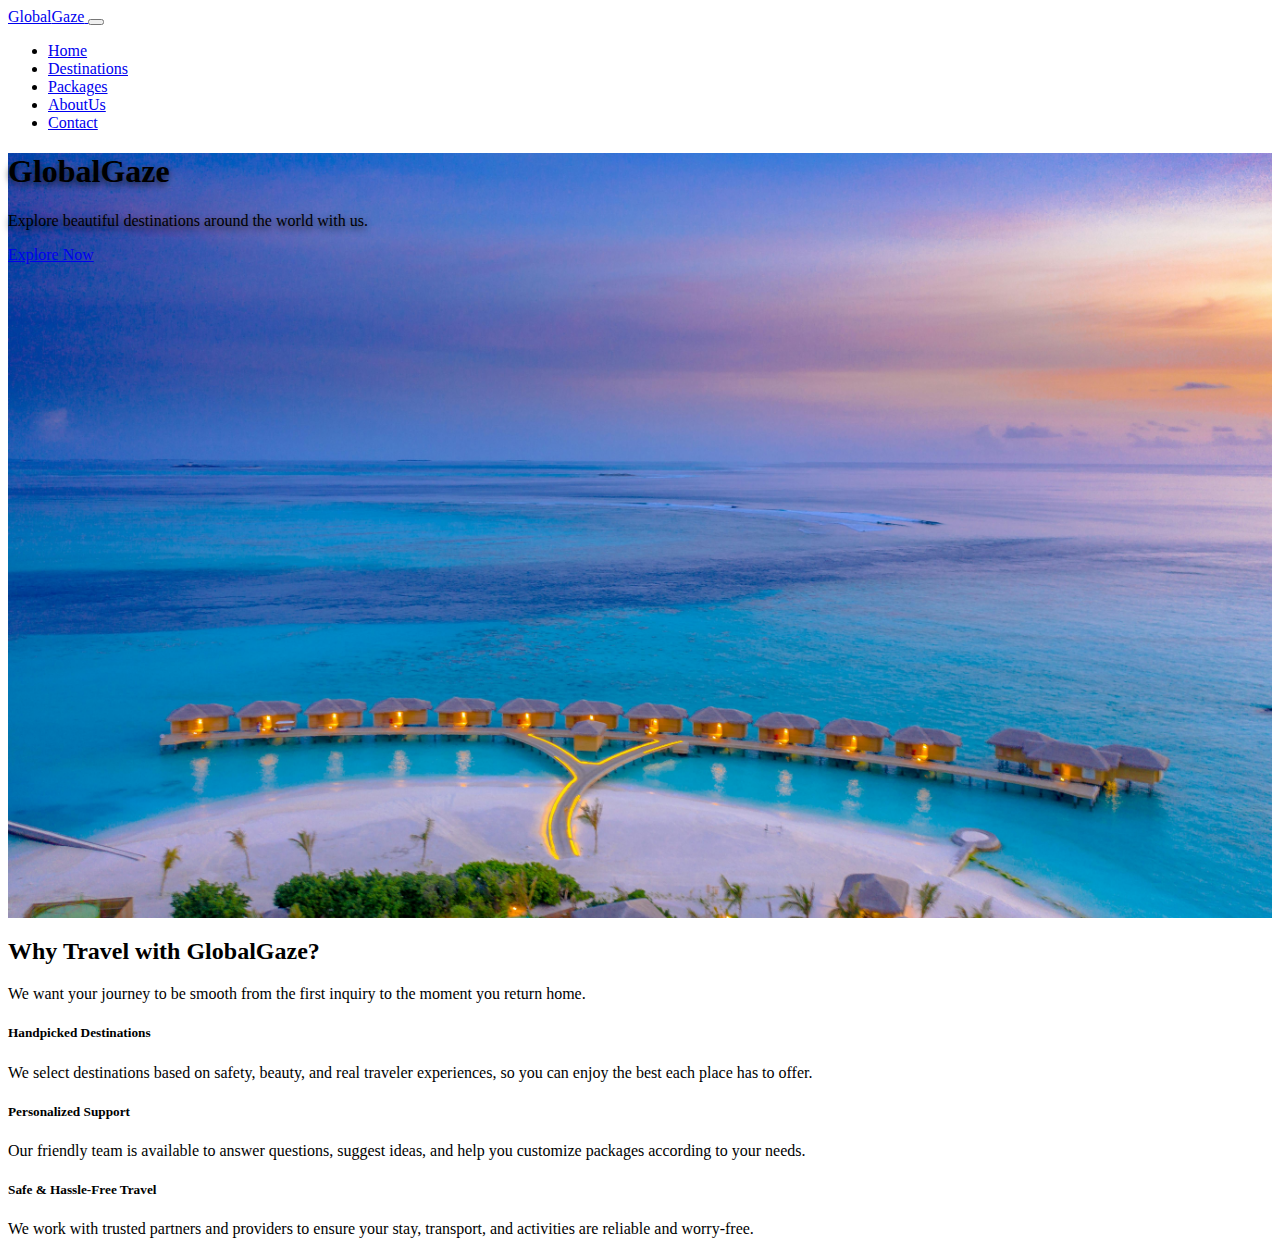
<file: index.html>
<!DOCTYPE html>
<html lang="en">
<head>
    <title>GlobalGaze - Home</title>
     <link rel="stylesheet" href="css/style.css">
    <link rel="stylesheet" href="https://cdn.jsdelivr.net/npm/bootstrap@4.1.3/dist/css/bootstrap.min.css" integrity="sha384-MCw98/SFnGE8fJT3GXwEOngsV7Zt27NXFoaoApmYm81iuXoPkFOJwJ8ERdknLPMO" crossorigin="anonymous">
</head>
<body>

    <nav class="navbar navbar-expand-lg navbar-light bg-light shadow-sm">
    <div class="container">
        <a class="navbar-brand fw-bold" href="index.html">
            Global<span class="text-primary">Gaze</span>
        </a>

        <button class="navbar-toggler" type="button" data-bs-toggle="collapse"
            data-bs-target="#navbarNav" aria-controls="navbarNav" aria-expanded="false"
            aria-label="Toggle navigation">
            <span class="navbar-toggler-icon"></span>
        </button>

        <div class="collapse navbar-collapse justify-content-end" id="navbarNav">
            <ul class="navbar-nav">
                <li class="nav-item"><a class="nav-link" href="index.html">Home</a></li>
                <li class="nav-item"><a class="nav-link" href="pages/destnation.html">Destinations</a></li>
                <li class="nav-item"><a class="nav-link" href="pages/package.html">Packages</a></li>
                <li class="nav-item"><a class="nav-link" href="pages/about.html">AboutUs</a></li>
                <li class="nav-item"><a class="nav-link" href="pages/contact.html">Contact</a></li>
            </ul>
        </div>
    </div>
</nav>


    <section class="title d-flex align-items-center text-center">
        <div class="container">
            <h1 class="text-white display-3 fw-bold text-shadow">GlobalGaze</h1>
            <p class="lead text-white text-shadow">Explore beautiful destinations around the world with us.</p>
             <a href="destnation.html" class="btn btn-outline-light btn-lg">
                Explore Now
            </a>
        </div>
    </section>

     <section class="py-5 bg-light">
        <div class="container">
            <h2 class="text-center mb-4">Why Travel with GlobalGaze?</h2>
            <p class="text-center mb-5">
                We want your journey to be smooth from the first inquiry to the moment you return home.
            </p>

            <div class="row g-4">
                <div class="col-md-4">
                    <div class="feature-box text-center p-4 h-100 rounded shadow-sm">
                        <div class="mb-3">
                            <i class="bi bi-geo-alt-fill fs-1 text-primary"></i>
                        </div>
                        <h5>Handpicked Destinations</h5>
                        <p class="small mt-2">
                            We select destinations based on safety, beauty, and real traveler experiences,
                            so you can enjoy the best each place has to offer.
                        </p>
                    </div>
                </div>

                <div class="col-md-4">
                    <div class="feature-box text-center p-4 h-100 rounded shadow-sm">
                        <div class="mb-3">
                            <i class="bi bi-people-fill fs-1 text-primary"></i>
                        </div>
                        <h5>Personalized Support</h5>
                        <p class="small mt-2">
                            Our friendly team is available to answer questions, suggest ideas, and help you
                            customize packages according to your needs.
                        </p>
                    </div>
                </div>
                <div class="col-md-4">
                    <div class="feature-box text-center p-4 h-100 rounded shadow-sm">
                            <div class="mb-3">
                                <i class="bi bi-shield-check fs-1 text-primary"></i>
                            </div>
                            <h5>Safe & Hassle-Free Travel</h5>
                            <p class="small mt-2">
                                We work with trusted partners and providers to ensure your stay, transport,
                                and activities are reliable and worry-free.
                            </p>
                    </div>
                </div>
            </div>
        </div>
    </section>

    <script src="https://code.jquery.com/jquery-3.3.1.slim.min.js" integrity="sha384-q8i/X+965DzO0rT7abK41JStQIAqVgRVzpbzo5smXKp4YfRvH+8abtTE1Pi6jizo" crossorigin="anonymous"></script>
<script src="https://cdn.jsdelivr.net/npm/popper.js@1.14.3/dist/umd/popper.min.js" integrity="sha384-ZMP7rVo3mIykV+2+9J3UJ46jBk0WLaUAdn689aCwoqbBJiSnjAK/l8WvCWPIPm49" crossorigin="anonymous"></script>
<script src="https://cdn.jsdelivr.net/npm/bootstrap@4.1.3/dist/js/bootstrap.min.js" integrity="sha384-ChfqqxuZUCnJSK3+MXmPNIyE6ZbWh2IMqE241rYiqJxyMiZ6OW/JmZQ5stwEULTy" crossorigin="anonymous"></script>
</body>
</html>
</file>
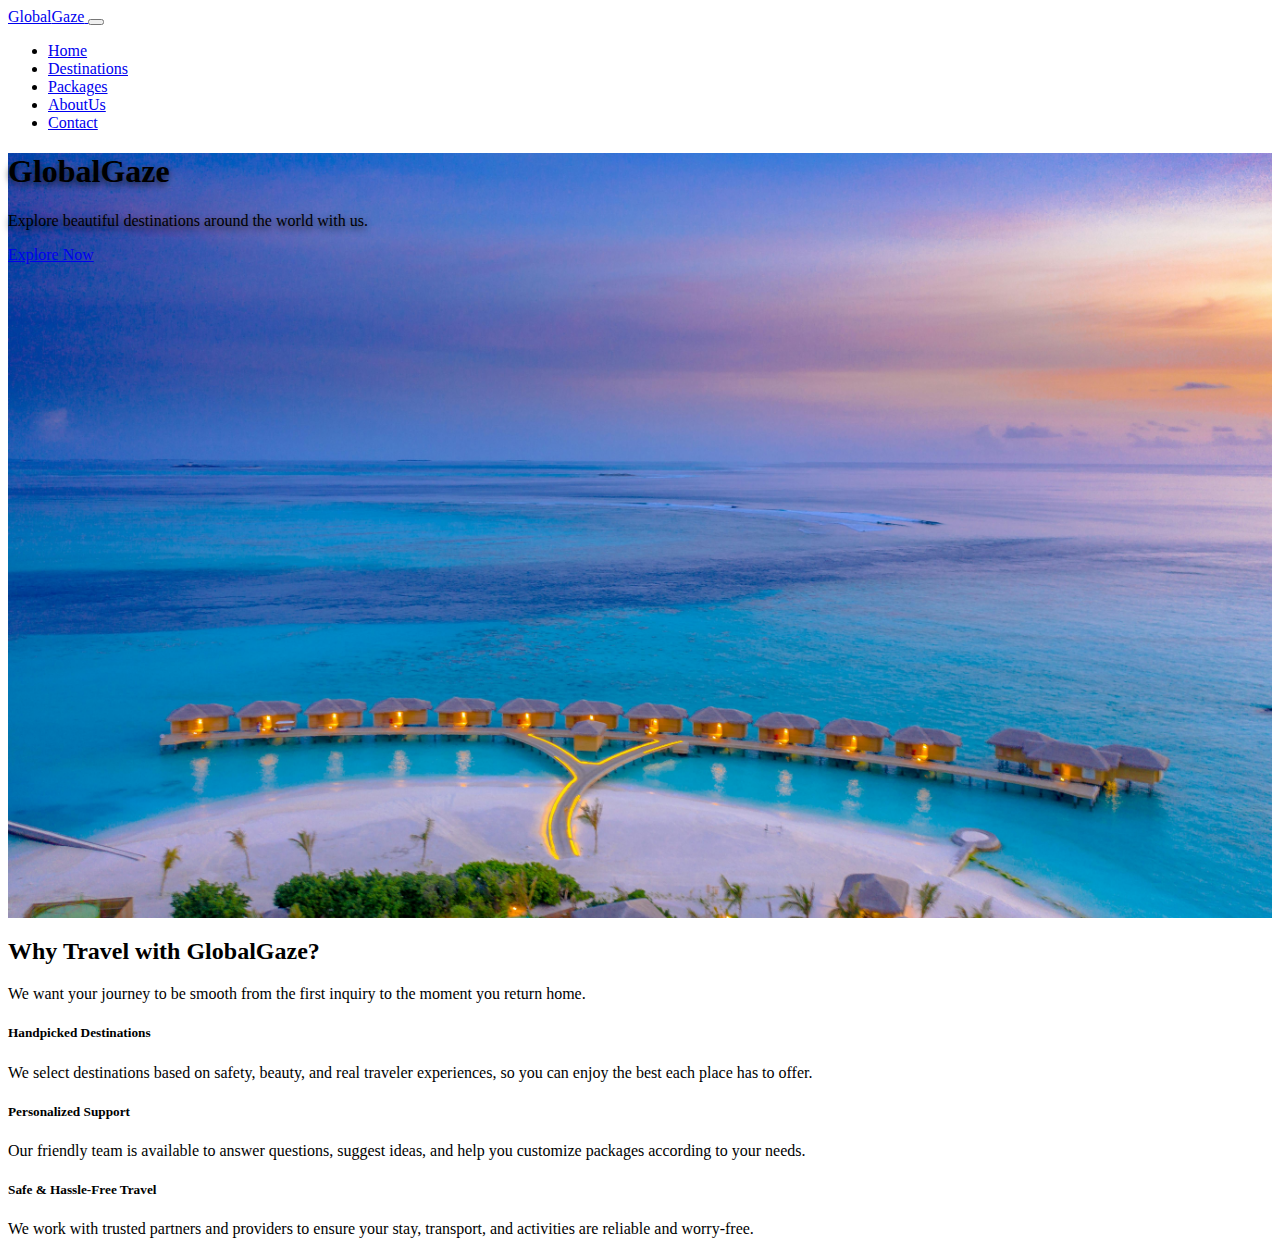
<file: pages/index.html>
<!DOCTYPE html>
<html lang="en">
<head>
    <title>GlobalGaze - Home</title>
     <link rel="stylesheet" href="../css/style.css">
    <link rel="stylesheet" href="https://cdn.jsdelivr.net/npm/bootstrap@4.1.3/dist/css/bootstrap.min.css" integrity="sha384-MCw98/SFnGE8fJT3GXwEOngsV7Zt27NXFoaoApmYm81iuXoPkFOJwJ8ERdknLPMO" crossorigin="anonymous">
</head>
<body>

    <nav class="navbar navbar-expand-lg navbar-light bg-light shadow-sm">
    <div class="container">
        <a class="navbar-brand fw-bold" href="index.html">
            Global<span class="text-primary">Gaze</span>
        </a>

        <button class="navbar-toggler" type="button" data-bs-toggle="collapse"
            data-bs-target="#navbarNav" aria-controls="navbarNav" aria-expanded="false"
            aria-label="Toggle navigation">
            <span class="navbar-toggler-icon"></span>
        </button>

        <div class="collapse navbar-collapse justify-content-end" id="navbarNav">
            <ul class="navbar-nav">
                <li class="nav-item"><a class="nav-link" href="index.html">Home</a></li>
                <li class="nav-item"><a class="nav-link" href="destnation.html">Destinations</a></li>
                <li class="nav-item"><a class="nav-link" href="package.html">Packages</a></li>
                <li class="nav-item"><a class="nav-link" href="about.html">AboutUs</a></li>
                <li class="nav-item"><a class="nav-link" href="contact.html">Contact</a></li>
            </ul>
        </div>
    </div>
</nav>


    <section class="title d-flex align-items-center text-center">
        <div class="container">
            <h1 class="text-white display-3 fw-bold text-shadow">GlobalGaze</h1>
            <p class="lead text-white text-shadow">Explore beautiful destinations around the world with us.</p>
             <a href="destnation.html" class="btn btn-outline-light btn-lg">
                Explore Now
            </a>
        </div>
    </section>

     <section class="py-5 bg-light">
        <div class="container">
            <h2 class="text-center mb-4">Why Travel with GlobalGaze?</h2>
            <p class="text-center mb-5">
                We want your journey to be smooth from the first inquiry to the moment you return home.
            </p>

            <div class="row g-4">
                <div class="col-md-4">
                    <div class="feature-box text-center p-4 h-100 rounded shadow-sm">
                        <div class="mb-3">
                            <i class="bi bi-geo-alt-fill fs-1 text-primary"></i>
                        </div>
                        <h5>Handpicked Destinations</h5>
                        <p class="small mt-2">
                            We select destinations based on safety, beauty, and real traveler experiences,
                            so you can enjoy the best each place has to offer.
                        </p>
                    </div>
                </div>

                <div class="col-md-4">
                    <div class="feature-box text-center p-4 h-100 rounded shadow-sm">
                        <div class="mb-3">
                            <i class="bi bi-people-fill fs-1 text-primary"></i>
                        </div>
                        <h5>Personalized Support</h5>
                        <p class="small mt-2">
                            Our friendly team is available to answer questions, suggest ideas, and help you
                            customize packages according to your needs.
                        </p>
                    </div>
                </div>

                <div class="col-md-4">
                    <div class="feature-box text-center p-4 h-100 rounded shadow-sm">
                            <div class="mb-3">
                                <i class="bi bi-shield-check fs-1 text-primary"></i>
                            </div>
                            <h5>Safe & Hassle-Free Travel</h5>
                            <p class="small mt-2">
                                We work with trusted partners and providers to ensure your stay, transport,
                                and activities are reliable and worry-free.
                            </p>
                    </div>
                </div>
            </div>
        </div>
    </section>

    <script src="https://code.jquery.com/jquery-3.3.1.slim.min.js" integrity="sha384-q8i/X+965DzO0rT7abK41JStQIAqVgRVzpbzo5smXKp4YfRvH+8abtTE1Pi6jizo" crossorigin="anonymous"></script>
<script src="https://cdn.jsdelivr.net/npm/popper.js@1.14.3/dist/umd/popper.min.js" integrity="sha384-ZMP7rVo3mIykV+2+9J3UJ46jBk0WLaUAdn689aCwoqbBJiSnjAK/l8WvCWPIPm49" crossorigin="anonymous"></script>
<script src="https://cdn.jsdelivr.net/npm/bootstrap@4.1.3/dist/js/bootstrap.min.js" integrity="sha384-ChfqqxuZUCnJSK3+MXmPNIyE6ZbWh2IMqE241rYiqJxyMiZ6OW/JmZQ5stwEULTy" crossorigin="anonymous"></script>
</body>
</html>
</file>
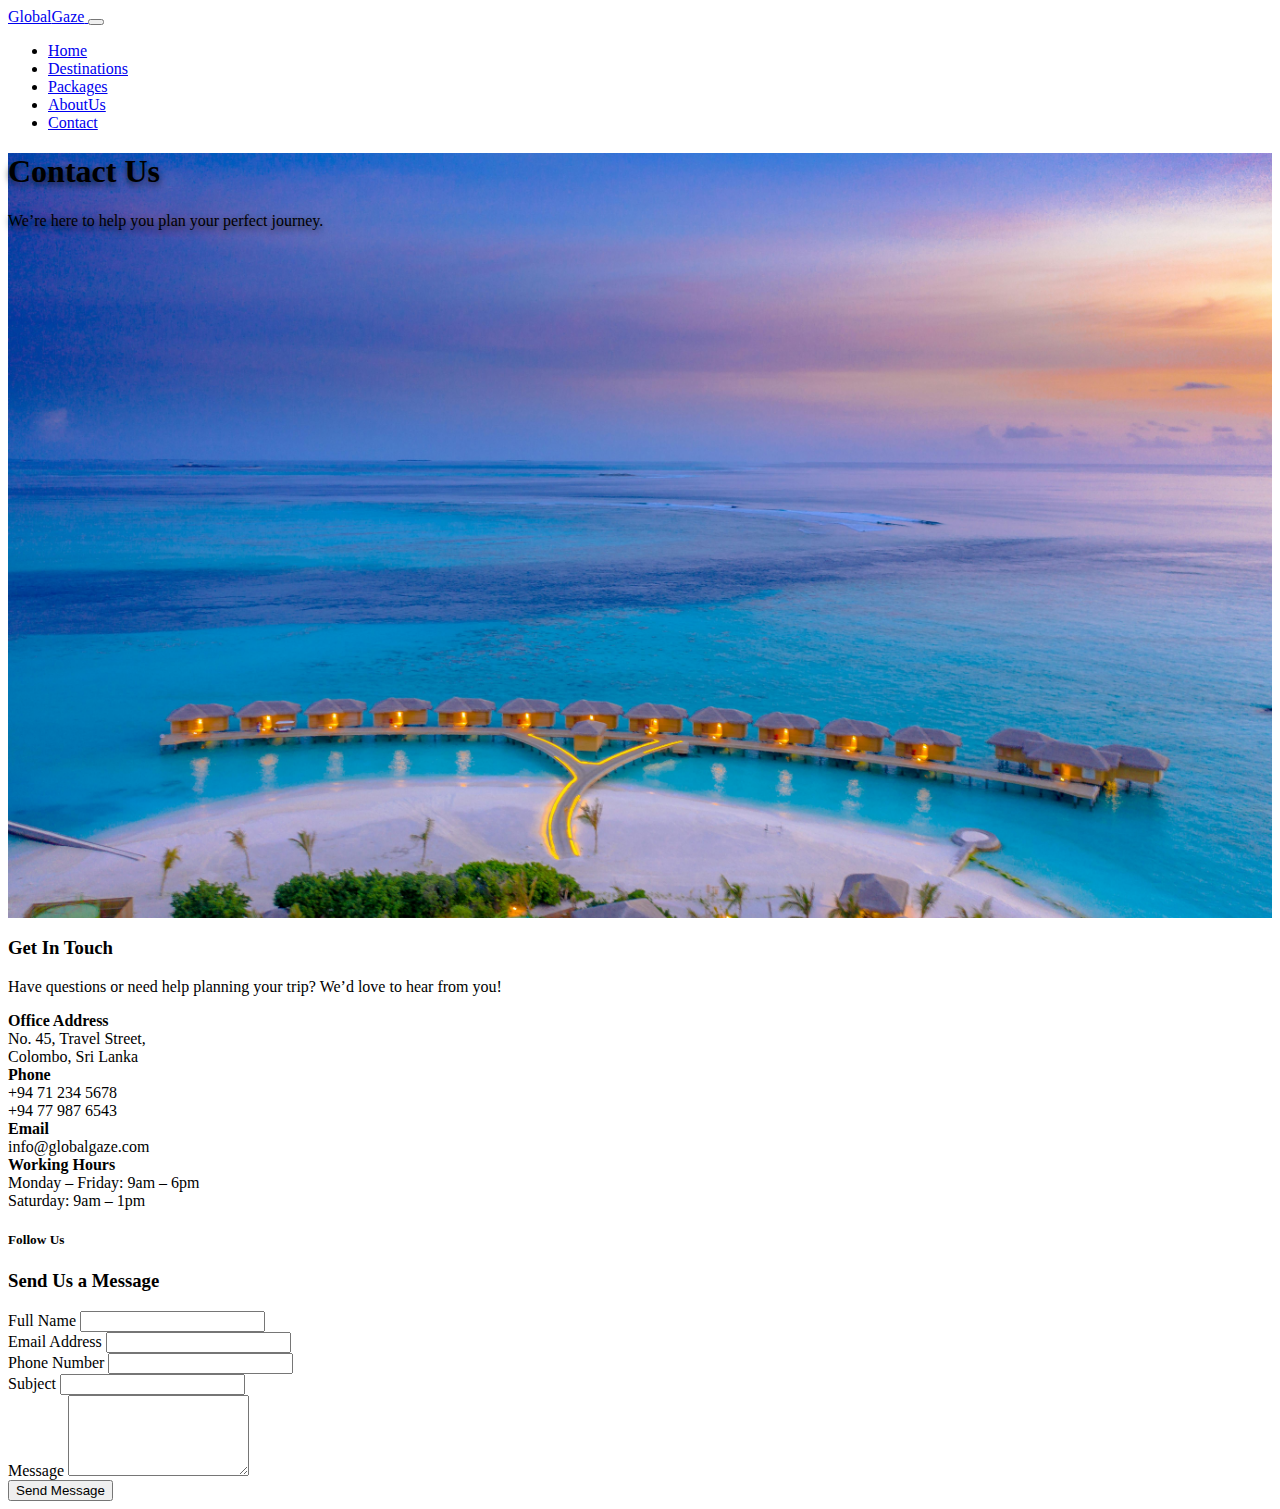
<file: pages/contact.html>
<!DOCTYPE html>
<html lang="en">
<head>
    <link rel="stylesheet" href="../css/style.css">
    <link rel="stylesheet" href="https://cdn.jsdelivr.net/npm/bootstrap@4.1.3/dist/css/bootstrap.min.css" integrity="sha384-MCw98/SFnGE8fJT3GXwEOngsV7Zt27NXFoaoApmYm81iuXoPkFOJwJ8ERdknLPMO" crossorigin="anonymous">
    <title>contact</title>
</head>
<body>
    
   <nav class="navbar navbar-expand-lg navbar-light bg-light shadow-sm">
    <div class="container">
        <a class="navbar-brand fw-bold" href="index.html">
            Global<span class="text-primary">Gaze</span>
        </a>

        <button class="navbar-toggler" type="button" data-bs-toggle="collapse"
            data-bs-target="#navbarNav" aria-controls="navbarNav" aria-expanded="false"
            aria-label="Toggle navigation">
            <span class="navbar-toggler-icon"></span>
        </button>

        <div class="collapse navbar-collapse justify-content-end" id="navbarNav">
            <ul class="navbar-nav">
                <li class="nav-item"><a class="nav-link" href="../index.html">Home</a></li>
                <li class="nav-item"><a class="nav-link" href="destnation.html">Destinations</a></li>
                <li class="nav-item"><a class="nav-link" href="package.html">Packages</a></li>
                <li class="nav-item"><a class="nav-link" href="about.html">AboutUs</a></li>
                <li class="nav-item"><a class="nav-link" href="contact.html">Contact</a></li>
            </ul>
        </div>
    </div>
</nav>
 <section class="title d-flex align-items-center text-center">
        <div class="container">
           <section class="contact-hero text-white d-flex align-items-center text-center">
        <div class="container">
            <h1 class="text-white display-3 fw-bold text-shadow">Contact Us</h1>
            <p class="lead text-shadow">We’re here to help you plan your perfect journey.</p>
        </div>
    </section>
        </div>
    </section>

       <section class="py-5">
        <div class="container">
            <div class="row g-5">

                <!-- CONTACT DETAILS -->
                <div class="col-md-5">
                    <h3 class="mb-3">Get In Touch</h3>
                    <p>Have questions or need help planning your trip? We’d love to hear from you!</p>

                    <div class="d-flex align-items-start mb-3">
                        <i class="bi bi-geo-alt-fill fs-3 text-primary me-3"></i>
                        <div>
                            <strong>Office Address</strong><br>
                            No. 45, Travel Street,<br>
                            Colombo, Sri Lanka
                        </div>
                    </div>

                    <div class="d-flex align-items-start mb-3">
                        <i class="bi bi-telephone-fill fs-3 text-primary me-3"></i>
                        <div>
                            <strong>Phone</strong><br>
                            +94 71 234 5678<br>
                            +94 77 987 6543
                        </div>
                    </div>

                    <div class="d-flex align-items-start mb-3">
                        <i class="bi bi-envelope-open-fill fs-3 text-primary me-3"></i>
                        <div>
                            <strong>Email</strong><br>
                            info@globalgaze.com
                        </div>
                    </div>

                    <div class="d-flex align-items-start mb-3">
                        <i class="bi bi-clock-fill fs-3 text-primary me-3"></i>
                        <div>
                            <strong>Working Hours</strong><br>
                            Monday – Friday: 9am – 6pm<br>
                            Saturday: 9am – 1pm
                        </div>
                    </div>

                    <!-- Social Icons -->
                    <h5 class="mt-4">Follow Us</h5>
                    <div class="social-links mt-3">
                        <a href="#" class="me-3 fs-3 text-primary"><i class="bi bi-facebook"></i></a>
                        <a href="#" class="me-3 fs-3 text-danger"><i class="bi bi-instagram"></i></a>
                        <a href="#" class="me-3 fs-3 text-info"><i class="bi bi-twitter"></i></a>
                        <a href="#" class="me-3 fs-3 text-dark"><i class="bi bi-youtube"></i></a>
                    </div>
                </div>

                <!-- CONTACT FORM -->
                <div class="col-md-7">
                    <h3 class="mb-3">Send Us a Message</h3>
                    <form>
                        <div class="row mb-3">
                            <div class="col-md-6">
                                <label class="form-label">Full Name</label>
                                <input type="text" class="form-control" required>
                            </div>

                            <div class="col-md-6">
                                <label class="form-label">Email Address</label>
                                <input type="email" class="form-control" required>
                            </div>
                        </div>

                        <div class="mb-3">
                            <label class="form-label">Phone Number</label>
                            <input type="tel" class="form-control" required>
                        </div>

                        <div class="mb-3">
                            <label class="form-label">Subject</label>
                            <input type="text" class="form-control" required>
                        </div>

                        <div class="mb-3">
                            <label class="form-label">Message</label>
                            <textarea class="form-control" rows="5" required></textarea>
                        </div>

                        <button class="btn btn-primary btn-lg">Send Message</button>
                    </form>
                </div>

            </div>
        </div>
    </section>

    <script src="https://code.jquery.com/jquery-3.3.1.slim.min.js" integrity="sha384-q8i/X+965DzO0rT7abK41JStQIAqVgRVzpbzo5smXKp4YfRvH+8abtTE1Pi6jizo" crossorigin="anonymous"></script>
    <script src="https://cdn.jsdelivr.net/npm/popper.js@1.14.3/dist/umd/popper.min.js" integrity="sha384-ZMP7rVo3mIykV+2+9J3UJ46jBk0WLaUAdn689aCwoqbBJiSnjAK/l8WvCWPIPm49" crossorigin="anonymous"></script>
    <script src="https://cdn.jsdelivr.net/npm/bootstrap@4.1.3/dist/js/bootstrap.min.js" integrity="sha384-ChfqqxuZUCnJSK3+MXmPNIyE6ZbWh2IMqE241rYiqJxyMiZ6OW/JmZQ5stwEULTy" crossorigin="anonymous"></script>
</body>
</html>
</file>
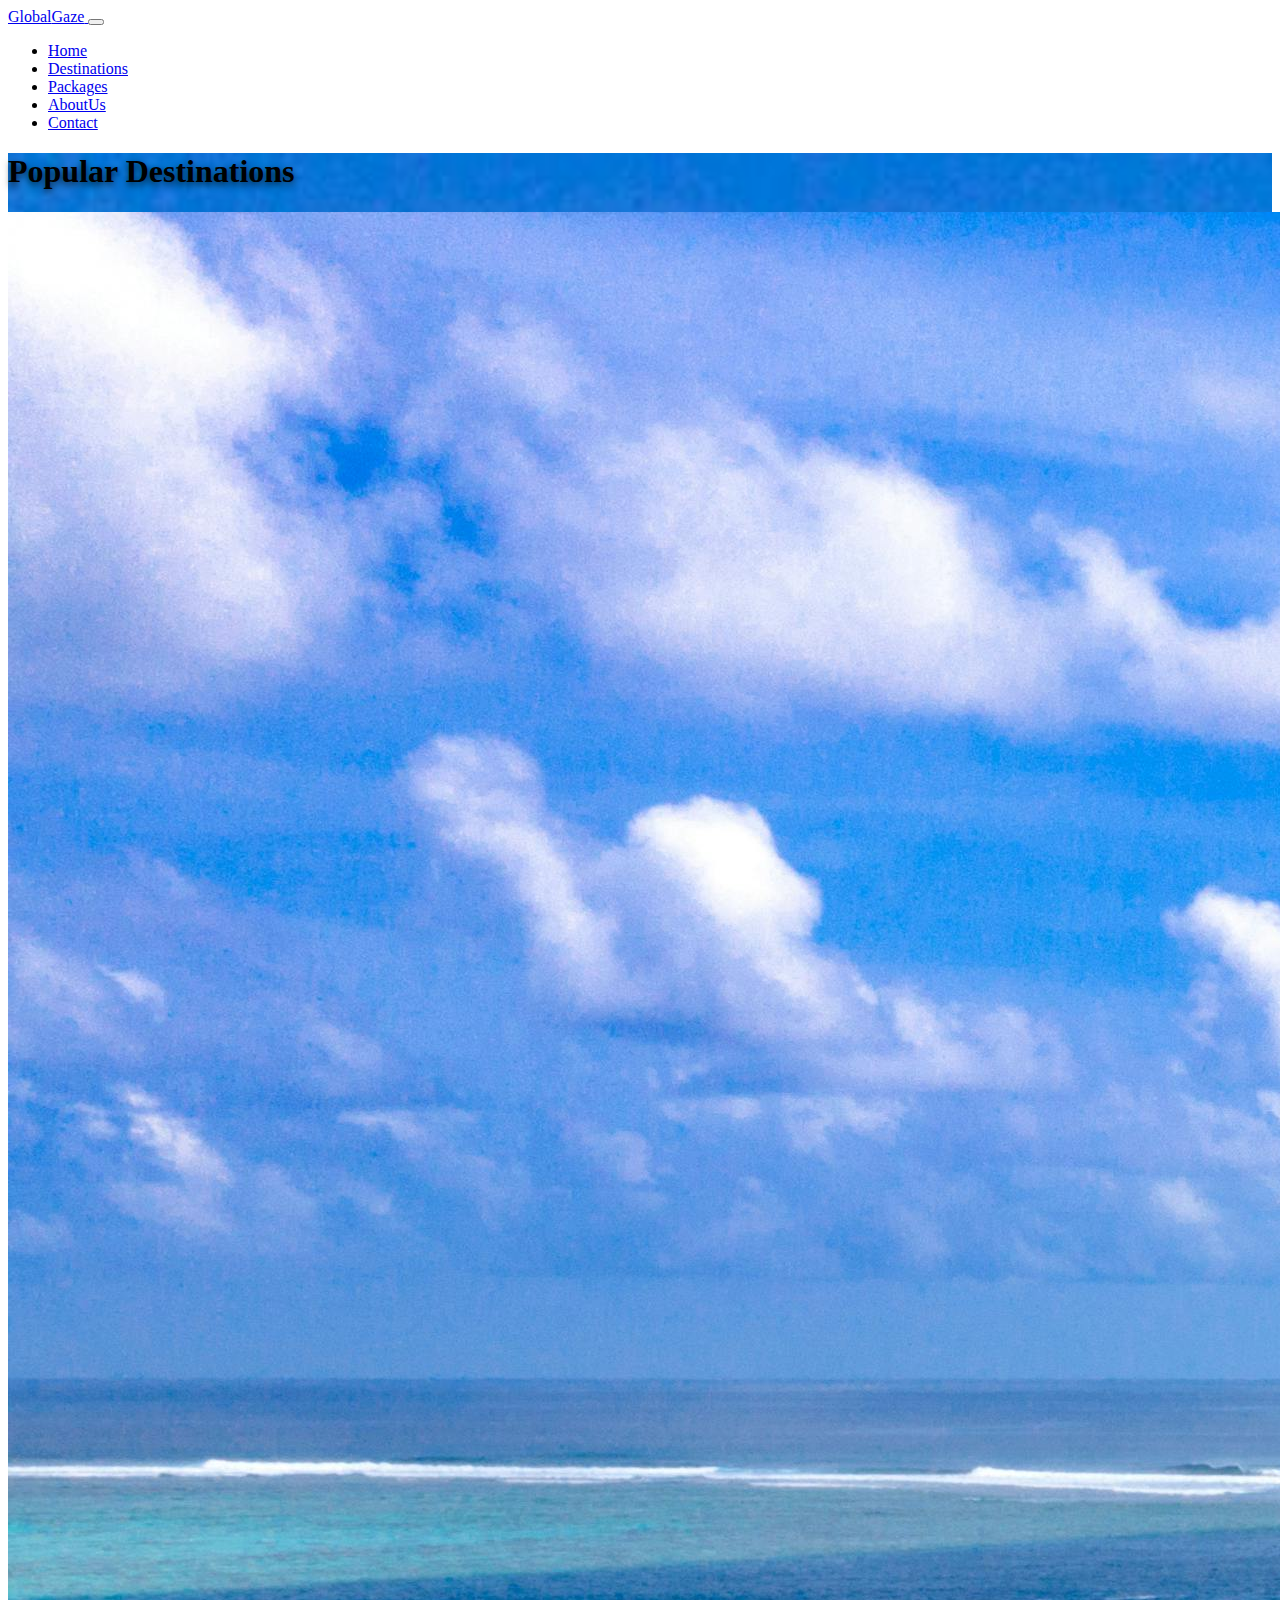
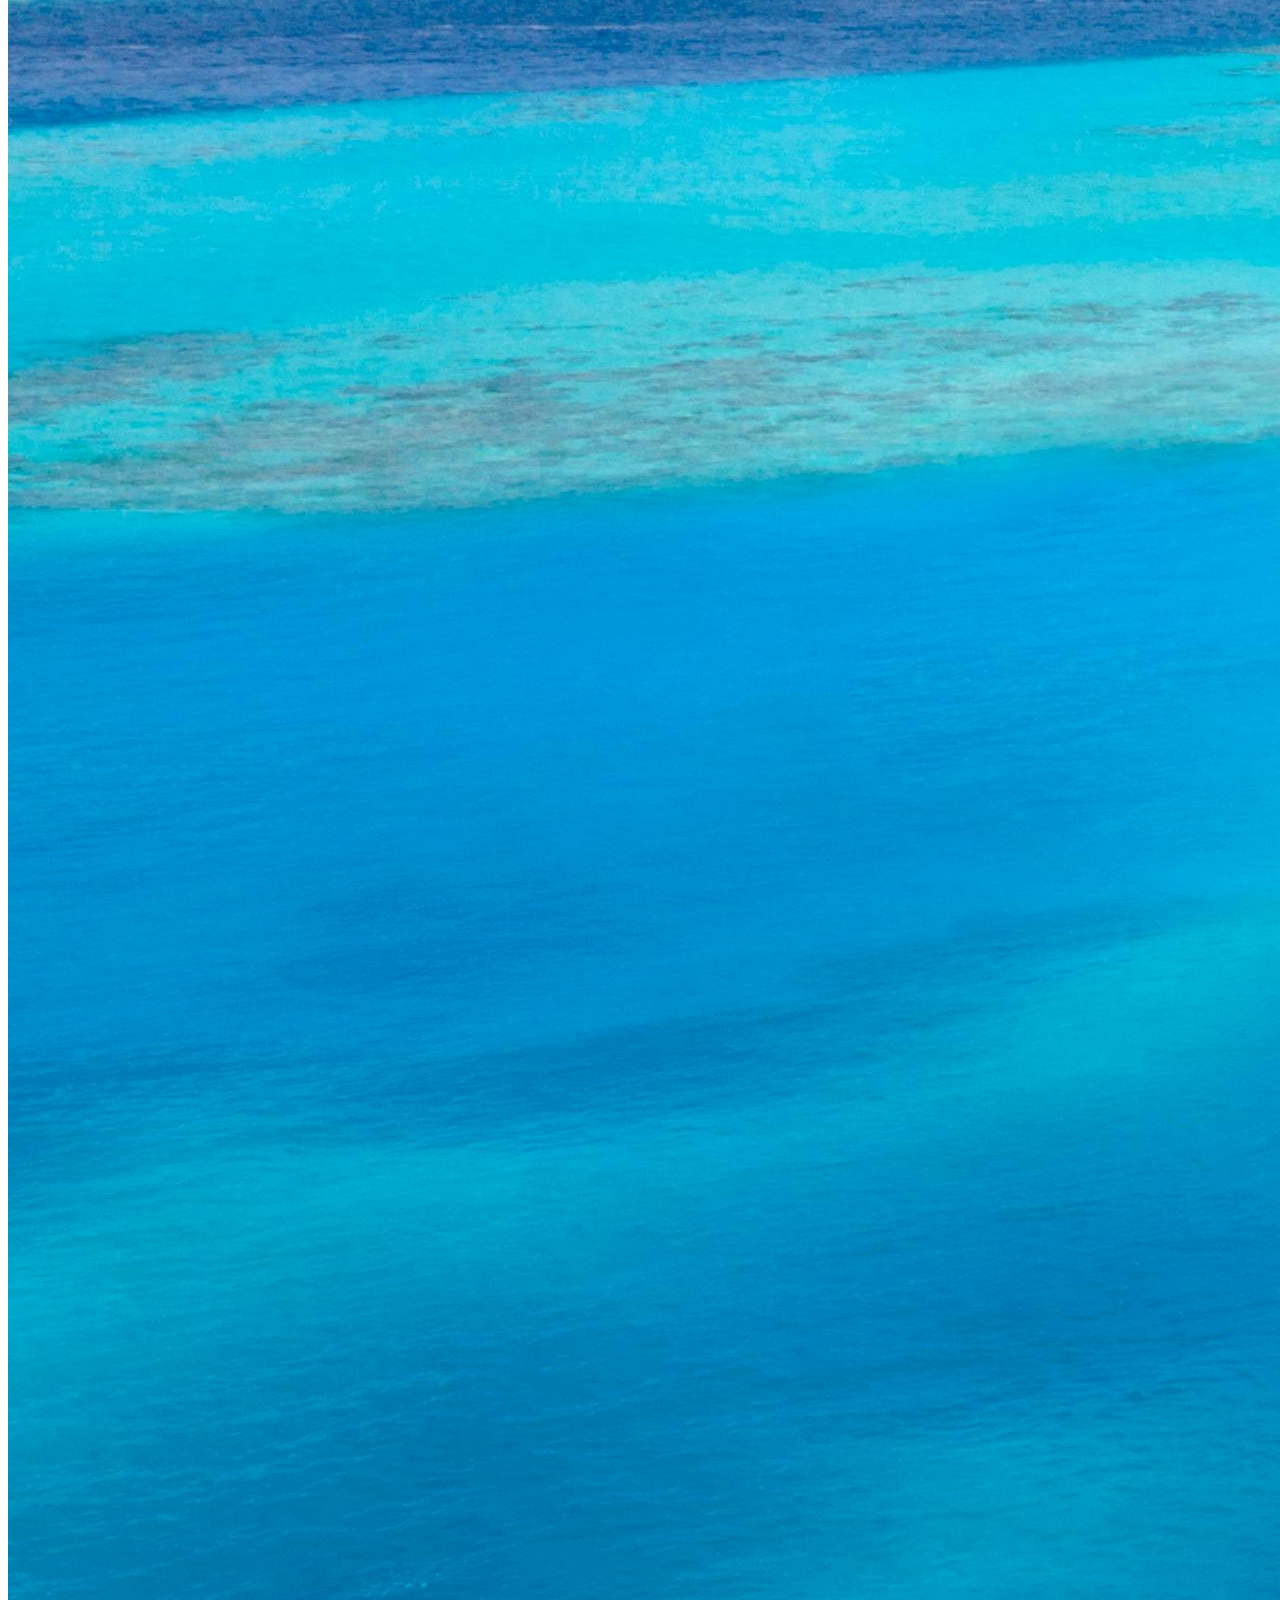
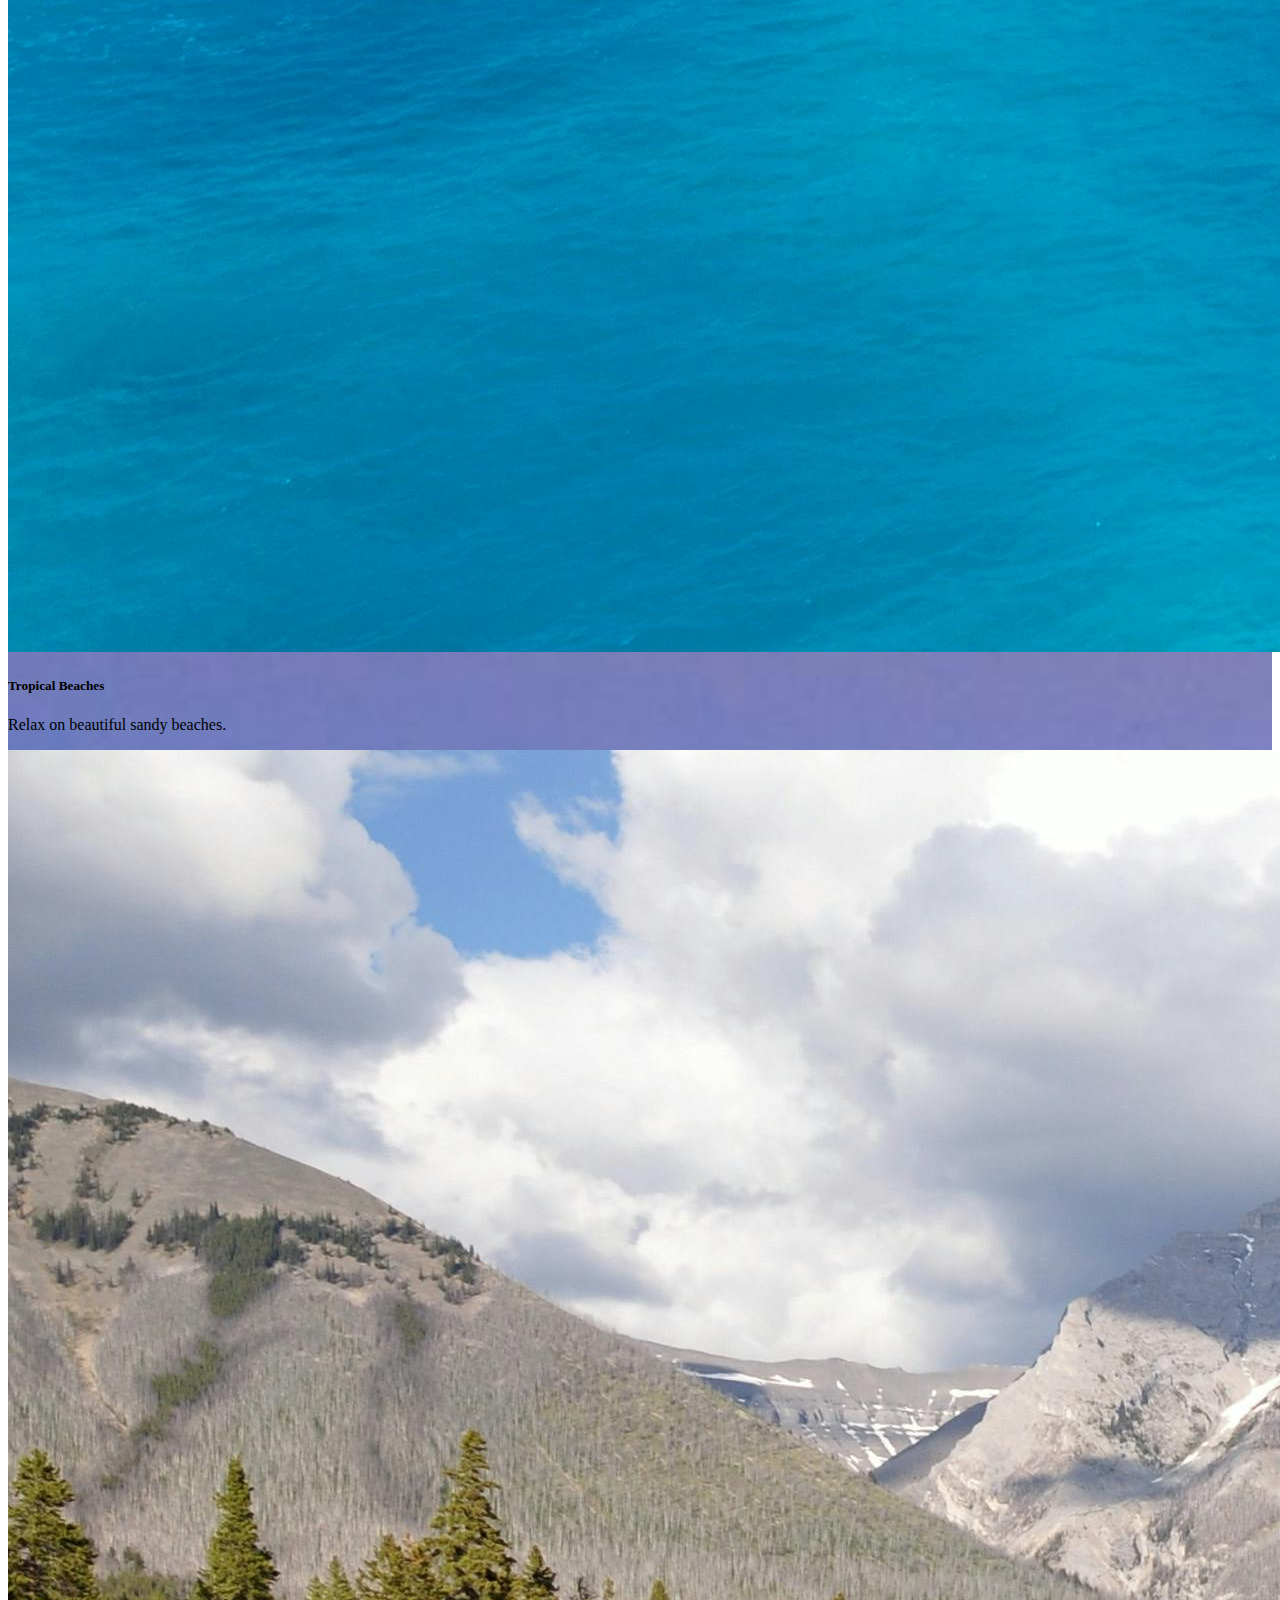
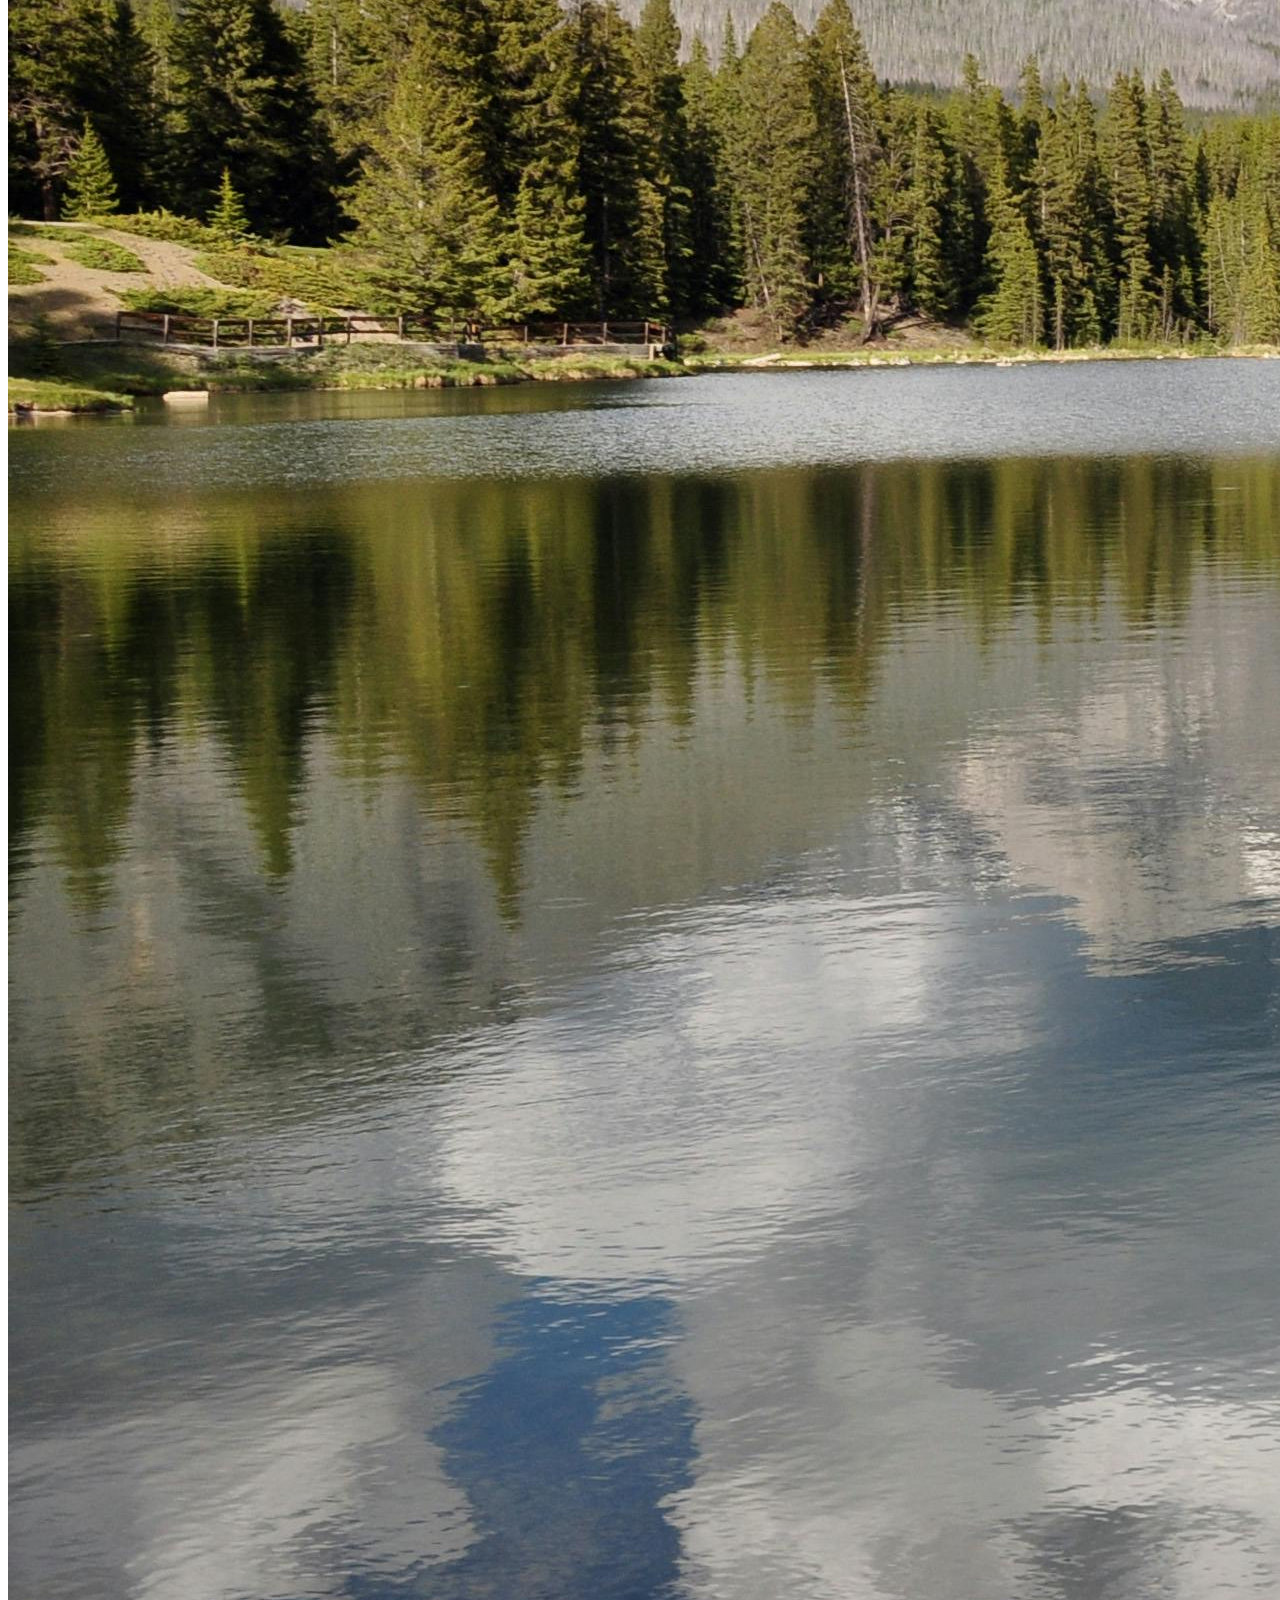
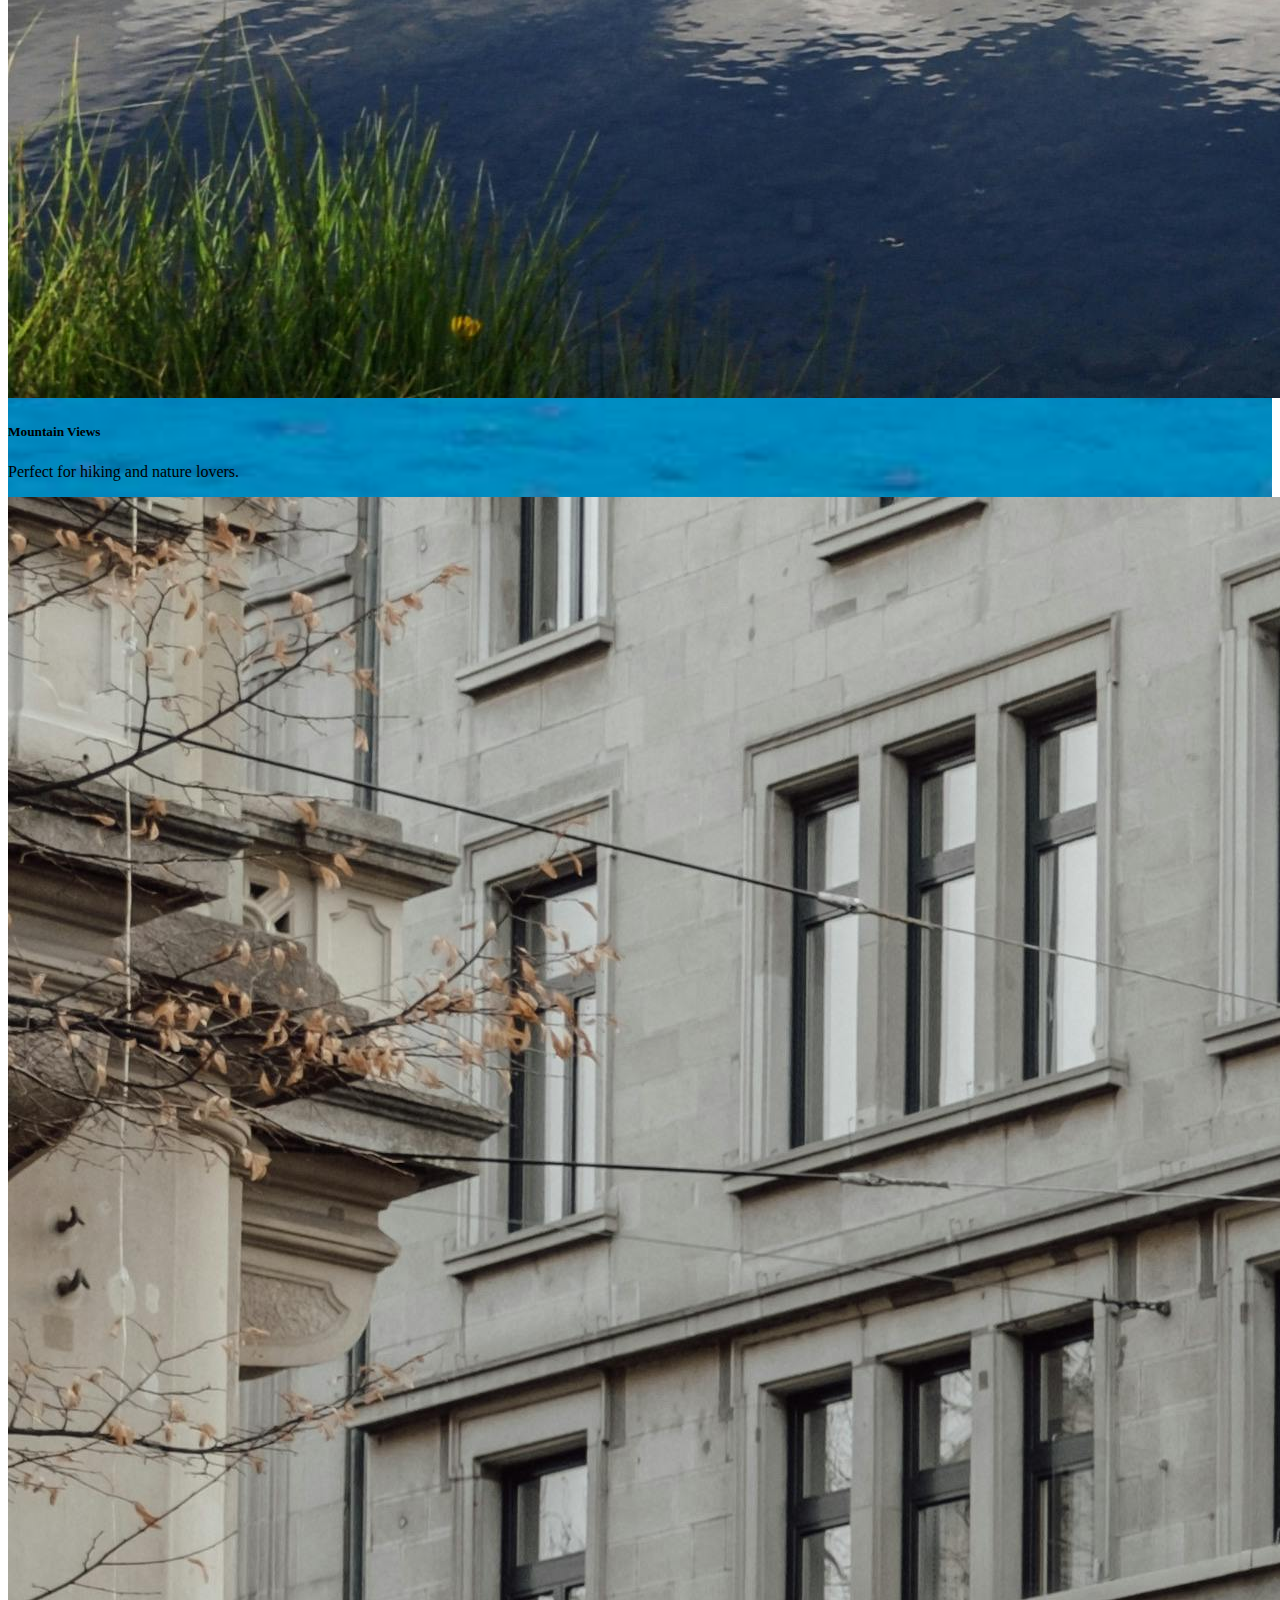
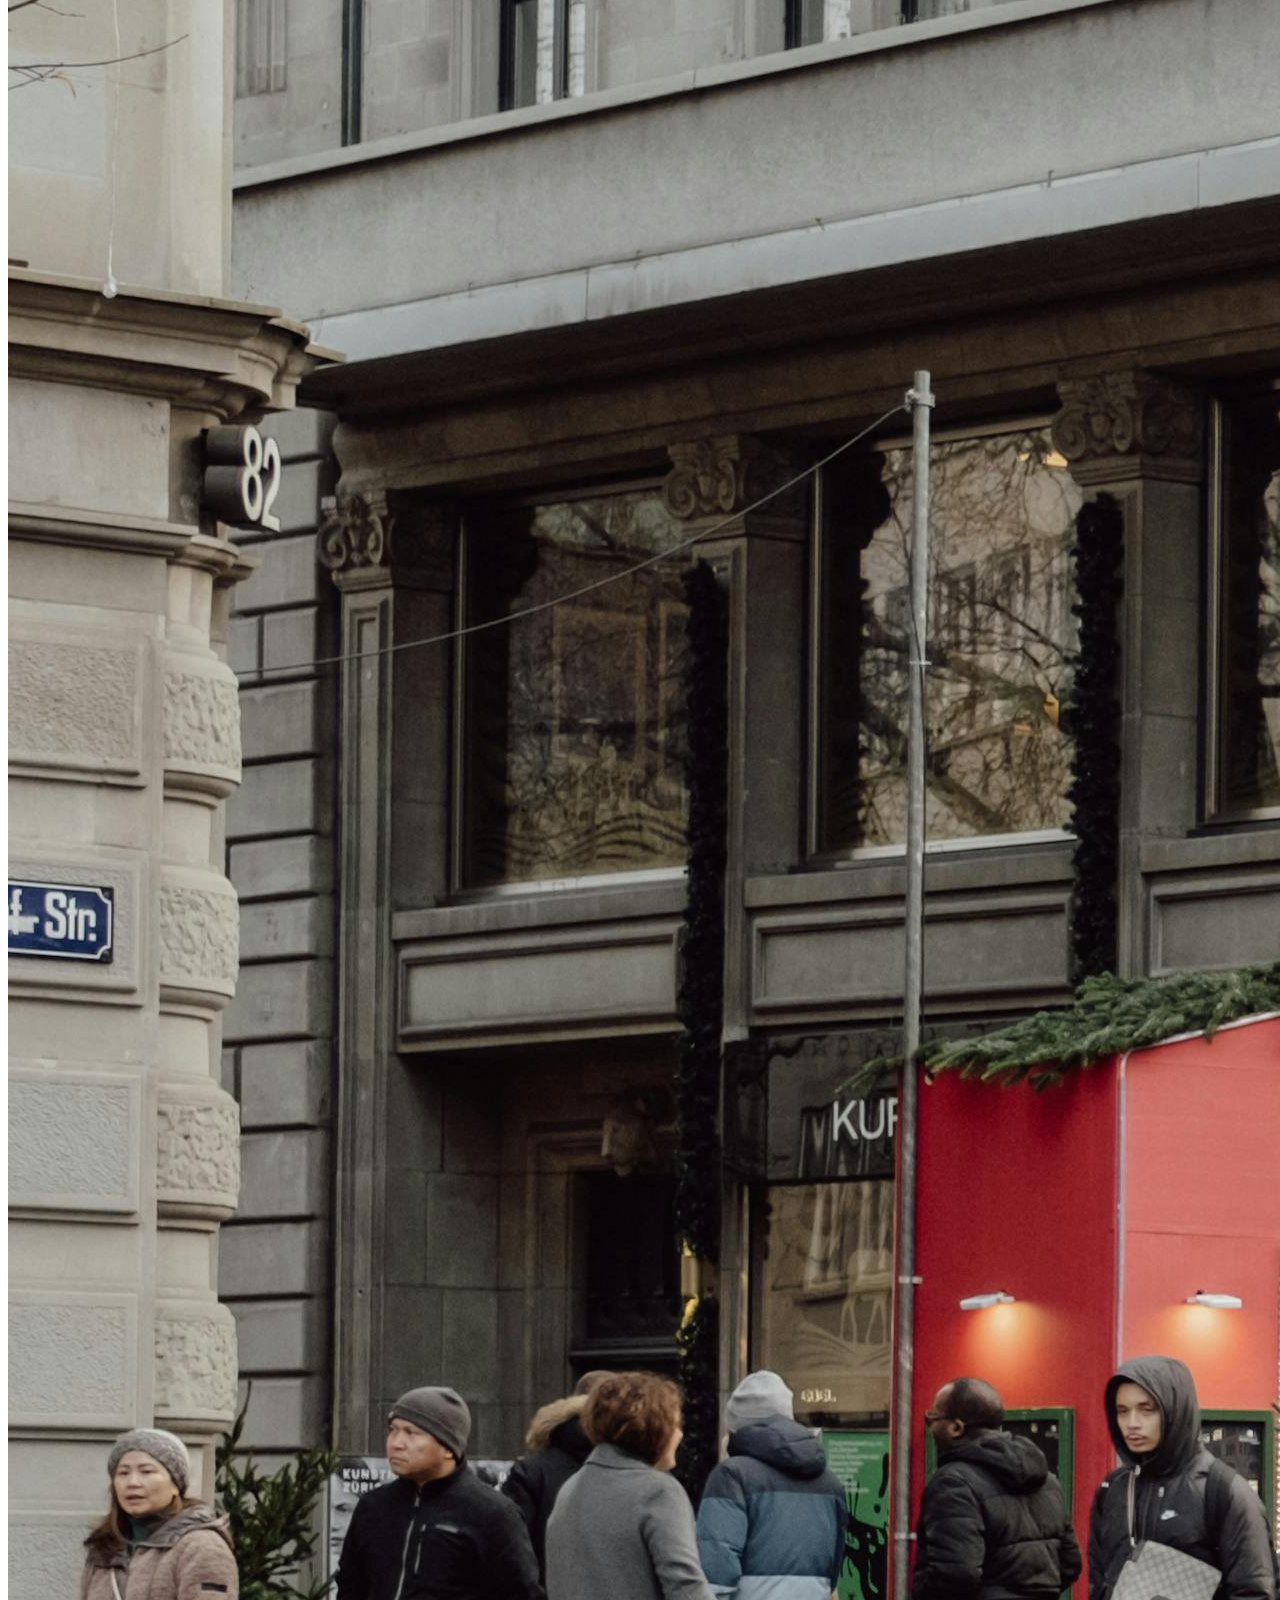
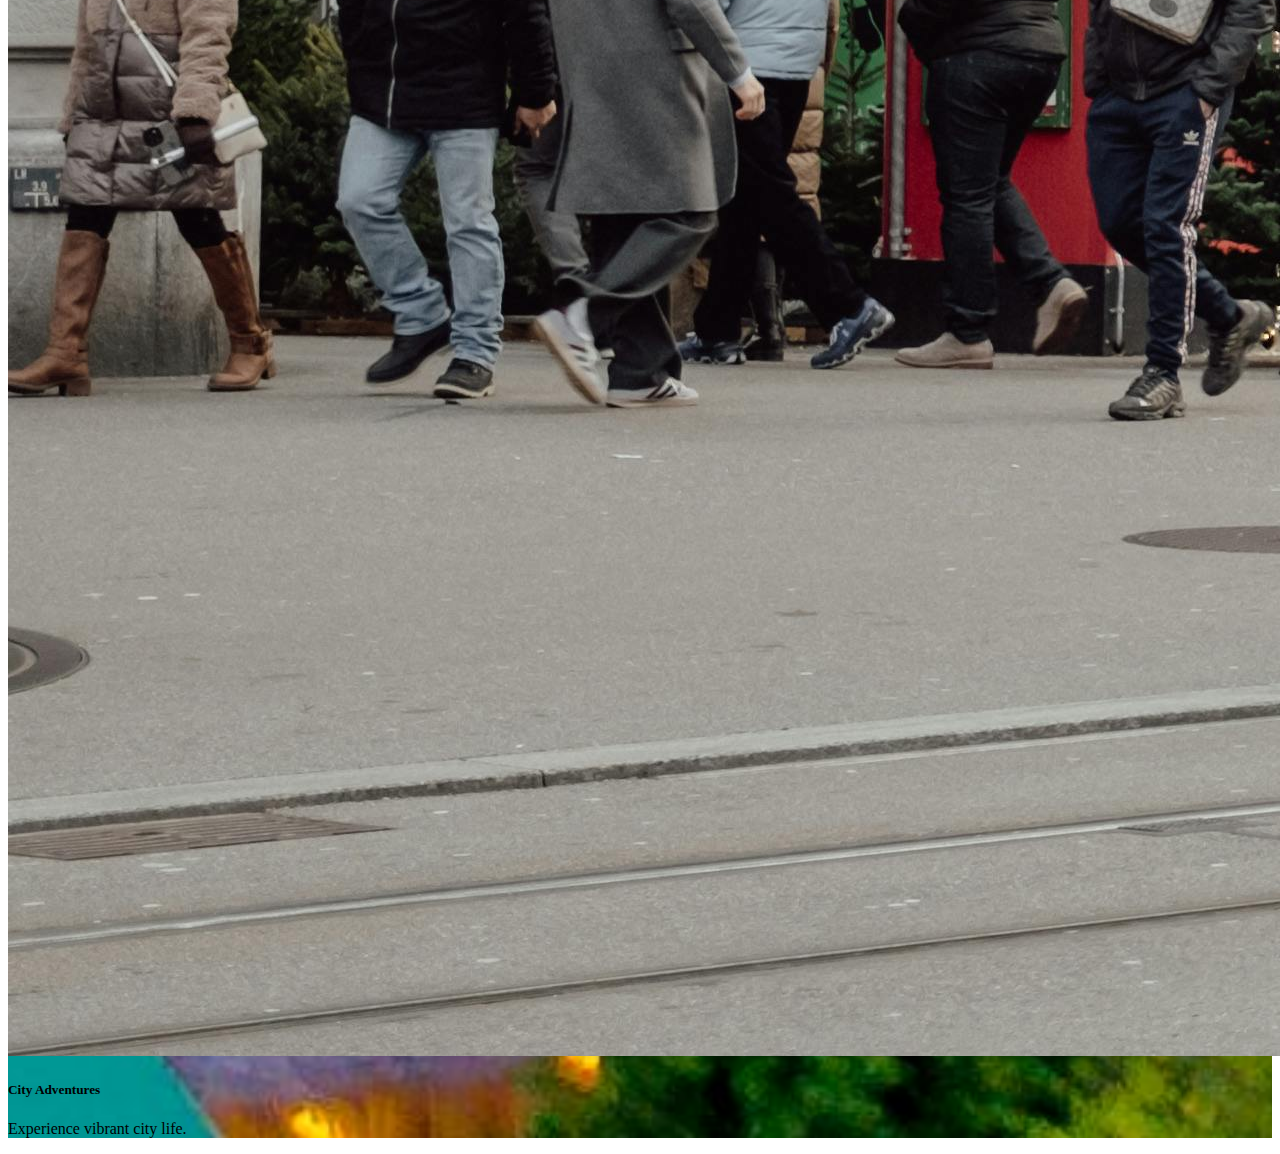
<file: pages/destnation.html>
<!DOCTYPE html>
<html lang="en">
<head>
    <link rel="stylesheet" href="../css/style.css">
    <link rel="stylesheet" href="https://cdn.jsdelivr.net/npm/bootstrap@4.1.3/dist/css/bootstrap.min.css" integrity="sha384-MCw98/SFnGE8fJT3GXwEOngsV7Zt27NXFoaoApmYm81iuXoPkFOJwJ8ERdknLPMO" crossorigin="anonymous">
    <title>Destinations - GlobalGaze</title>
</head>
<body>
     <nav class="navbar navbar-expand-lg navbar-light bg-light shadow-sm">
    <div class="container">
        <a class="navbar-brand fw-bold" href="index.html">
            Global<span class="text-primary">Gaze</span>
        </a>

        <button class="navbar-toggler" type="button" data-bs-toggle="collapse"
            data-bs-target="#navbarNav" aria-controls="navbarNav" aria-expanded="false"
            aria-label="Toggle navigation">
            <span class="navbar-toggler-icon"></span>
        </button>

        <div class="collapse navbar-collapse justify-content-end" id="navbarNav">
            <ul class="navbar-nav">
                <li class="nav-item"><a class="nav-link" href="../index.html">Home</a></li>
                <li class="nav-item"><a class="nav-link" href="destnation.html">Destinations</a></li>
                <li class="nav-item"><a class="nav-link" href="package.html">Packages</a></li>
                <li class="nav-item"><a class="nav-link" href="about.html">AboutUs</a></li>
                <li class="nav-item"><a class="nav-link" href="contact.html">Contact</a></li>
            </ul>
        </div>
    </div>
</nav>
     <section class="title d-flex align-items-center text-center">
        <div class="container">
            <div class="container py-5">
        <h1 class="text-white display-3 fw-bold text-shadow">Popular Destinations</h1>

        <div class="row g-4">
            <div class="col-md-4">
                <div class="card">
                    <img src="../assets/tropicalbeach.jpg" class="card-img-top">
                    <div class="card-body">
                        <h5 class="card-title">Tropical Beaches</h5>
                        <p>Relax on beautiful sandy beaches.</p>
                    </div>
                </div>
            </div>

            <div class="col-md-4">
                <div class="card">
                    <img src="../assets/mountainview.jpg" class="card-img-top">
                    <div class="card-body">
                        <h5 class="card-title">Mountain Views</h5>
                        <p>Perfect for hiking and nature lovers.</p>
                    </div>
                </div>
            </div>

            <div class="col-md-4">
                <div class="card">
                    <img src="../assets/cityadventures.jpg" class="card-img-top">
                    <div class="card-body">
                        <h5 class="card-title">City Adventures</h5>
                        <p>Experience vibrant city life.</p>
                    </div>
                </div>
            </div>

        </div>
    </div>
        </div>
    </section>
    
    
    <script src="https://code.jquery.com/jquery-3.3.1.slim.min.js" integrity="sha384-q8i/X+965DzO0rT7abK41JStQIAqVgRVzpbzo5smXKp4YfRvH+8abtTE1Pi6jizo" crossorigin="anonymous"></script>
    <script src="https://cdn.jsdelivr.net/npm/popper.js@1.14.3/dist/umd/popper.min.js" integrity="sha384-ZMP7rVo3mIykV+2+9J3UJ46jBk0WLaUAdn689aCwoqbBJiSnjAK/l8WvCWPIPm49" crossorigin="anonymous"></script>
    <script src="https://cdn.jsdelivr.net/npm/bootstrap@4.1.3/dist/js/bootstrap.min.js" integrity="sha384-ChfqqxuZUCnJSK3+MXmPNIyE6ZbWh2IMqE241rYiqJxyMiZ6OW/JmZQ5stwEULTy" crossorigin="anonymous"></script>
</body>
</html>
</file>
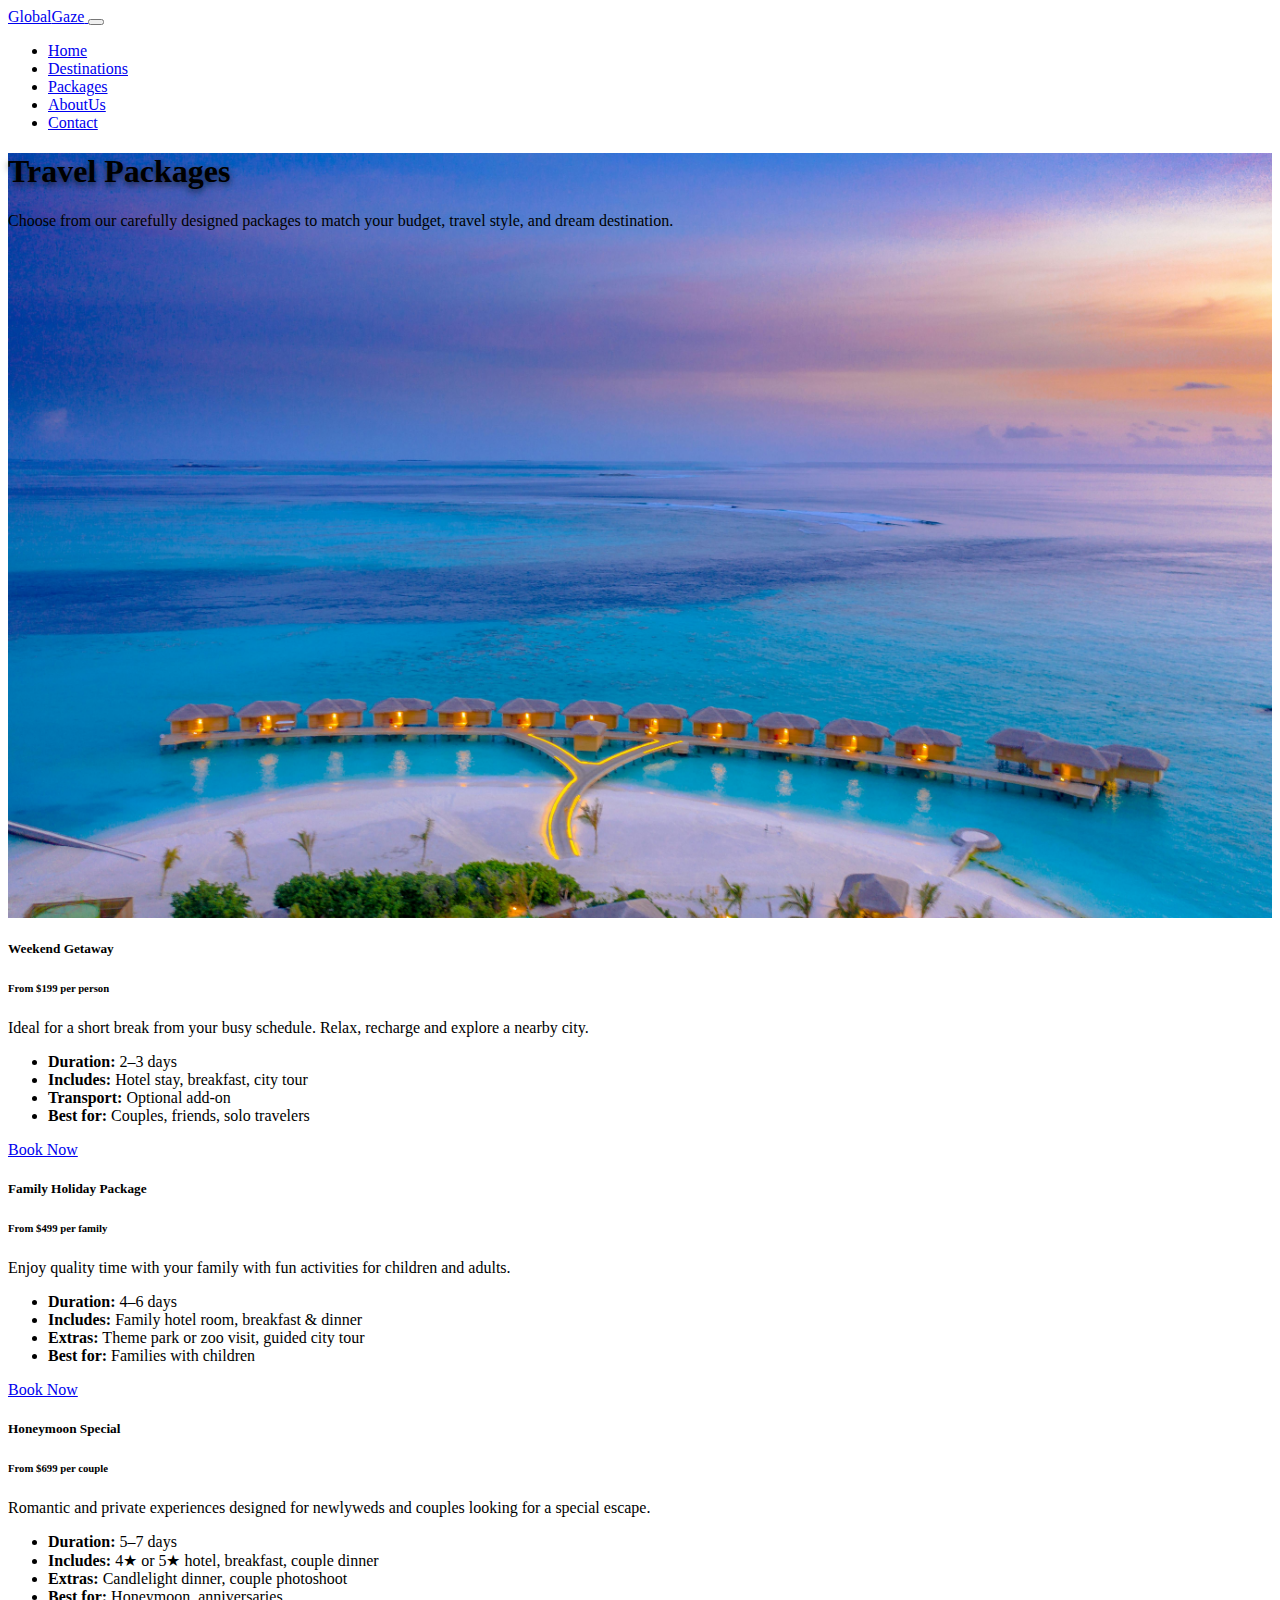
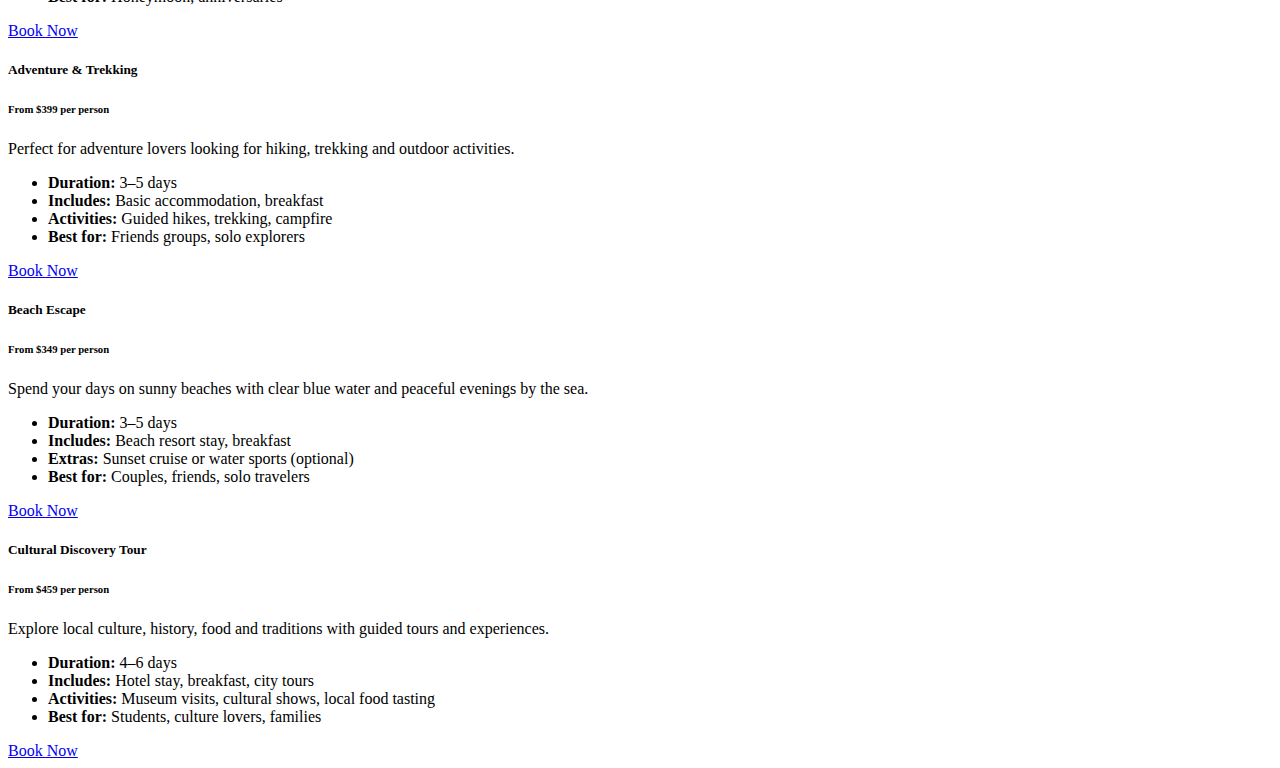
<file: pages/package.html>
<!DOCTYPE html>
<html lang="en">
<head>
    <link rel="stylesheet" href="../css/style.css">
    <link rel="stylesheet" href="https://cdn.jsdelivr.net/npm/bootstrap@4.1.3/dist/css/bootstrap.min.css" integrity="sha384-MCw98/SFnGE8fJT3GXwEOngsV7Zt27NXFoaoApmYm81iuXoPkFOJwJ8ERdknLPMO" crossorigin="anonymous">
    <title>Packages - GlobalGaze</title>
</head>
<body>

    
    <nav class="navbar navbar-expand-lg navbar-light bg-light shadow-sm">
    <div class="container">
        <a class="navbar-brand fw-bold" href="index.html">
            Global<span class="text-primary">Gaze</span>
        </a>

        <button class="navbar-toggler" type="button" data-bs-toggle="collapse"
            data-bs-target="#navbarNav" aria-controls="navbarNav" aria-expanded="false"
            aria-label="Toggle navigation">
            <span class="navbar-toggler-icon"></span>
        </button>

        <div class="collapse navbar-collapse justify-content-end" id="navbarNav">
            <ul class="navbar-nav">
                <li class="nav-item"><a class="nav-link" href="../index.html">Home</a></li>
                <li class="nav-item"><a class="nav-link" href="destnation.html">Destinations</a></li>
                <li class="nav-item"><a class="nav-link" href="package.html">Packages</a></li>
                <li class="nav-item"><a class="nav-link" href="about.html">AboutUs</a></li>
                <li class="nav-item"><a class="nav-link" href="contact.html">Contact</a></li>
            </ul>
        </div>
    </div>
</nav>
<section class="title d-flex align-items-center text-center">
        <div class="container">
             <h1 class="text-white display-3 fw-bold text-shadow">Travel Packages</h1>
        <p class="text-center mb-5">
            Choose from our carefully designed packages to match your budget, travel style, and dream destination.
        </p>
        </div>
    </section>

  <!-- PACKAGES SECTION -->
    <div class="container py-5">
       

        <div class="row g-4">

            <!-- Package 1 -->
            <div class="col-md-4">
                <div class="card h-100 border-primary shadow-sm">
                    <div class="card-body">
                        <h5 class="card-title">Weekend Getaway</h5>
                        <h6 class="card-subtitle mb-2 text-muted">From $199 per person</h6>
                        <p class="card-text">
                            Ideal for a short break from your busy schedule. Relax, recharge and explore a nearby city.
                        </p>
                        <ul class="small mb-3">
                            <li><strong>Duration:</strong> 2–3 days</li>
                            <li><strong>Includes:</strong> Hotel stay, breakfast, city tour</li>
                            <li><strong>Transport:</strong> Optional add-on</li>
                            <li><strong>Best for:</strong> Couples, friends, solo travelers</li>
                        </ul>
                        <a href="contact.html" class="btn btn-primary btn-sm">Book Now</a>
                    </div>
                </div>
            </div>

            <!-- Package 2 -->
            <div class="col-md-4">
                <div class="card h-100 border-success shadow-sm">
                    <div class="card-body">
                        <h5 class="card-title">Family Holiday Package</h5>
                        <h6 class="card-subtitle mb-2 text-muted">From $499 per family</h6>
                        <p class="card-text">
                            Enjoy quality time with your family with fun activities for children and adults.
                        </p>
                        <ul class="small mb-3">
                            <li><strong>Duration:</strong> 4–6 days</li>
                            <li><strong>Includes:</strong> Family hotel room, breakfast & dinner</li>
                            <li><strong>Extras:</strong> Theme park or zoo visit, guided city tour</li>
                            <li><strong>Best for:</strong> Families with children</li>
                        </ul>
                        <a href="contact.html" class="btn btn-success btn-sm">Book Now</a>
                    </div>
                </div>
            </div>

            <!-- Package 3 -->
            <div class="col-md-4">
                <div class="card h-100 border-warning shadow-sm">
                    <div class="card-body">
                        <h5 class="card-title">Honeymoon Special</h5>
                        <h6 class="card-subtitle mb-2 text-muted">From $699 per couple</h6>
                        <p class="card-text">
                            Romantic and private experiences designed for newlyweds and couples looking for a special escape.
                        </p>
                        <ul class="small mb-3">
                            <li><strong>Duration:</strong> 5–7 days</li>
                            <li><strong>Includes:</strong> 4★ or 5★ hotel, breakfast, couple dinner</li>
                            <li><strong>Extras:</strong> Candlelight dinner, couple photoshoot</li>
                            <li><strong>Best for:</strong> Honeymoon, anniversaries</li>
                        </ul>
                        <a href="contact.html" class="btn btn-warning btn-sm">Book Now</a>
                    </div>
                </div>
            </div>

            <!-- Package 4 -->
            <div class="col-md-4">
                <div class="card h-100 border-info shadow-sm">
                    <div class="card-body">
                        <h5 class="card-title">Adventure & Trekking</h5>
                        <h6 class="card-subtitle mb-2 text-muted">From $399 per person</h6>
                        <p class="card-text">
                            Perfect for adventure lovers looking for hiking, trekking and outdoor activities.
                        </p>
                        <ul class="small mb-3">
                            <li><strong>Duration:</strong> 3–5 days</li>
                            <li><strong>Includes:</strong> Basic accommodation, breakfast</li>
                            <li><strong>Activities:</strong> Guided hikes, trekking, campfire</li>
                            <li><strong>Best for:</strong> Friends groups, solo explorers</li>
                        </ul>
                        <a href="contact.html" class="btn btn-info btn-sm">Book Now</a>
                    </div>
                </div>
            </div>

            <!-- Package 5 -->
            <div class="col-md-4">
                <div class="card h-100 border-danger shadow-sm">
                    <div class="card-body">
                        <h5 class="card-title">Beach Escape</h5>
                        <h6 class="card-subtitle mb-2 text-muted">From $349 per person</h6>
                        <p class="card-text">
                            Spend your days on sunny beaches with clear blue water and peaceful evenings by the sea.
                        </p>
                        <ul class="small mb-3">
                            <li><strong>Duration:</strong> 3–5 days</li>
                            <li><strong>Includes:</strong> Beach resort stay, breakfast</li>
                            <li><strong>Extras:</strong> Sunset cruise or water sports (optional)</li>
                            <li><strong>Best for:</strong> Couples, friends, solo travelers</li>
                        </ul>
                        <a href="contact.html" class="btn btn-danger btn-sm">Book Now</a>
                    </div>
                </div>
            </div>

            <!-- Package 6 -->
            <div class="col-md-4">
                <div class="card h-100 border-dark shadow-sm">
                    <div class="card-body">
                        <h5 class="card-title">Cultural Discovery Tour</h5>
                        <h6 class="card-subtitle mb-2 text-muted">From $459 per person</h6>
                        <p class="card-text">
                            Explore local culture, history, food and traditions with guided tours and experiences.
                        </p>
                        <ul class="small mb-3">
                            <li><strong>Duration:</strong> 4–6 days</li>
                            <li><strong>Includes:</strong> Hotel stay, breakfast, city tours</li>
                            <li><strong>Activities:</strong> Museum visits, cultural shows, local food tasting</li>
                            <li><strong>Best for:</strong> Students, culture lovers, families</li>
                        </ul>
                        <a href="contact.html" class="btn btn-dark btn-sm">Book Now</a>
                    </div>
                </div>
            </div>

        </div>
    </div>

 
    
    <script src="https://code.jquery.com/jquery-3.3.1.slim.min.js" integrity="sha384-q8i/X+965DzO0rT7abK41JStQIAqVgRVzpbzo5smXKp4YfRvH+8abtTE1Pi6jizo" crossorigin="anonymous"></script>
    <script src="https://cdn.jsdelivr.net/npm/popper.js@1.14.3/dist/umd/popper.min.js" integrity="sha384-ZMP7rVo3mIykV+2+9J3UJ46jBk0WLaUAdn689aCwoqbBJiSnjAK/l8WvCWPIPm49" crossorigin="anonymous"></script>
    <script src="https://cdn.jsdelivr.net/npm/bootstrap@4.1.3/dist/js/bootstrap.min.js" integrity="sha384-ChfqqxuZUCnJSK3+MXmPNIyE6ZbWh2IMqE241rYiqJxyMiZ6OW/JmZQ5stwEULTy" crossorigin="anonymous"></script>
</body>
</html>
</file>
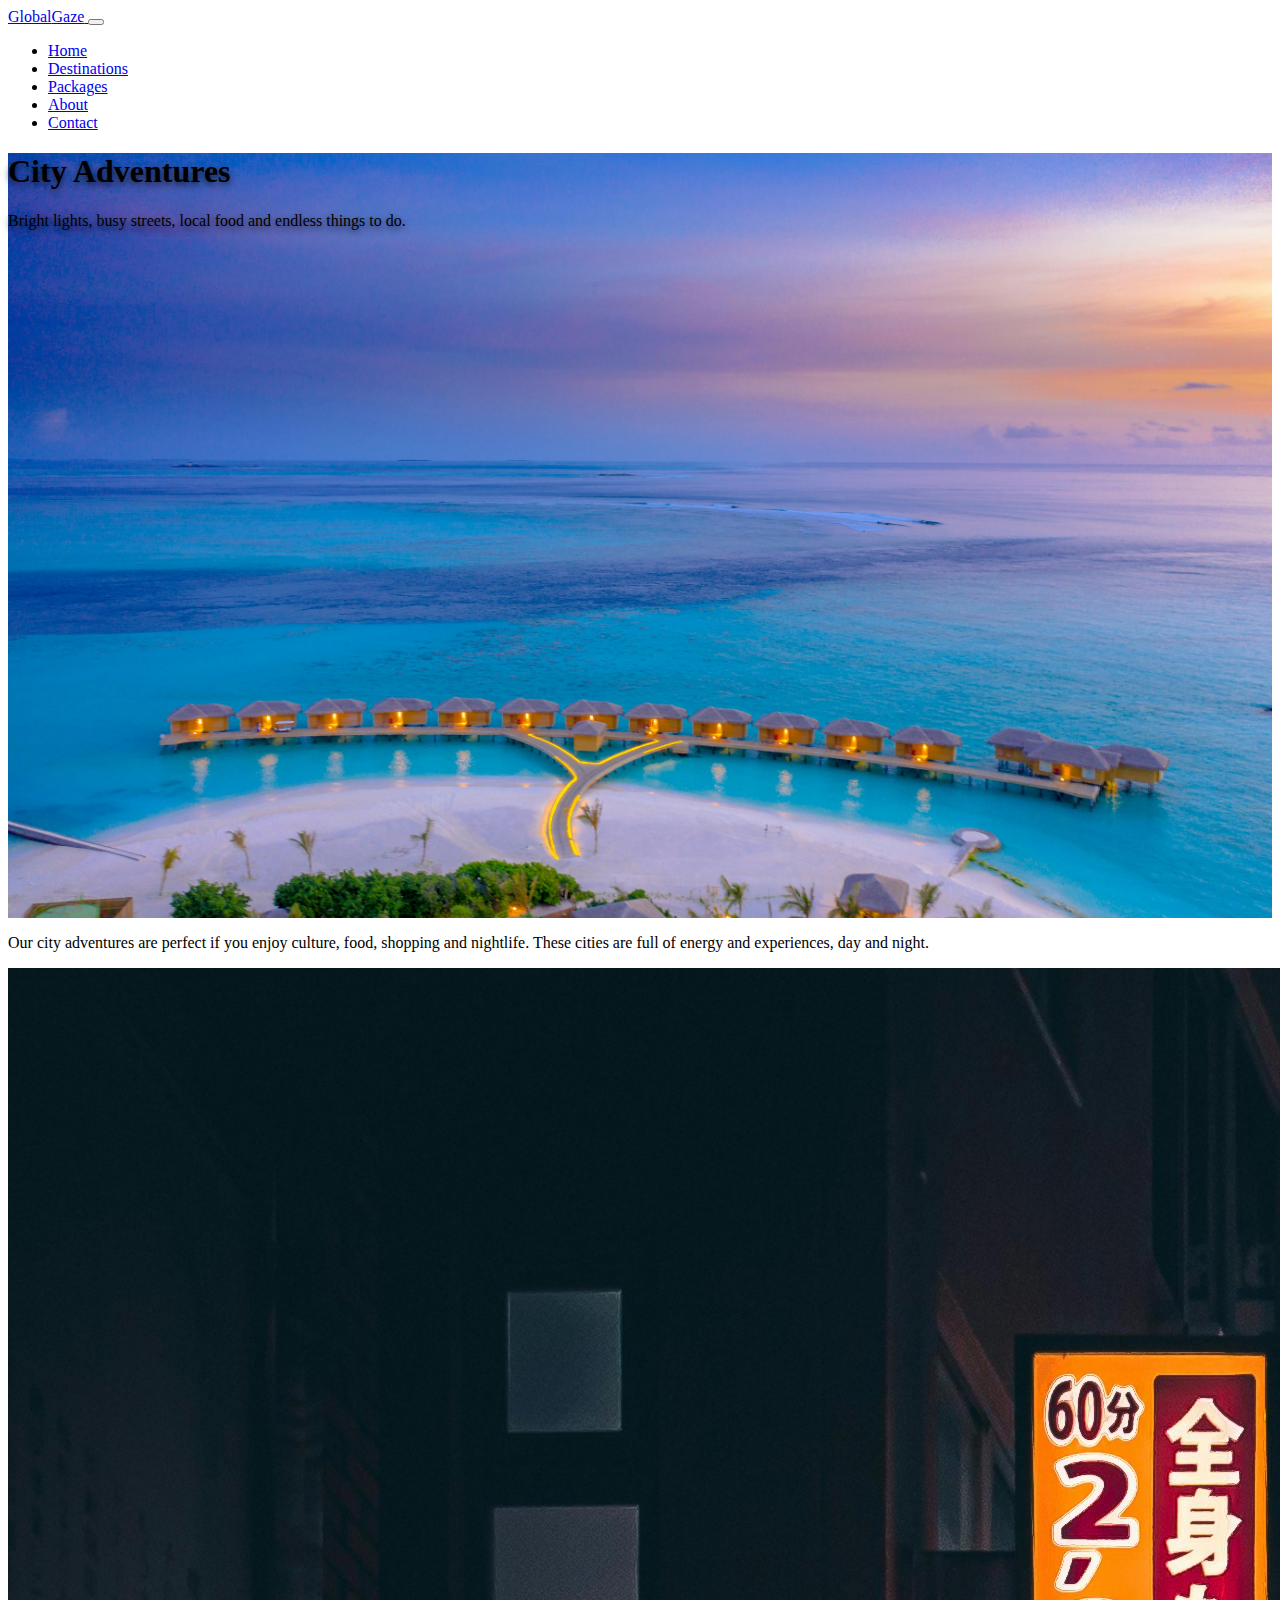
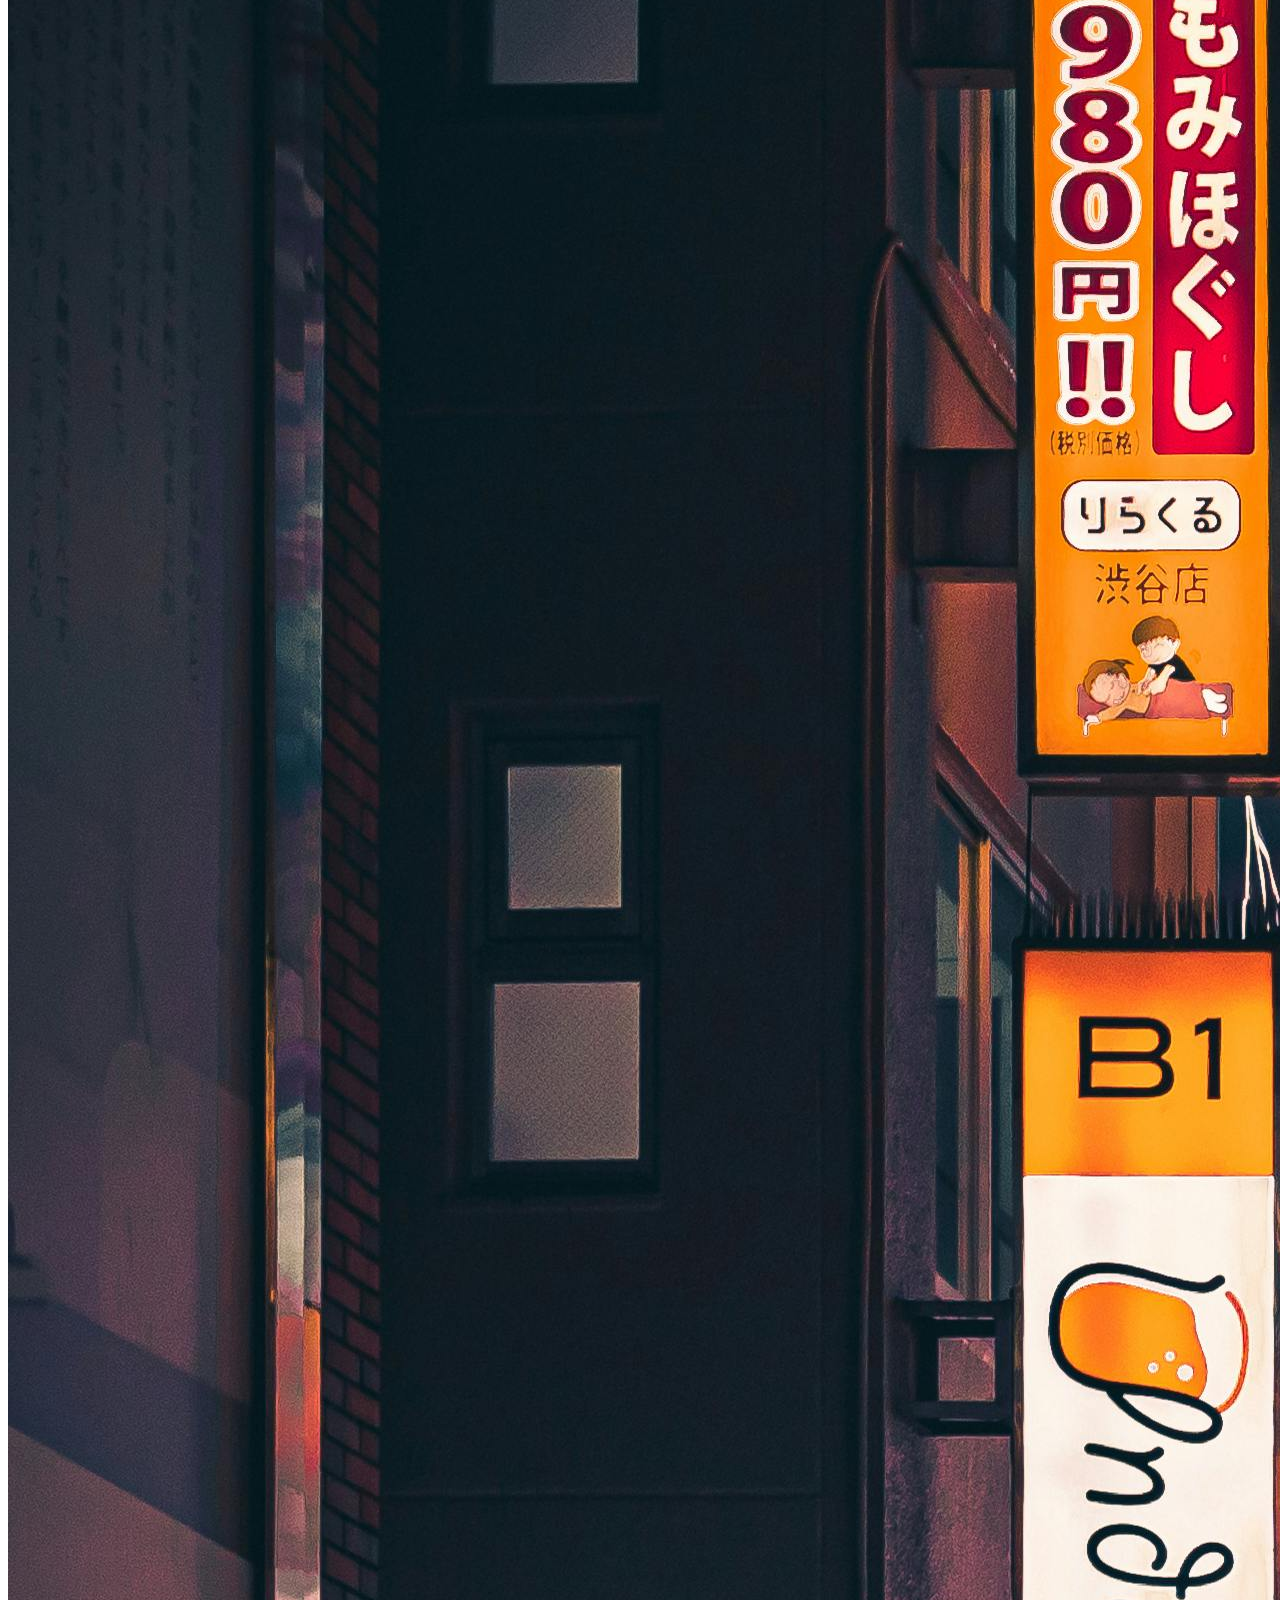
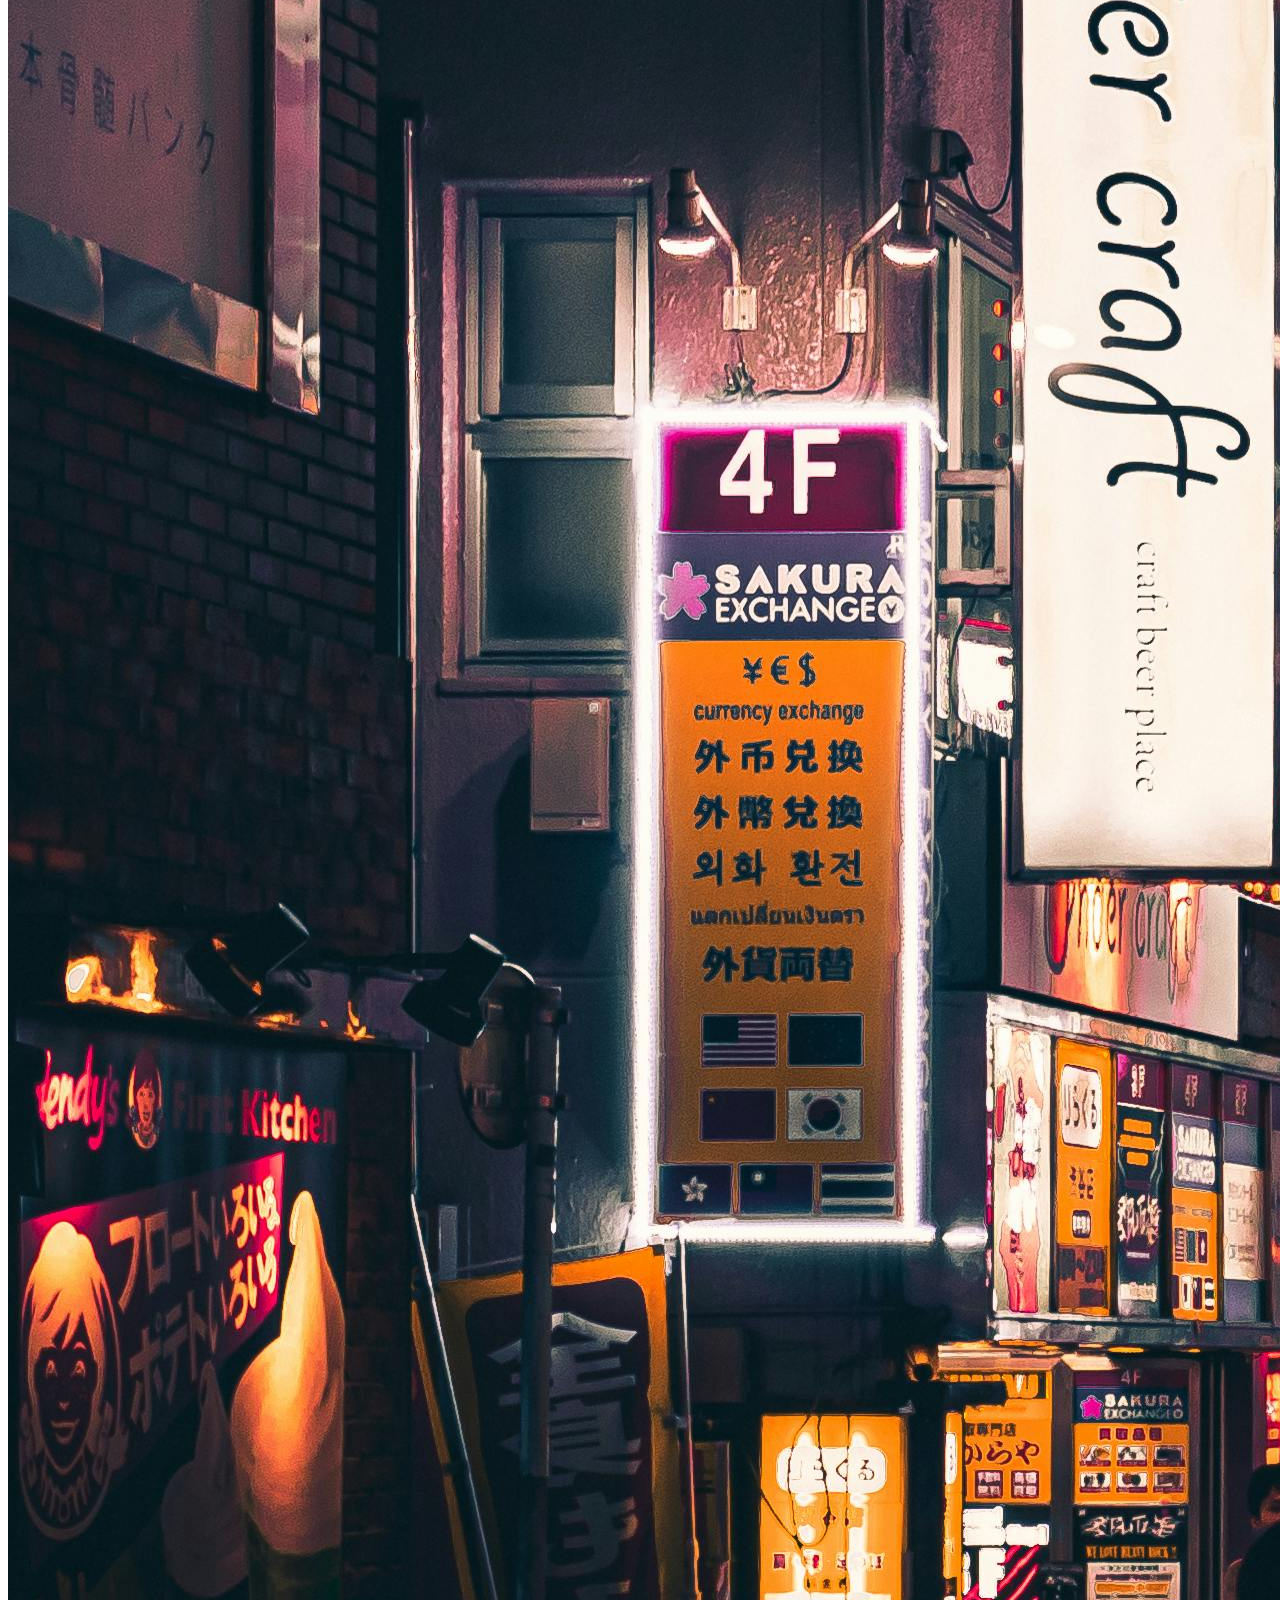
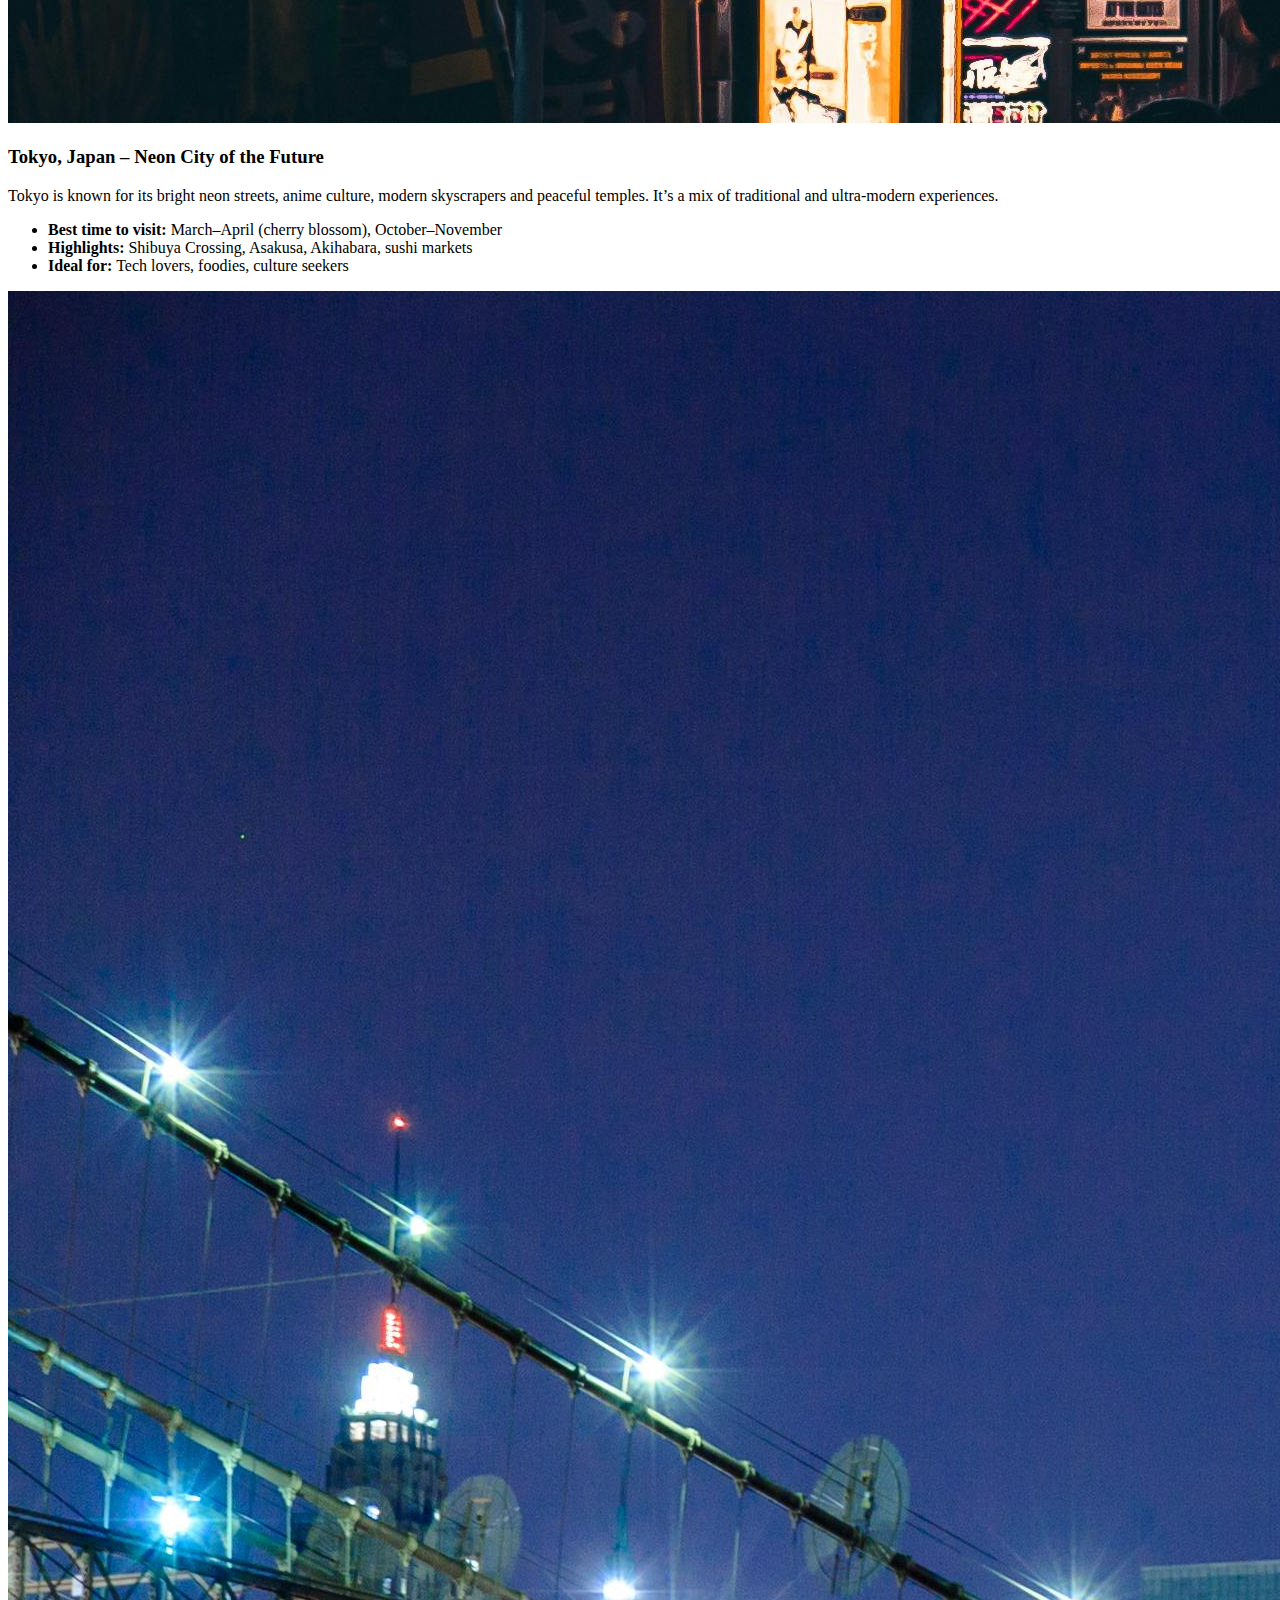
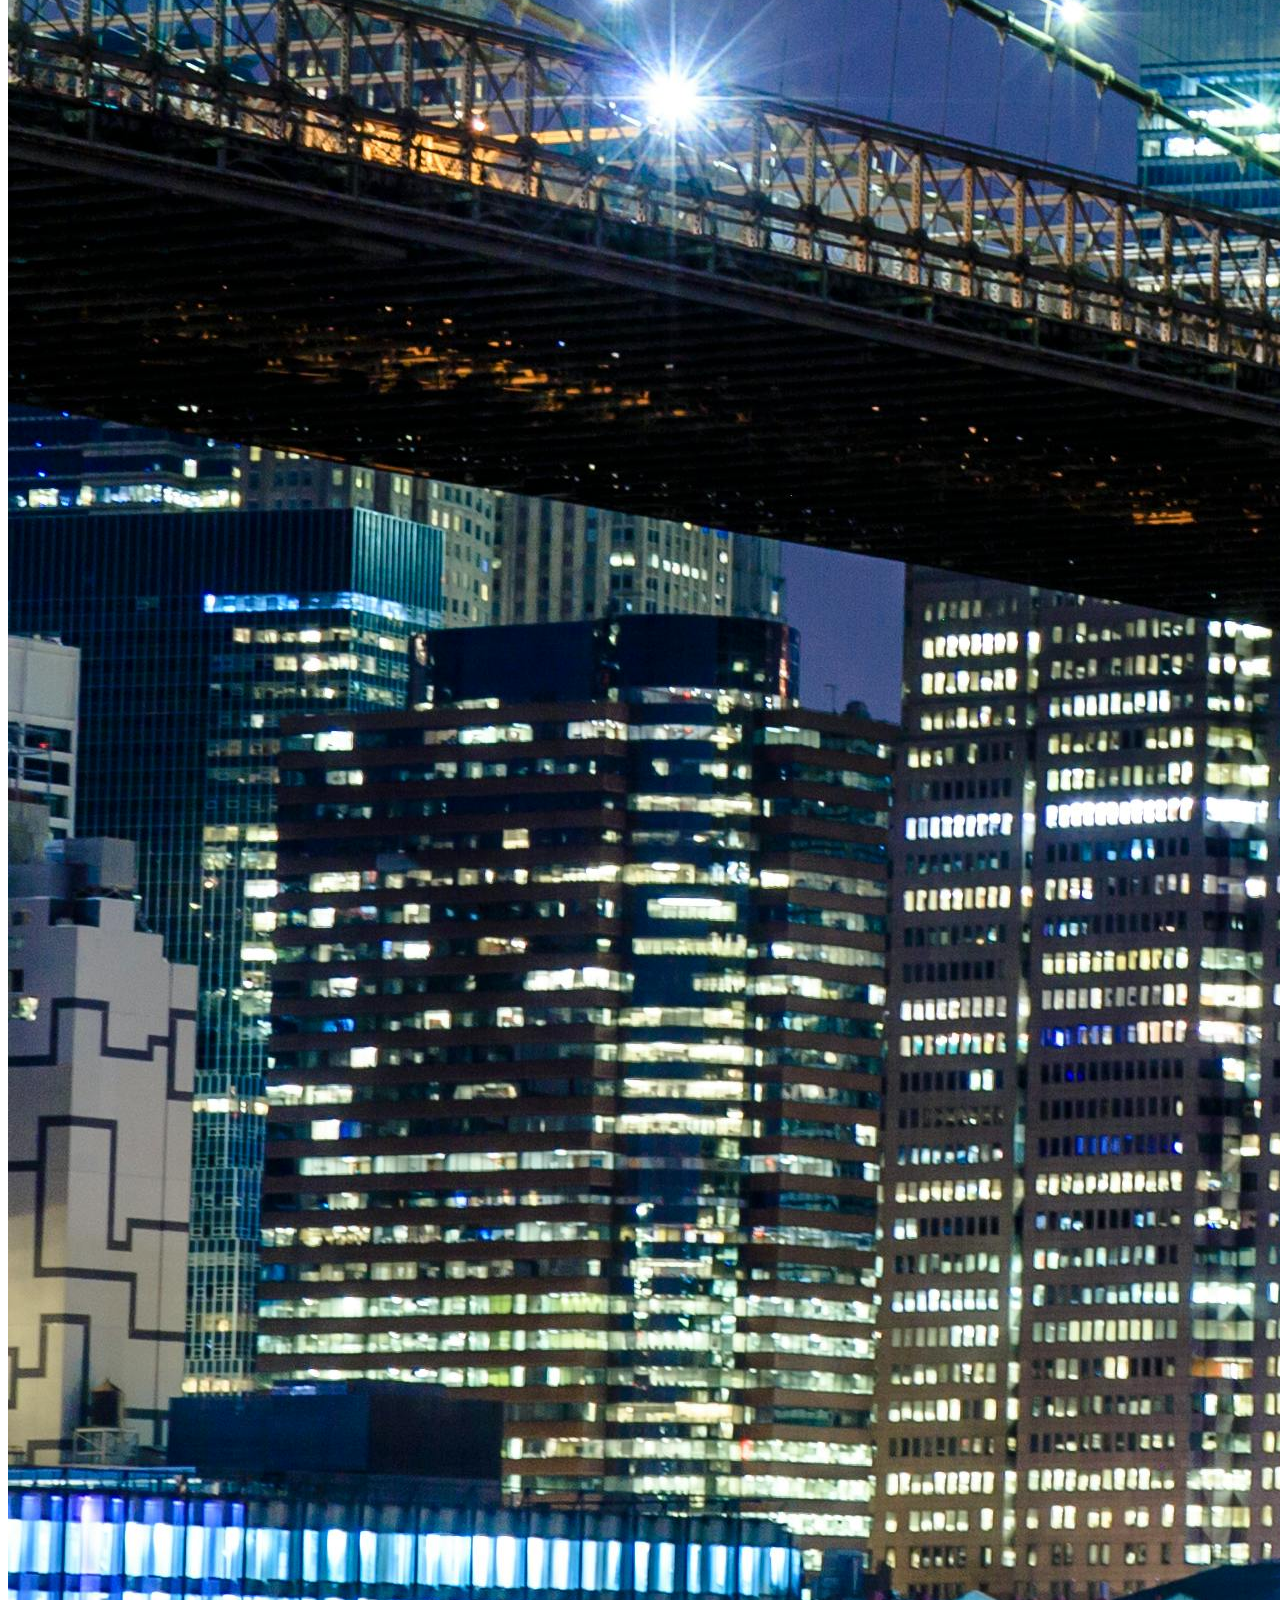
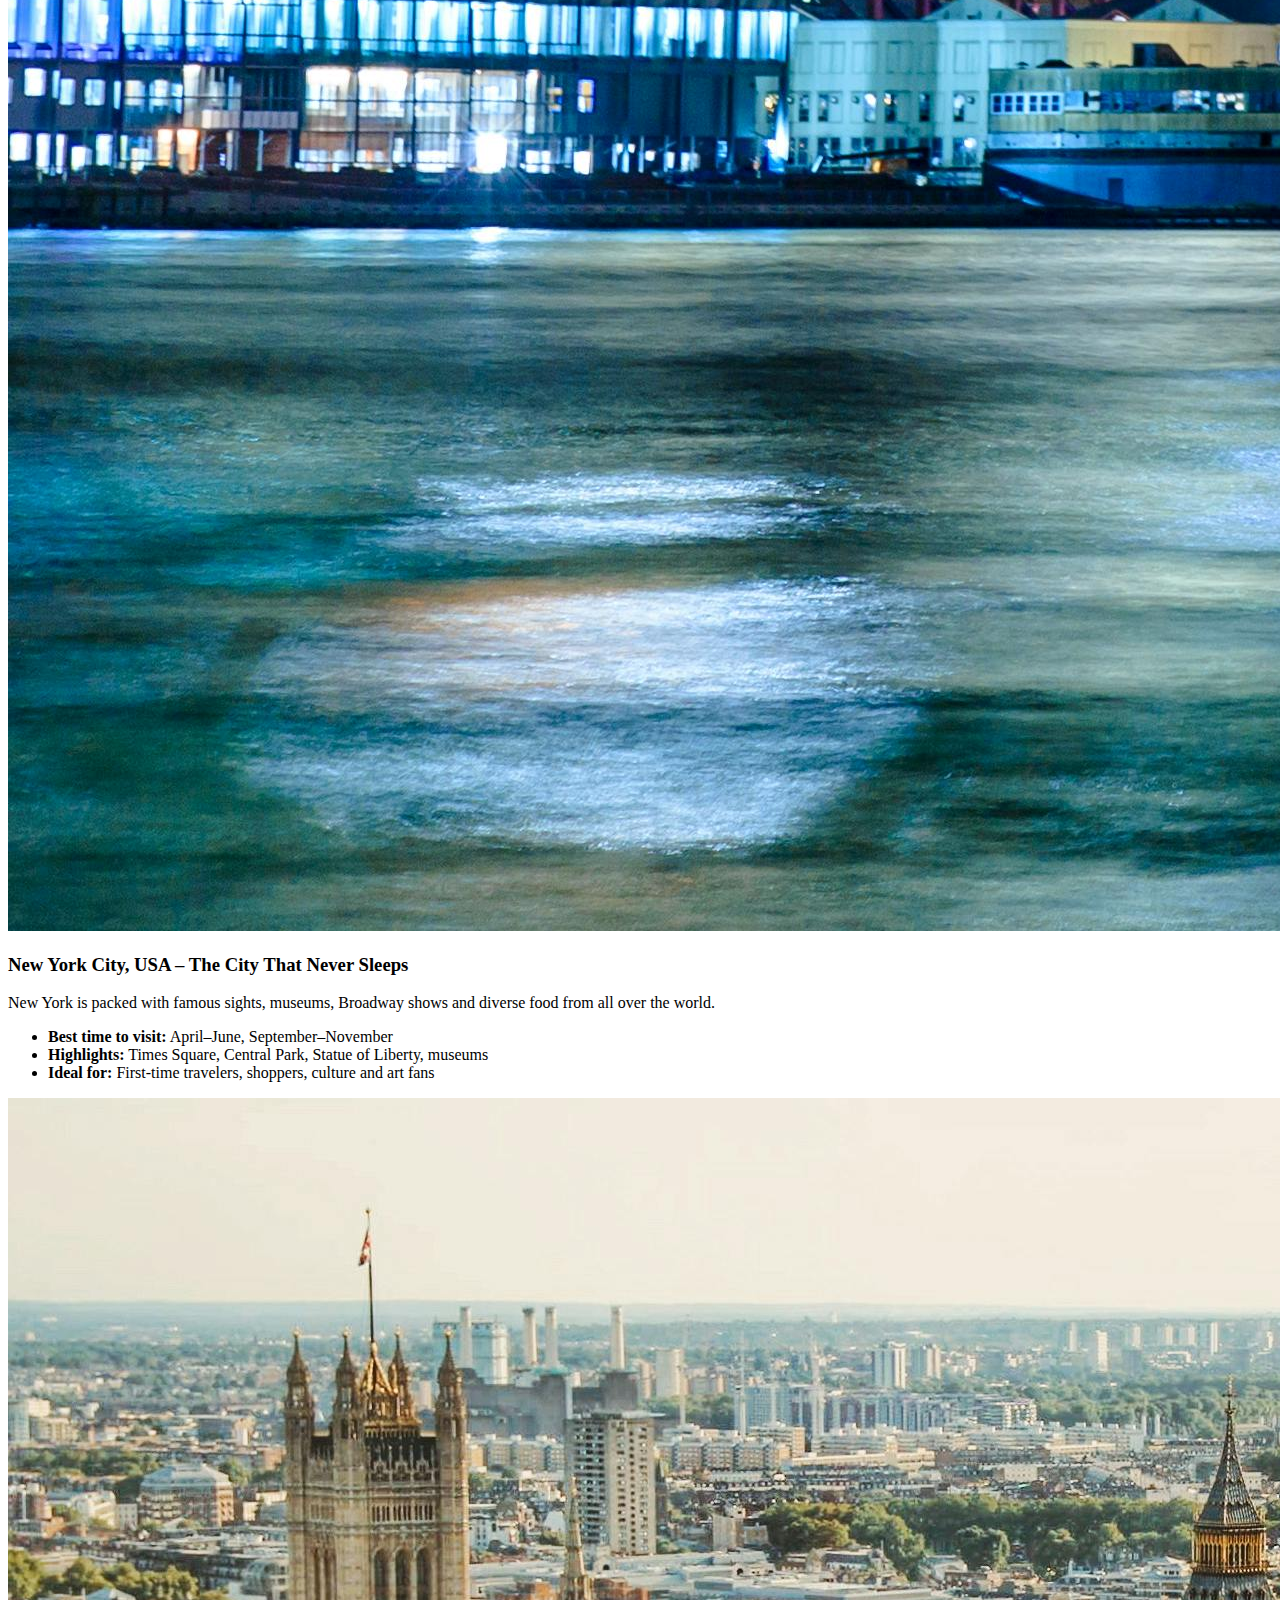
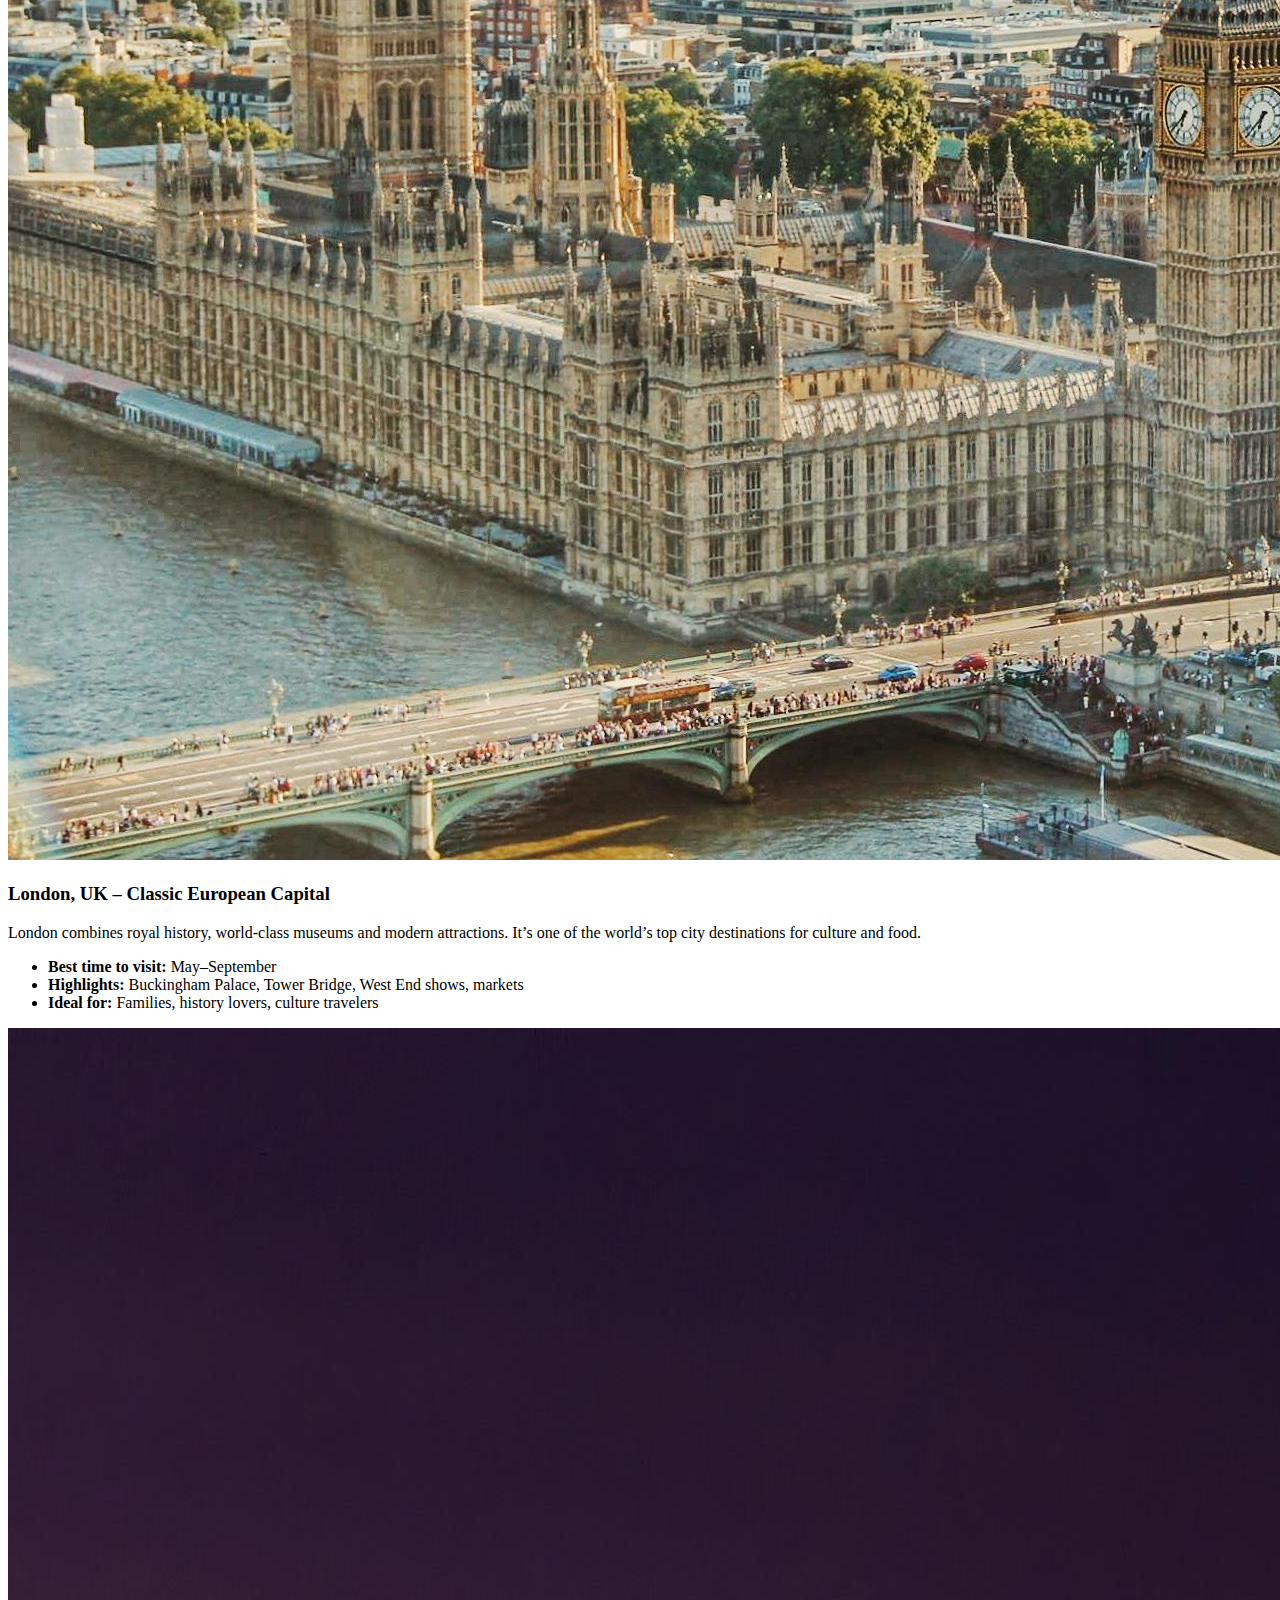
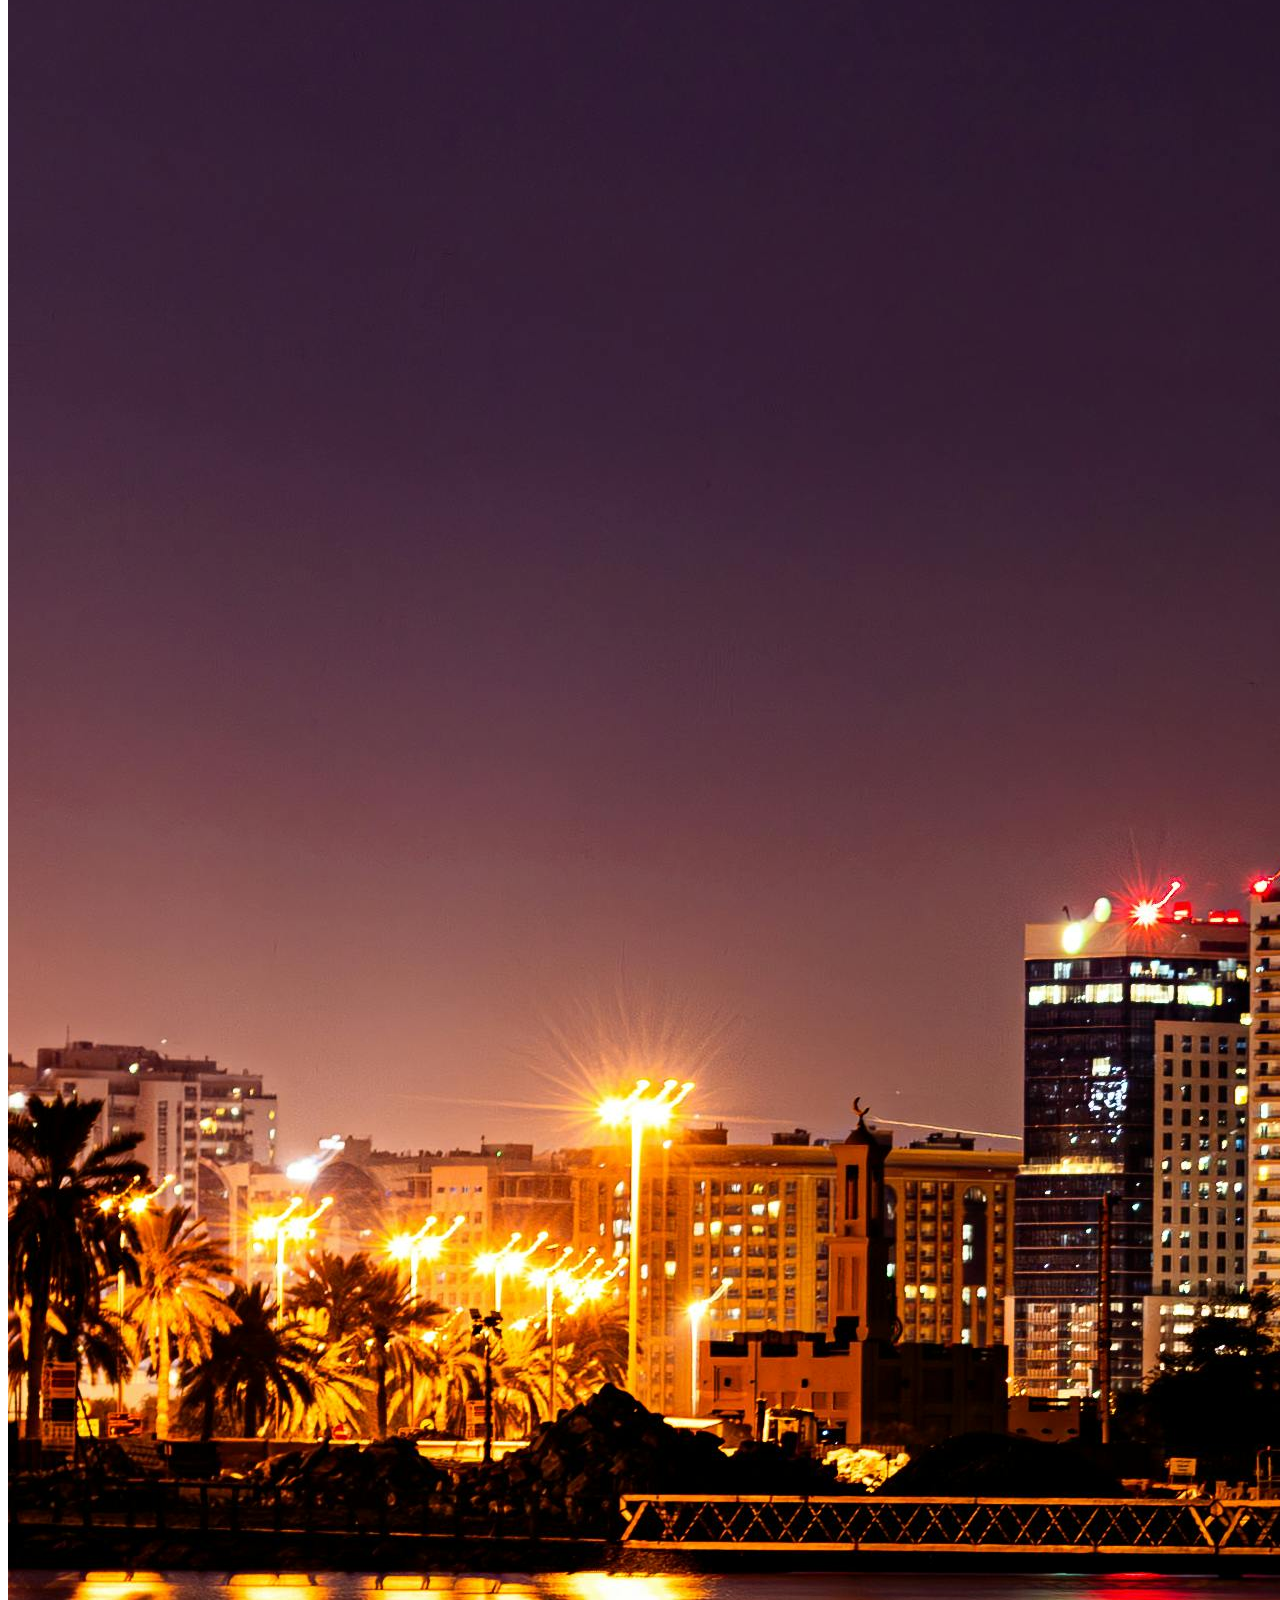
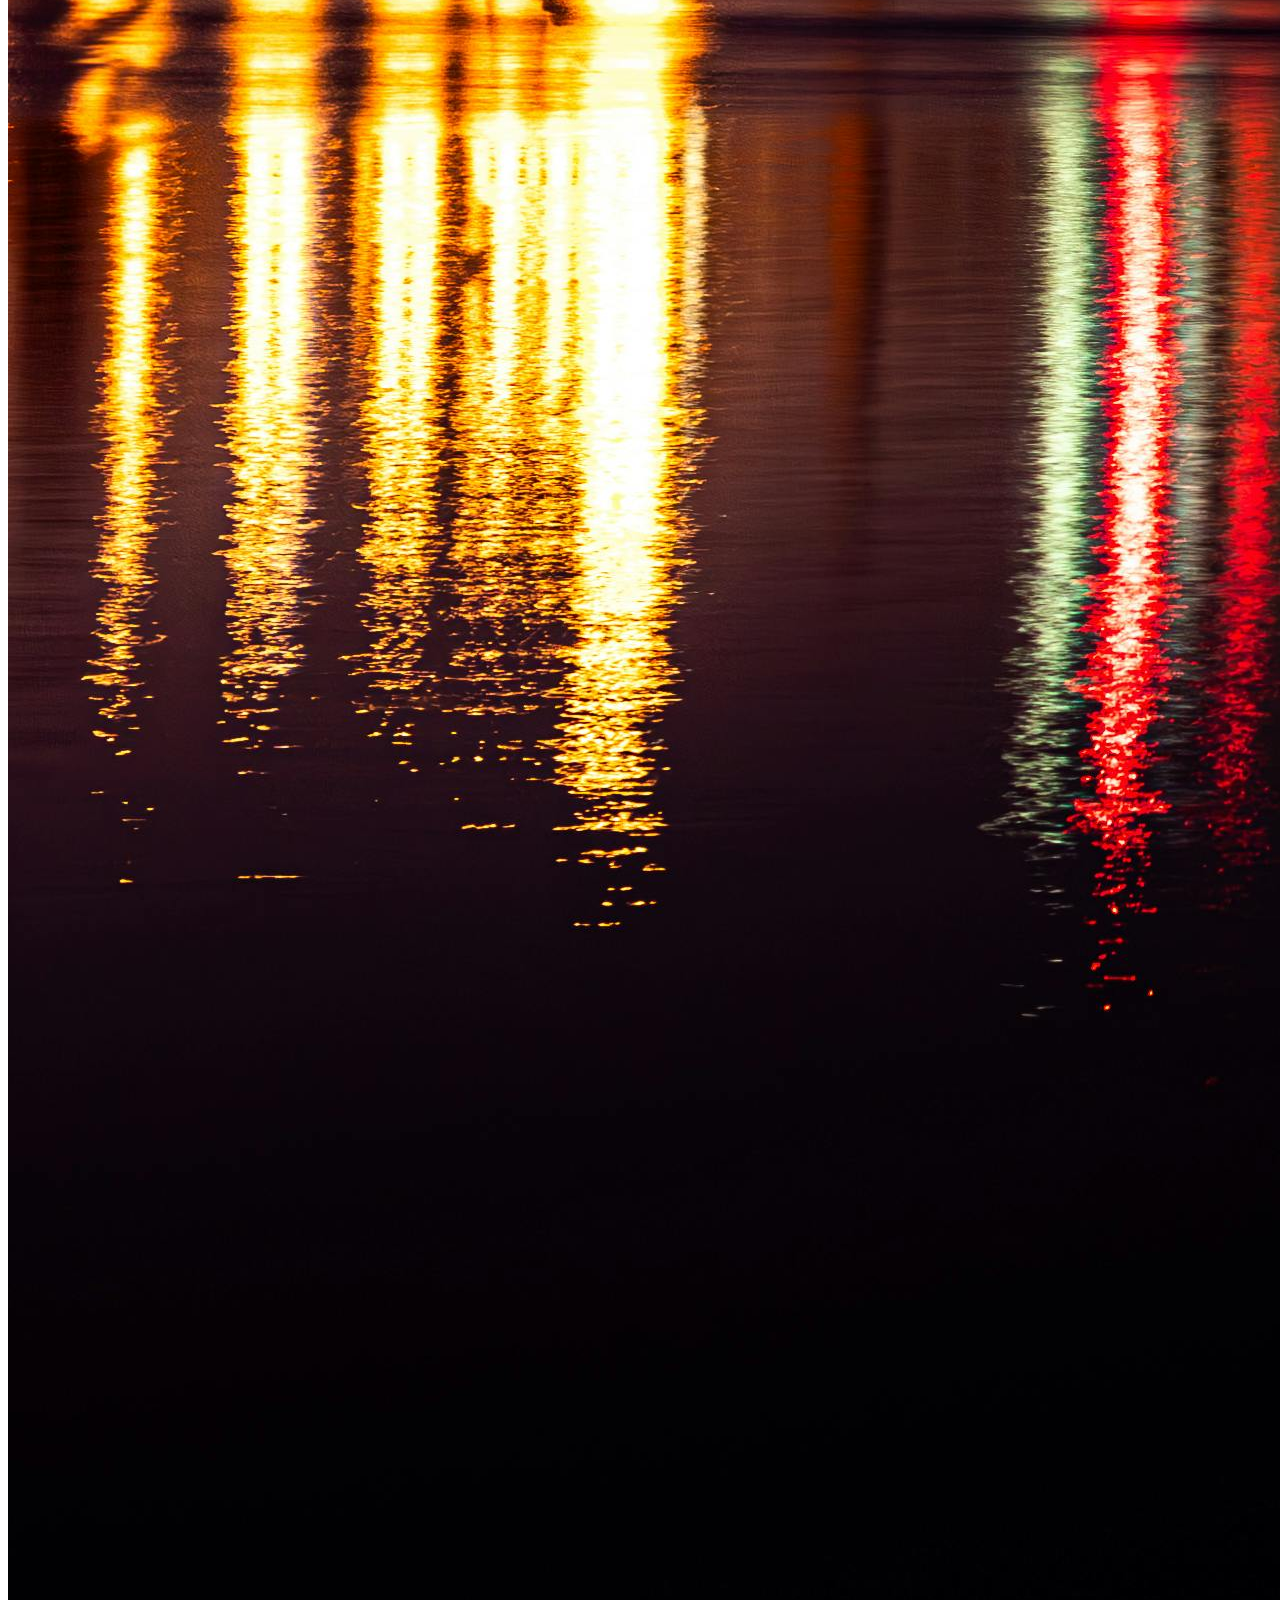
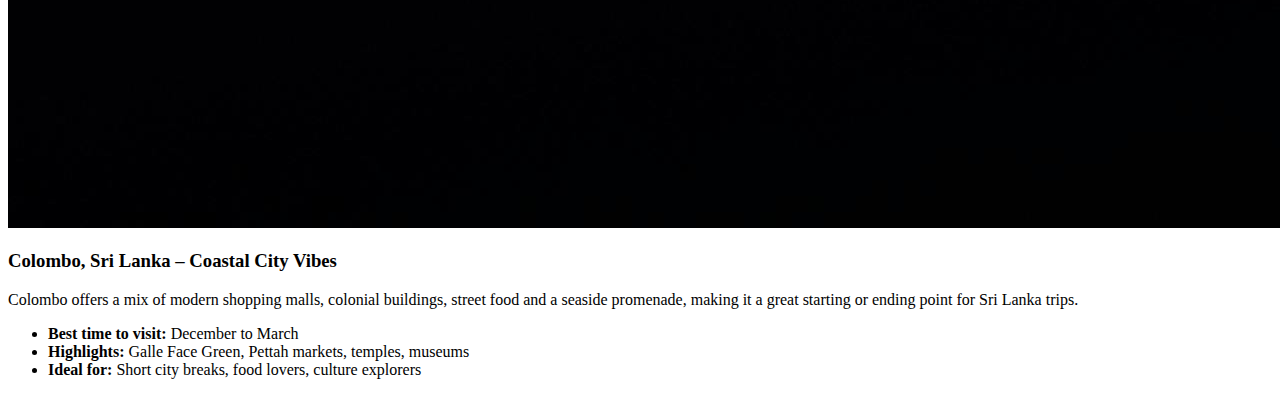
<file: pages/destinations/cityAdventures.html>
<!DOCTYPE html>
<html lang="en">
<head>
    <title>City Adventures - GlobalGaze</title>

    <link rel="stylesheet" href="https://cdn.jsdelivr.net/npm/bootstrap@4.1.3/dist/css/bootstrap.min.css" integrity="sha384-MCw98/SFnGE8fJT3GXwEOngsV7Zt27NXFoaoApmYm81iuXoPkFOJwJ8ERdknLPMO" crossorigin="anonymous">
    <link rel="stylesheet" href="../../css/style.css">
</head>
<body>

    <nav class="navbar navbar-expand-lg navbar-light bg-light shadow-sm">
        <div class="container">
            <a class="navbar-brand fw-bold" href="index.html">
                Global<span class="text-primary">Gaze</span>
            </a>

            <button class="navbar-toggler" type="button" data-bs-toggle="collapse"
                data-bs-target="#navbarNav" aria-controls="navbarNav" aria-expanded="false"
                aria-label="Toggle navigation">
                <span class="navbar-toggler-icon"></span>
            </button>

            <div class="collapse navbar-collapse justify-content-end" id="navbarNav">
                <ul class="navbar-nav">
                    <li class="nav-item"><a class="nav-link" href="../../index.html">Home</a></li>
                    <li class="nav-item"><a class="nav-link active" href="../../pages/destnation.html">Destinations</a></li>
                    <li class="nav-item"><a class="nav-link" href="../../pages/package.html">Packages</a></li>
                    <li class="nav-item"><a class="nav-link" href="../../pages/about.html">About</a></li>
                    <li class="nav-item"><a class="nav-link" href="../../pages/contact.html">Contact</a></li>
                </ul>
            </div>
        </div>
    </nav>

     <section class="title d-flex align-items-center text-center">
        <div class="container">
            <h1 class="text-white display-3 fw-bold text-shadow">City Adventures</h1>
            <p class="lead text-white text-shadow"> Bright lights, busy streets, local food and endless things to do.</p>
             
        </div>
    </section>

   

    <section class="py-5">
        <div class="container">
            <p class="mb-4">
                Our city adventures are perfect if you enjoy culture, food, shopping and nightlife.
                These cities are full of energy and experiences, day and night.
            </p>

            <div class="row g-4">

              
                <div class="col-md-6">
                    <div class="card h-100 shadow-sm">
                        <img src="tokyo.jpg" class="card-img-top" alt="Tokyo">
                        <div class="card-body">
                            <h3 class="card-title h5">Tokyo, Japan – Neon City of the Future</h3>
                            <p>
                                Tokyo is known for its bright neon streets, anime culture, modern skyscrapers and
                                peaceful temples. It’s a mix of traditional and ultra-modern experiences. 
                            </p>
                            <ul class="small">
                                <li><strong>Best time to visit:</strong> March–April (cherry blossom), October–November</li>
                                <li><strong>Highlights:</strong> Shibuya Crossing, Asakusa, Akihabara, sushi markets</li>
                                <li><strong>Ideal for:</strong> Tech lovers, foodies, culture seekers</li>
                            </ul>
                        </div>
                    </div>
                </div>

                <div class="col-md-6">
                    <div class="card h-100 shadow-sm">
                        <img src="newyork.jpg" class="card-img-top" alt="New York">
                        <div class="card-body">
                            <h3 class="card-title h5">New York City, USA – The City That Never Sleeps</h3>
                            <p>
                                New York is packed with famous sights, museums, Broadway shows and diverse food from
                                all over the world. 
                            </p>
                            <ul class="small">
                                <li><strong>Best time to visit:</strong> April–June, September–November</li>
                                <li><strong>Highlights:</strong> Times Square, Central Park, Statue of Liberty, museums</li>
                                <li><strong>Ideal for:</strong> First-time travelers, shoppers, culture and art fans</li>
                            </ul>
                        </div>
                    </div>
                </div>

            
                <div class="col-md-6">
                    <div class="card h-100 shadow-sm">
                        <img src="london.jpg" class="card-img-top" alt="London">
                        <div class="card-body">
                            <h3 class="card-title h5">London, UK – Classic European Capital</h3>
                            <p>
                                London combines royal history, world-class museums and modern attractions. It’s one of
                                the world’s top city destinations for culture and food.
                            </p>
                            <ul class="small">
                                <li><strong>Best time to visit:</strong> May–September</li>
                                <li><strong>Highlights:</strong> Buckingham Palace, Tower Bridge, West End shows, markets</li>
                                <li><strong>Ideal for:</strong> Families, history lovers, culture travelers</li>
                            </ul>
                        </div>
                    </div>
                </div>

                <div class="col-md-6">
                    <div class="card h-100 shadow-sm">
                        <img src="colombo.jpg" class="card-img-top" alt="Colombo">
                        <div class="card-body">
                            <h3 class="card-title h5">Colombo, Sri Lanka – Coastal City Vibes</h3>
                            <p>
                                Colombo offers a mix of modern shopping malls, colonial buildings, street food and a
                                seaside promenade, making it a great starting or ending point for Sri Lanka trips. 
                            </p>
                            <ul class="small">
                                <li><strong>Best time to visit:</strong> December to March</li>
                                <li><strong>Highlights:</strong> Galle Face Green, Pettah markets, temples, museums</li>
                                <li><strong>Ideal for:</strong> Short city breaks, food lovers, culture explorers</li>
                            </ul>
                        </div>
                    </div>
                </div>

            </div>
        </div>
    </section>
<script src="https://code.jquery.com/jquery-3.3.1.slim.min.js" integrity="sha384-q8i/X+965DzO0rT7abK41JStQIAqVgRVzpbzo5smXKp4YfRvH+8abtTE1Pi6jizo" crossorigin="anonymous"></script>
<script src="https://cdn.jsdelivr.net/npm/popper.js@1.14.3/dist/umd/popper.min.js" integrity="sha384-ZMP7rVo3mIykV+2+9J3UJ46jBk0WLaUAdn689aCwoqbBJiSnjAK/l8WvCWPIPm49" crossorigin="anonymous"></script>
<script src="https://cdn.jsdelivr.net/npm/bootstrap@4.1.3/dist/js/bootstrap.min.js" integrity="sha384-ChfqqxuZUCnJSK3+MXmPNIyE6ZbWh2IMqE241rYiqJxyMiZ6OW/JmZQ5stwEULTy" crossorigin="anonymous"></script>
</body>
</html>
</file>
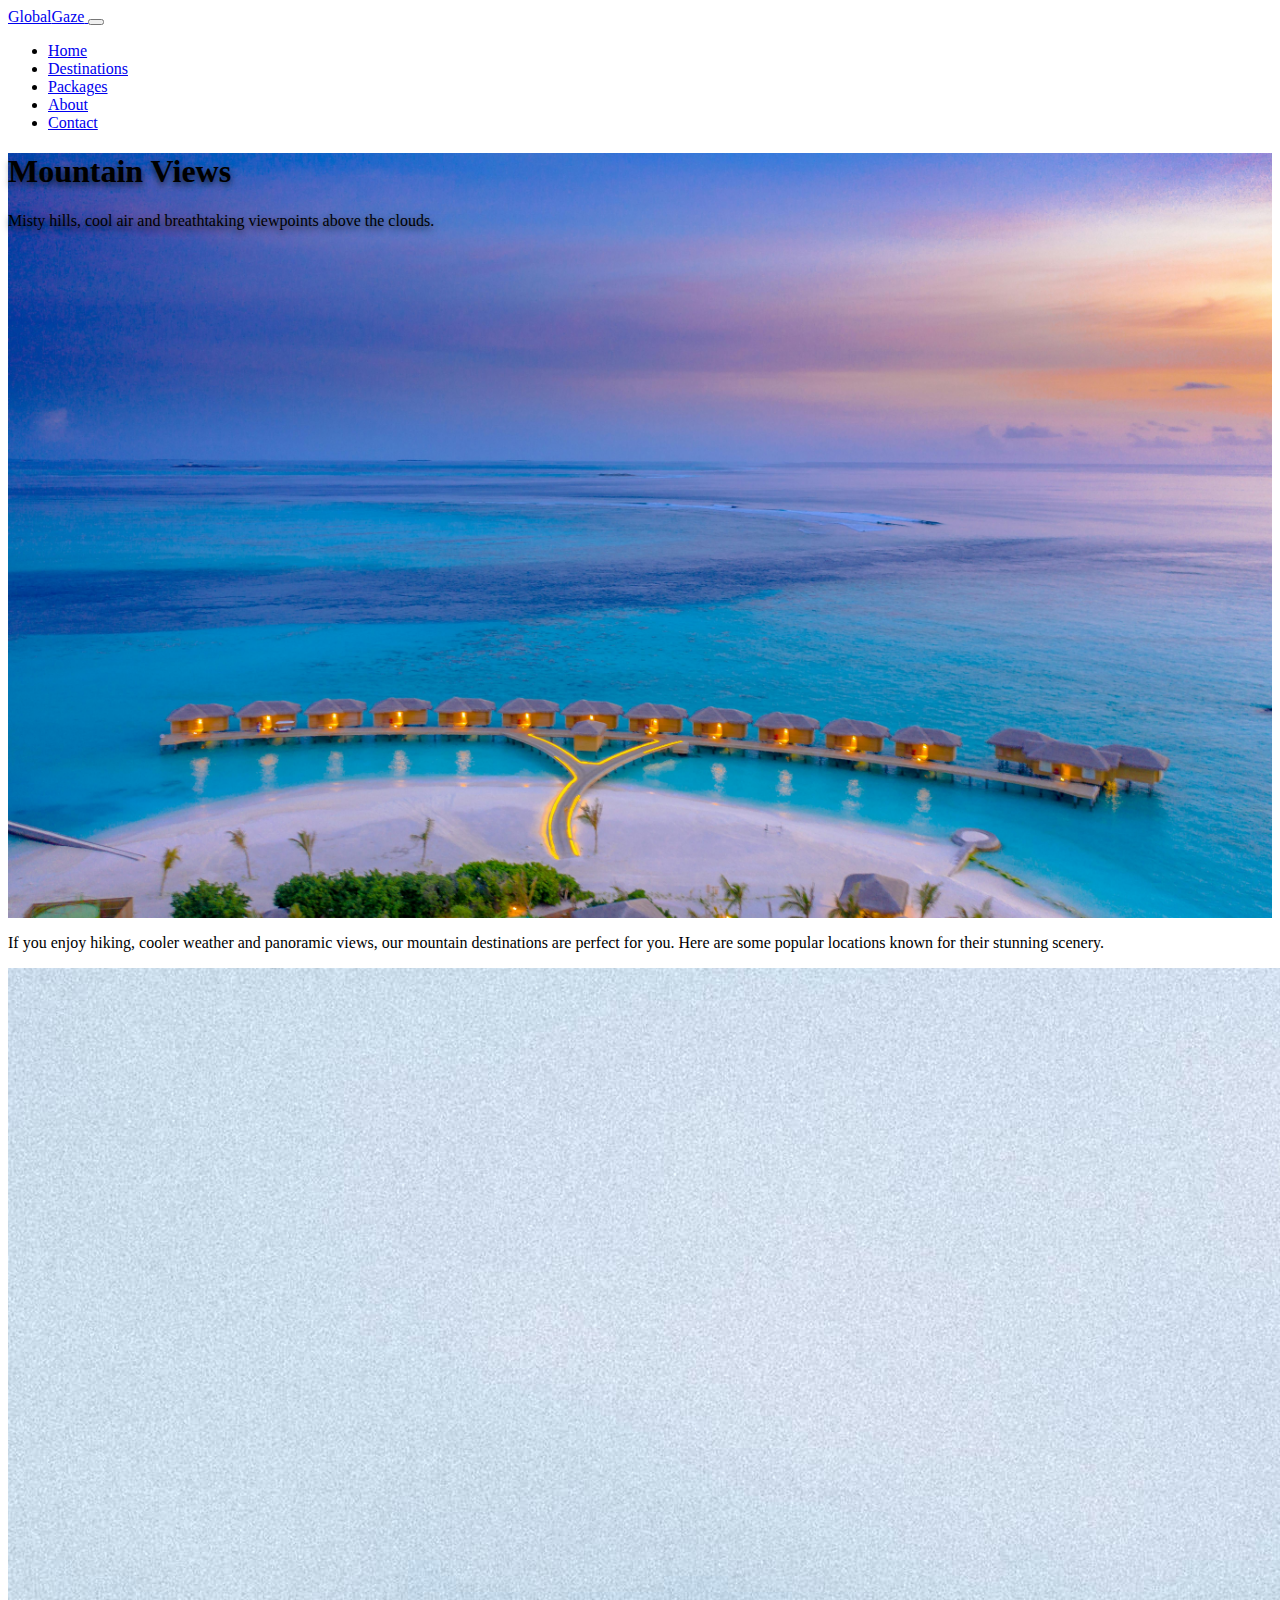
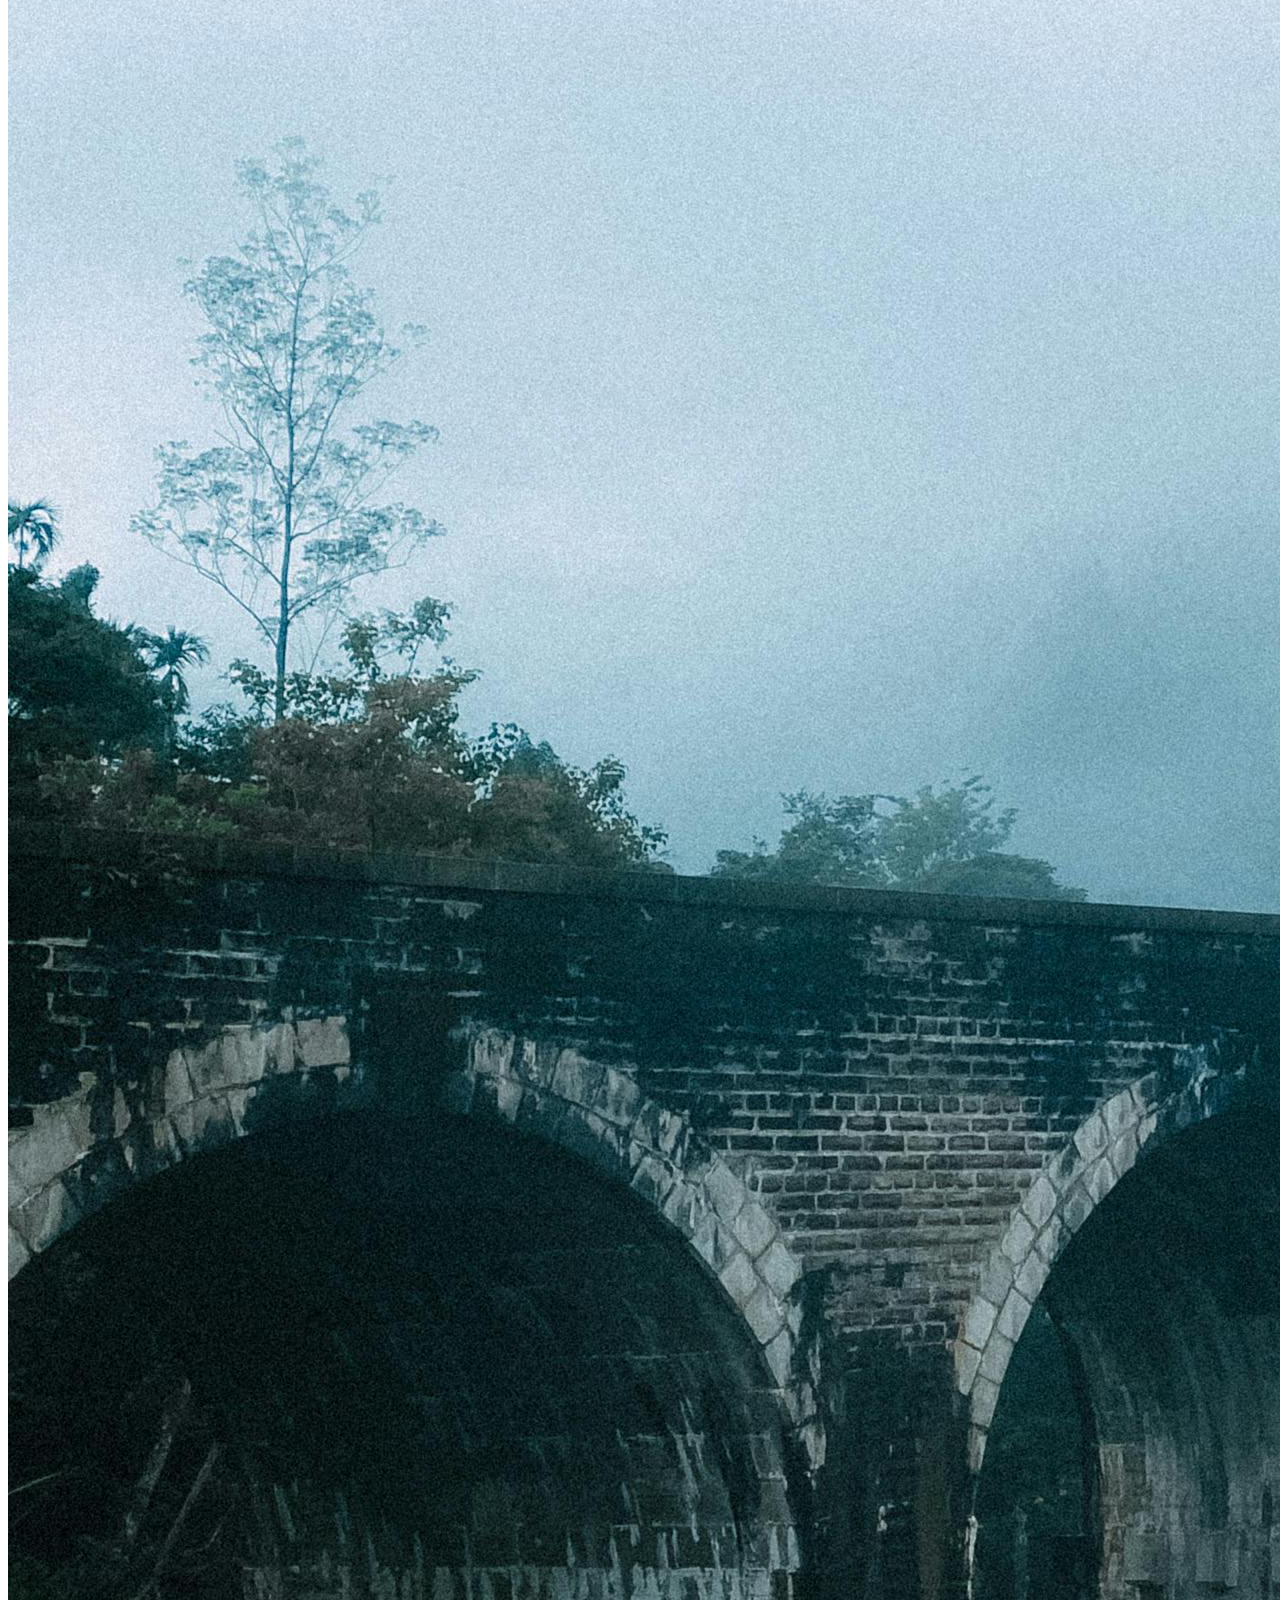
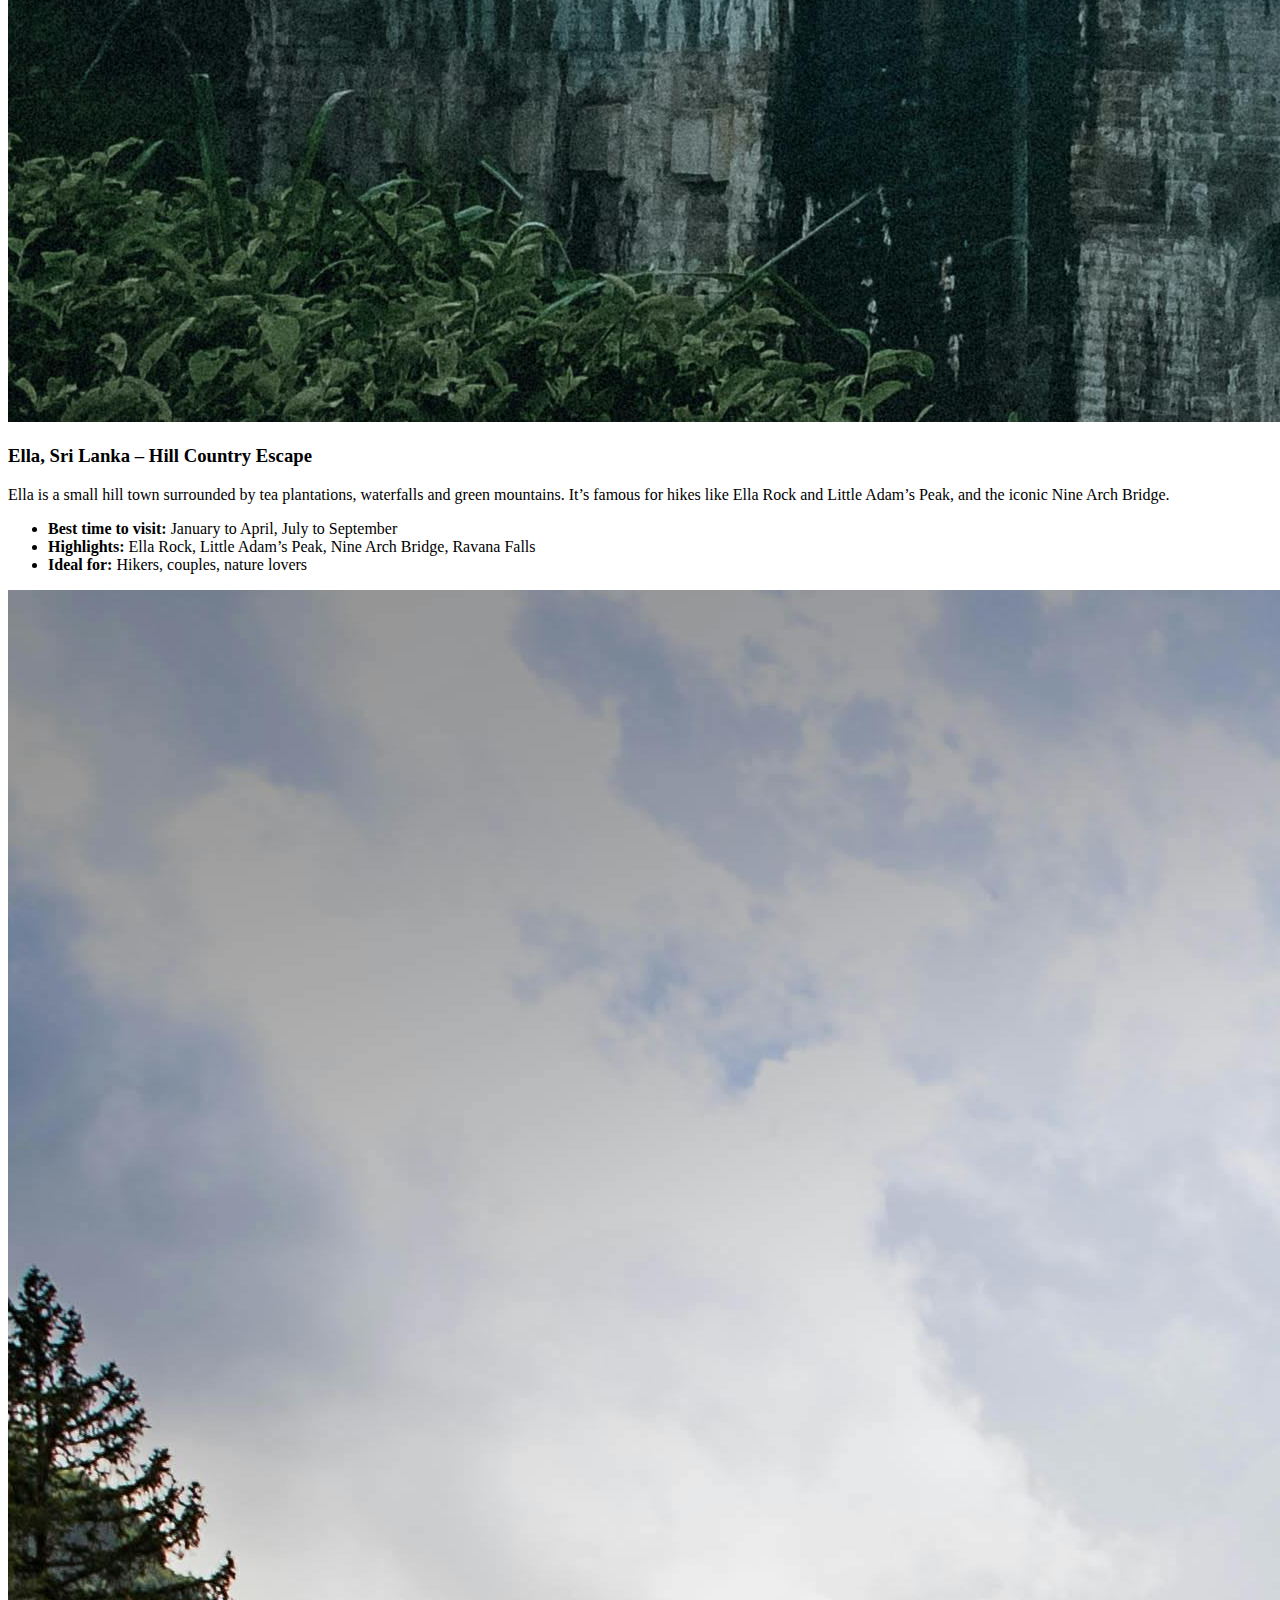
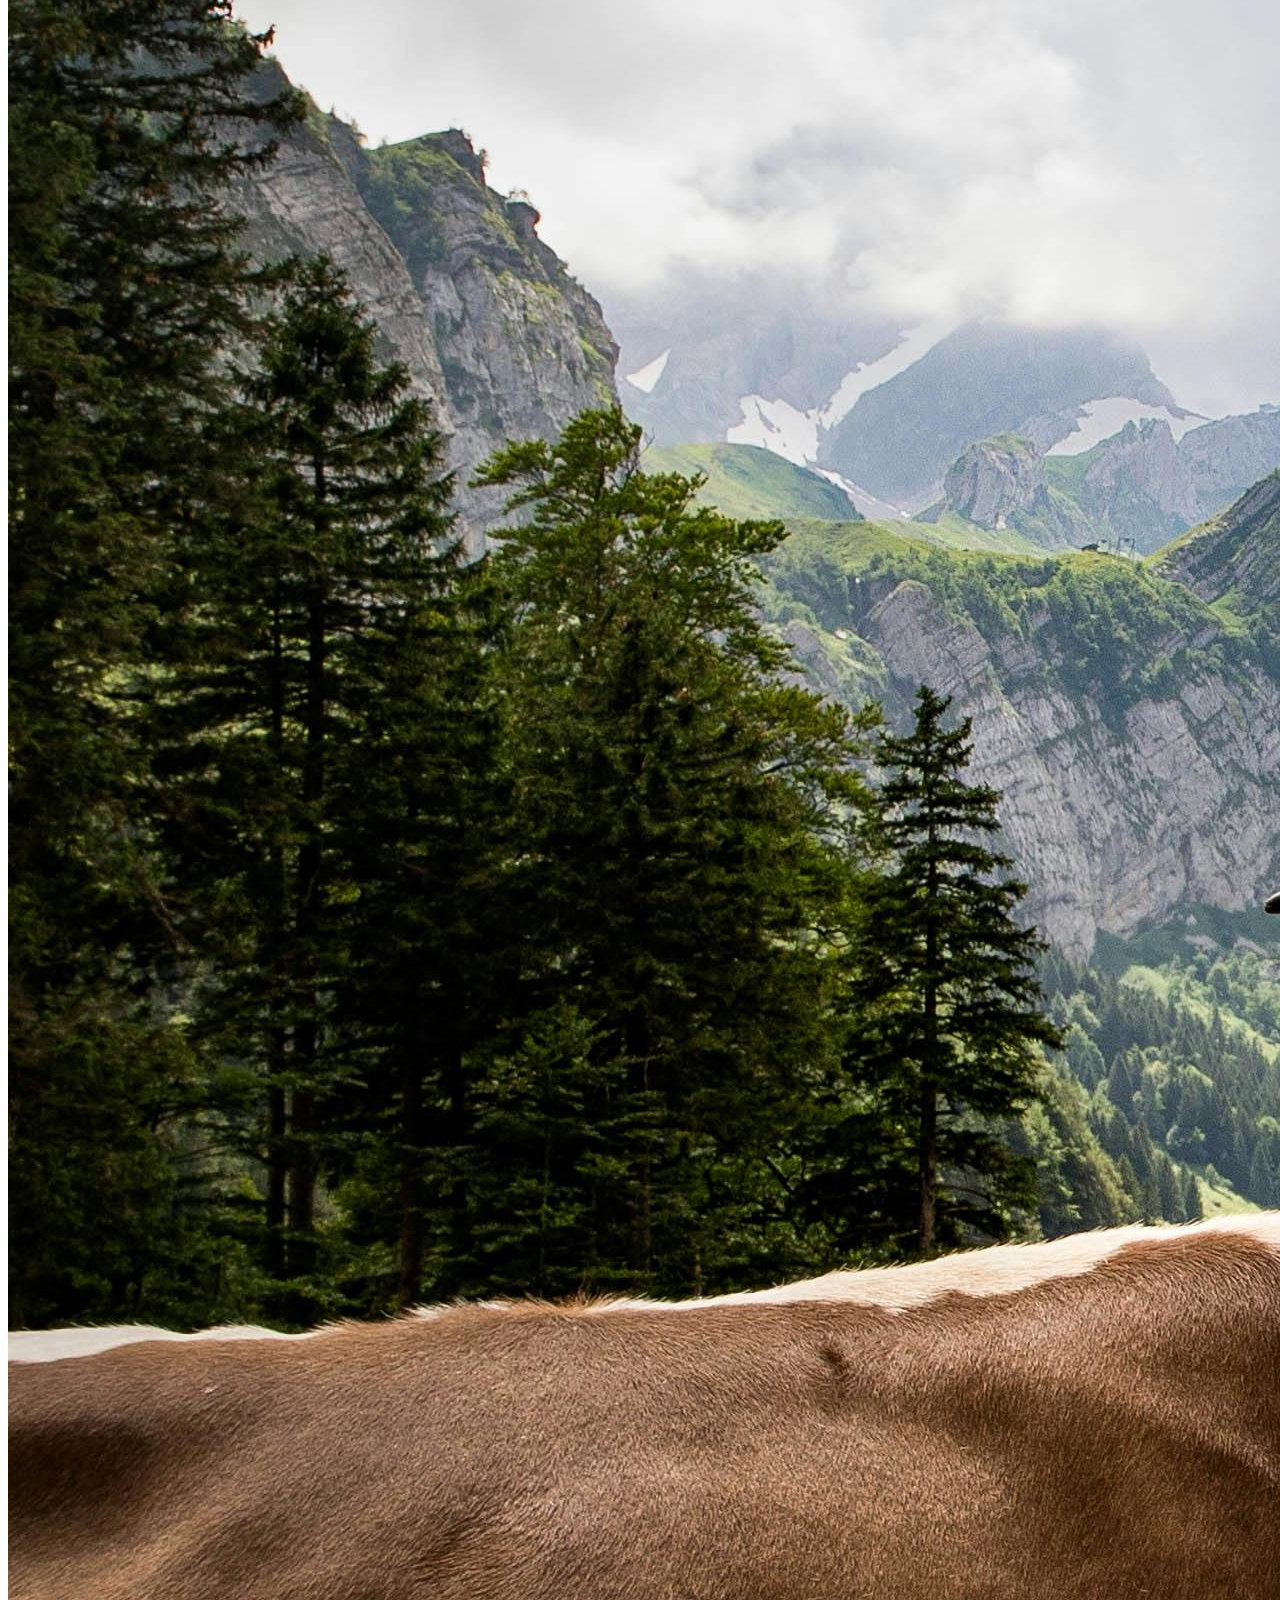
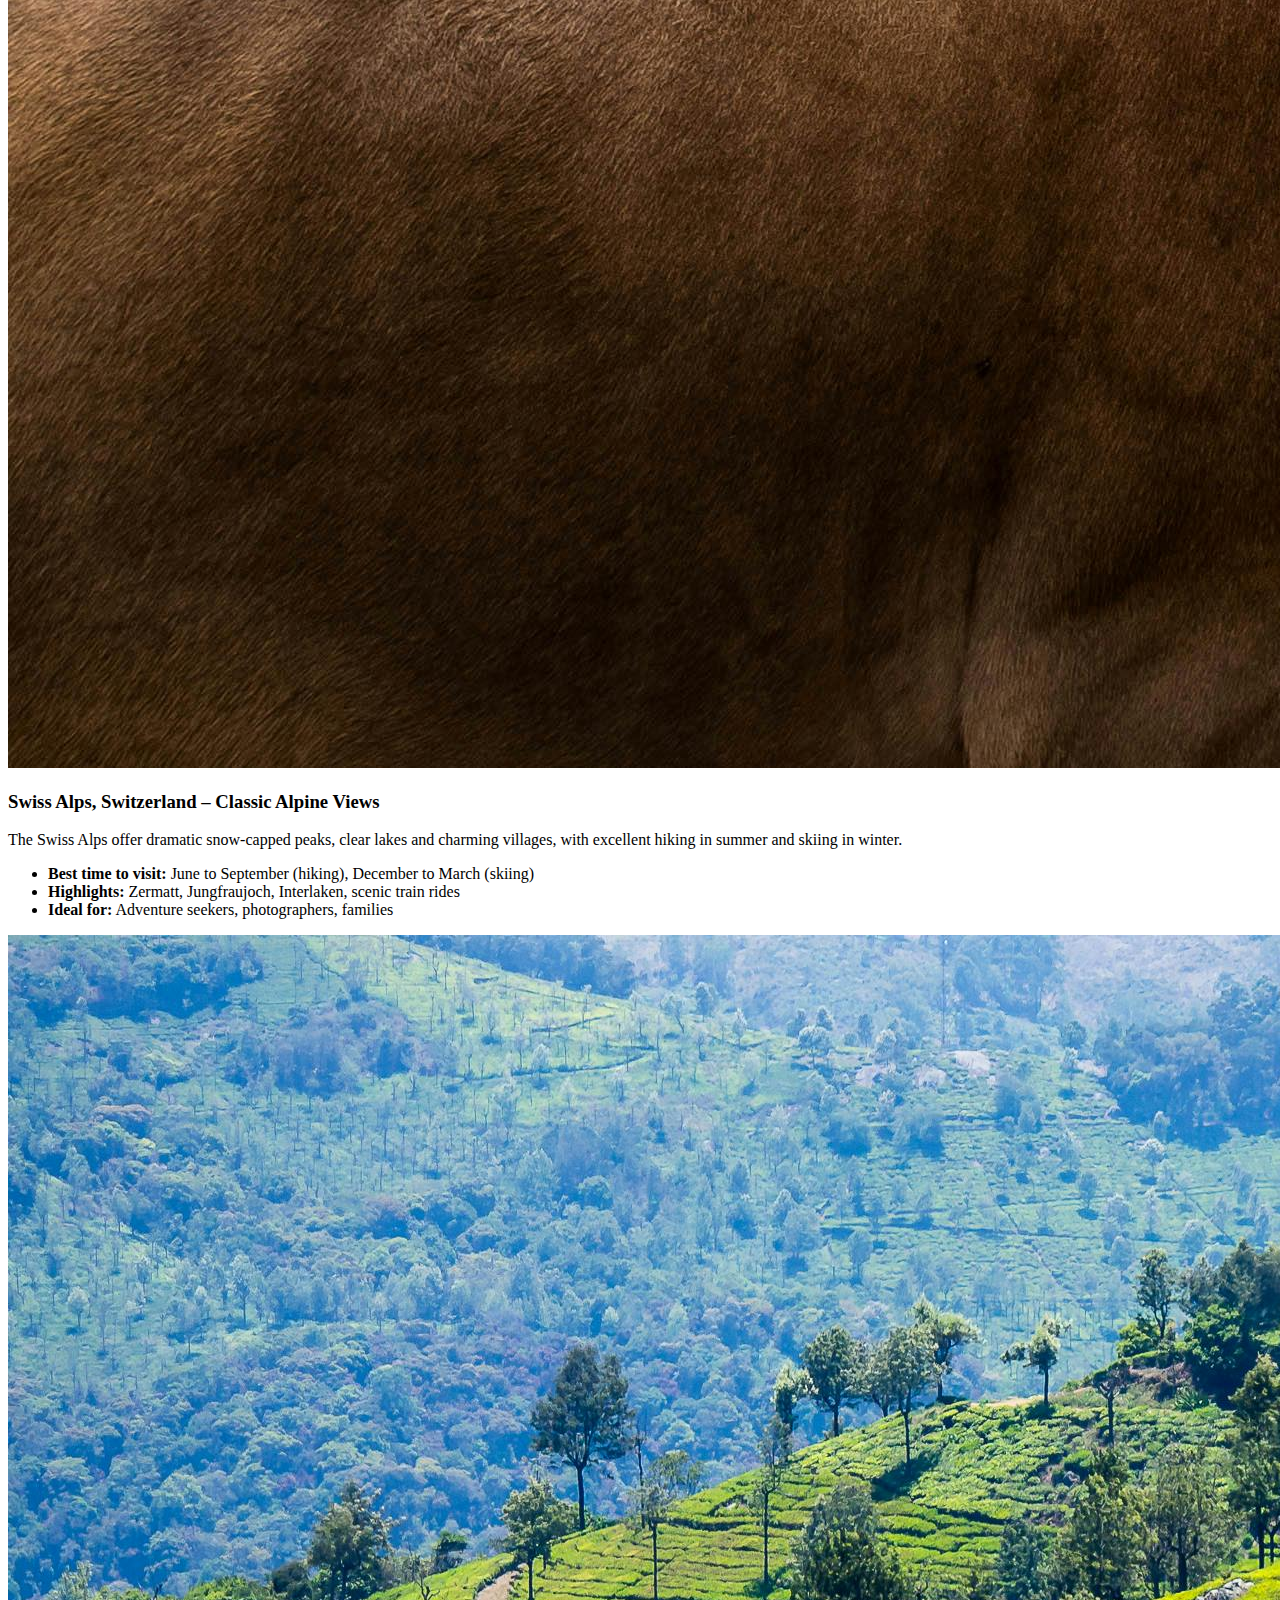
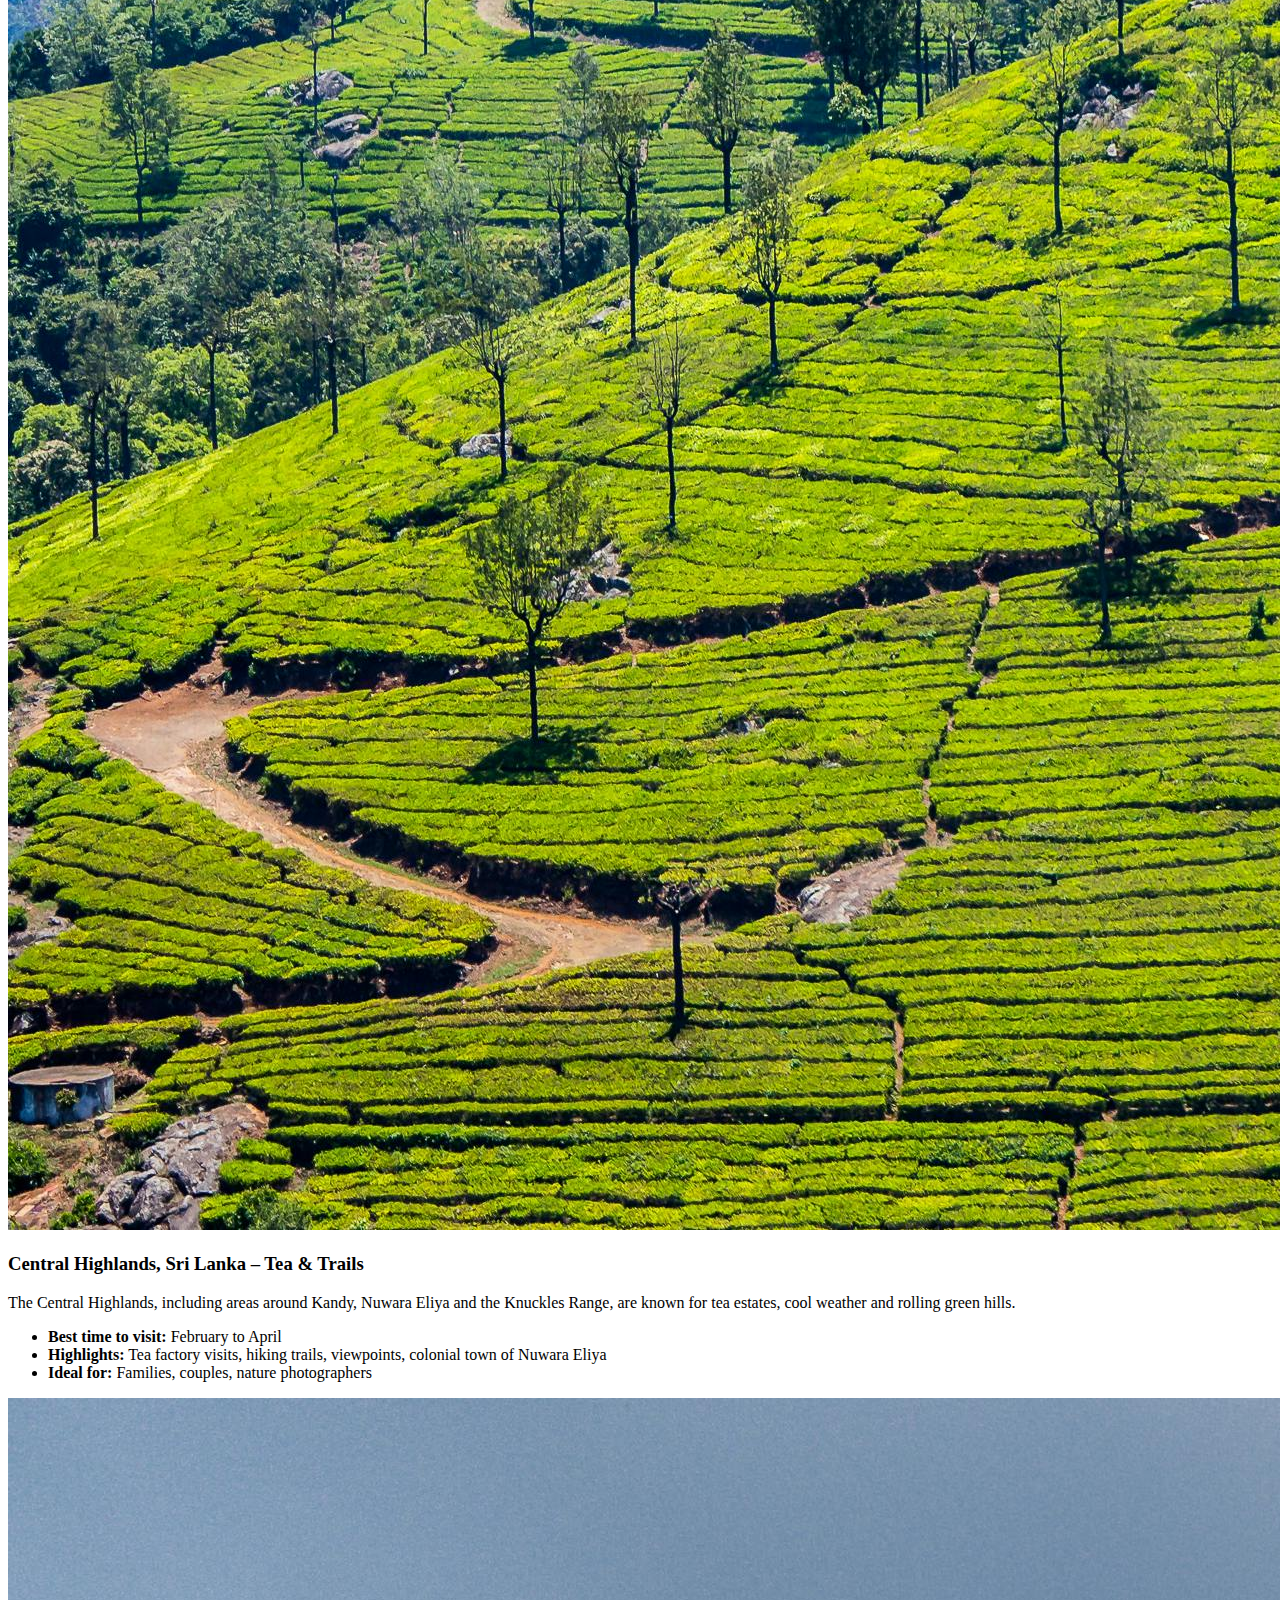
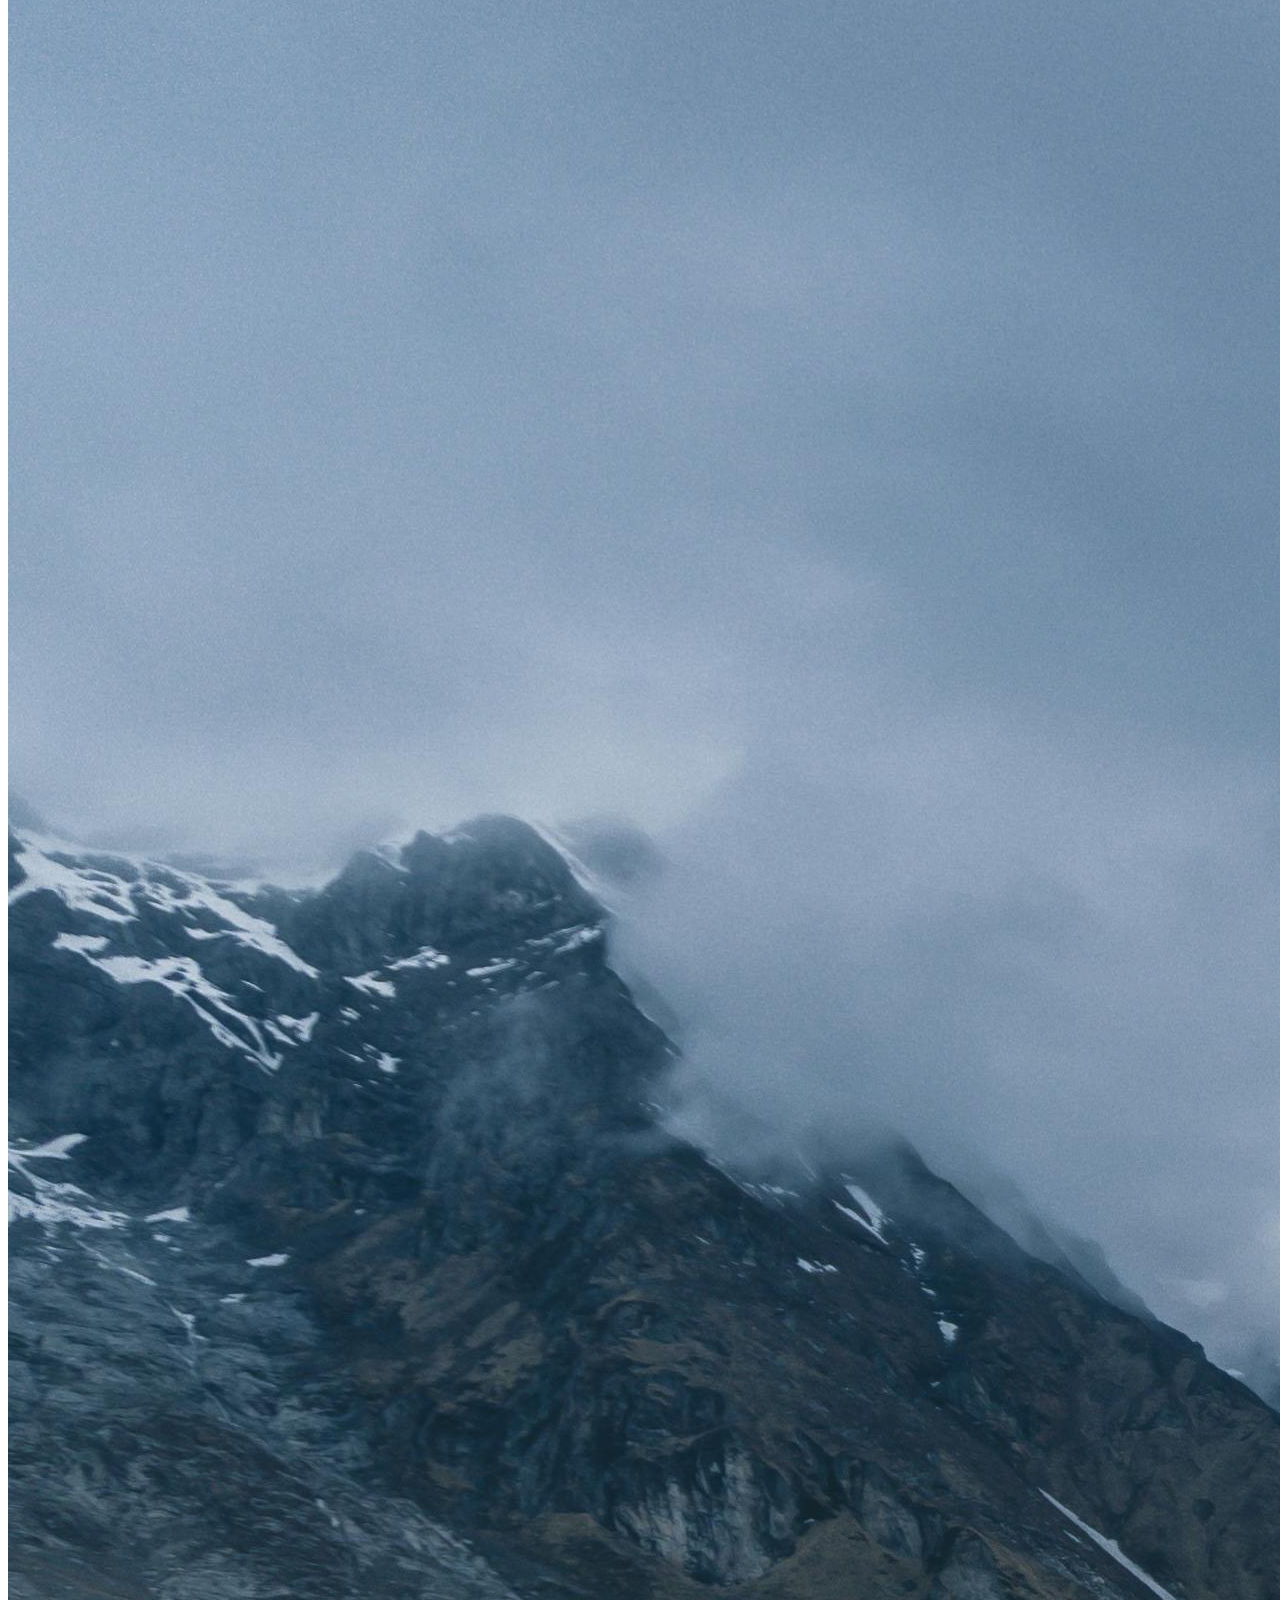
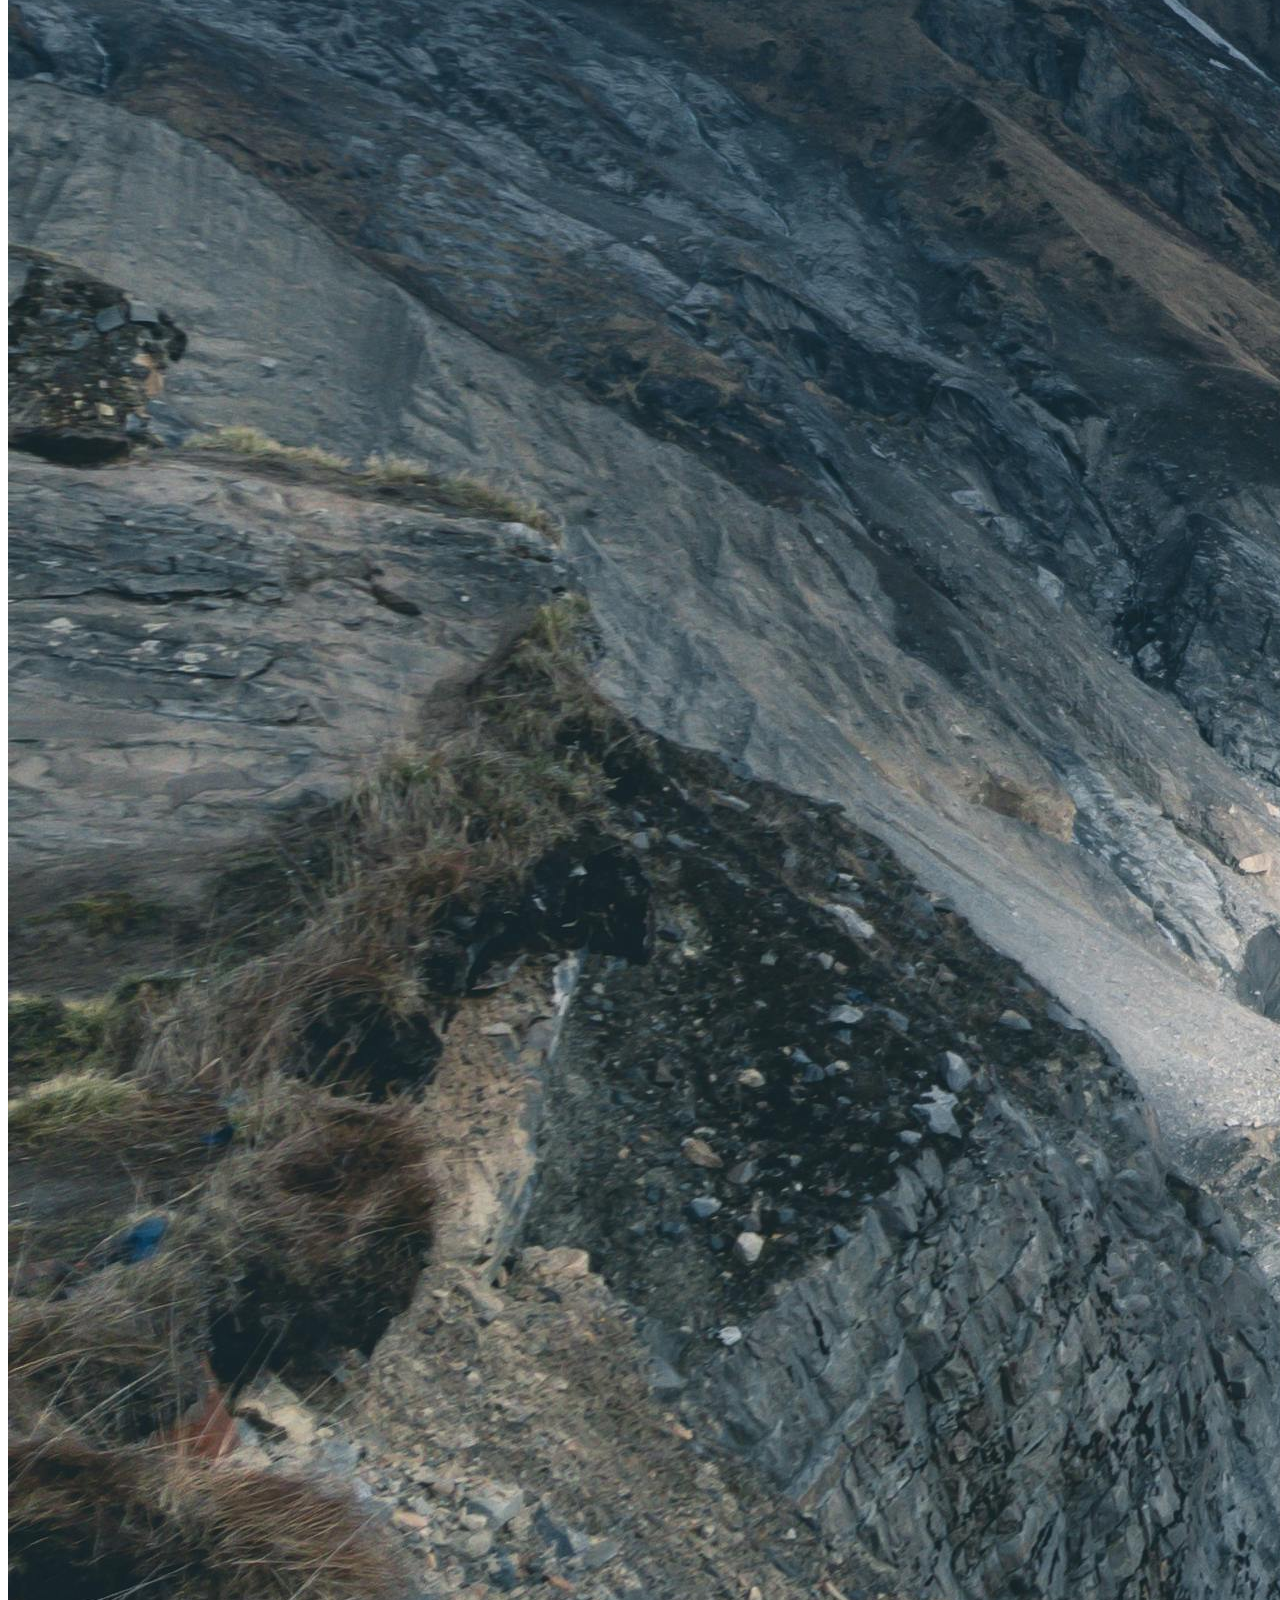
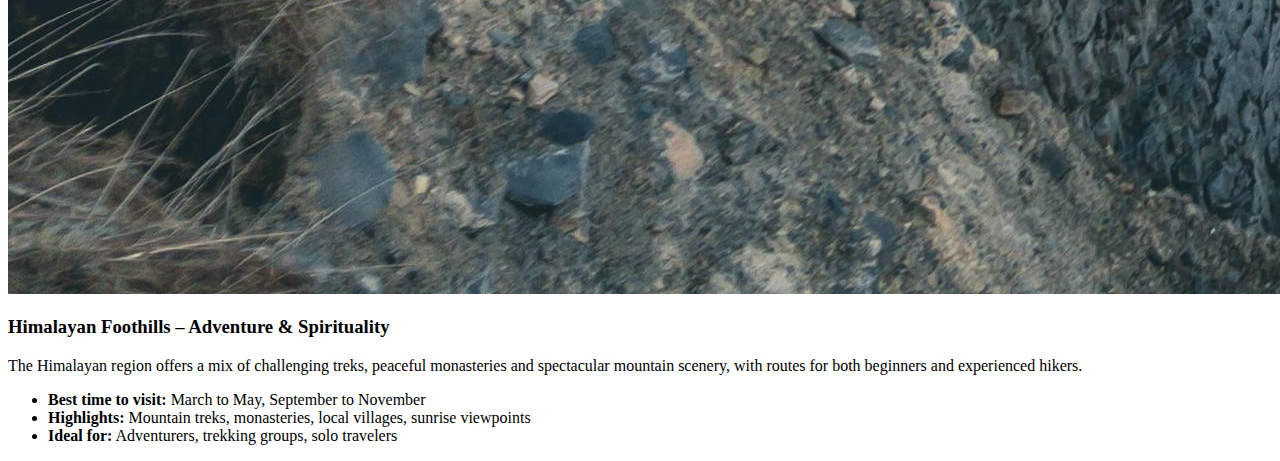
<file: pages/destinations/mountainViews.html>
<!DOCTYPE html>
<html lang="en">
<head>
    <title>Mountain Views - GlobalGaze</title>

    <link rel="stylesheet" href="https://cdn.jsdelivr.net/npm/bootstrap@4.1.3/dist/css/bootstrap.min.css" integrity="sha384-MCw98/SFnGE8fJT3GXwEOngsV7Zt27NXFoaoApmYm81iuXoPkFOJwJ8ERdknLPMO" crossorigin="anonymous">
    <link rel="stylesheet" href="../../css/style.css">
</head>
<body>

    <nav class="navbar navbar-expand-lg navbar-light bg-light shadow-sm">
        <div class="container">
            <a class="navbar-brand fw-bold" href="index.html">
                Global<span class="text-primary">Gaze</span>
            </a>

            <button class="navbar-toggler" type="button" data-bs-toggle="collapse"
                data-bs-target="#navbarNav" aria-controls="navbarNav" aria-expanded="false"
                aria-label="Toggle navigation">
                <span class="navbar-toggler-icon"></span>
            </button>

            <div class="collapse navbar-collapse justify-content-end" id="navbarNav">
                <ul class="navbar-nav">
                    <li class="nav-item"><a class="nav-link" href="../../index.html">Home</a></li>
                    <li class="nav-item"><a class="nav-link active" href="../../pages/destnation.html">Destinations</a></li>
                    <li class="nav-item"><a class="nav-link" href="../../pages/package.html">Packages</a></li>
                    <li class="nav-item"><a class="nav-link" href="../../pages/about.html">About</a></li>
                    <li class="nav-item"><a class="nav-link" href="../../pages/contact.html">Contact</a></li>
                </ul>
            </div>
        </div>
    </nav>

<section class="title d-flex align-items-center text-center">
        <div class="container">
            <h1 class="text-white display-3 fw-bold text-shadow">Mountain Views</h1>
            <p class="lead text-white text-shadow"> Misty hills, cool air and breathtaking viewpoints above the clouds.</p>
             
        </div>
    </section>

  


    <section class="py-5">
        <div class="container">
            <p class="mb-4">
                If you enjoy hiking, cooler weather and panoramic views, our mountain destinations are perfect for you.
                Here are some popular locations known for their stunning scenery.
            </p>

            <div class="row g-4">

               
                <div class="col-md-6">
                    <div class="card h-100 shadow-sm">
                        <img src="ella1.jpg" class="card-img-top" alt="Ella">
                        <div class="card-body">
                            <h3 class="card-title h5">Ella, Sri Lanka – Hill Country Escape</h3>
                            <p>
                                Ella is a small hill town surrounded by tea plantations, waterfalls and green mountains.
                                It’s famous for hikes like Ella Rock and Little Adam’s Peak, and the iconic Nine Arch Bridge. 
                            </p>
                            <ul class="small">
                                <li><strong>Best time to visit:</strong> January to April, July to September</li>
                                <li><strong>Highlights:</strong> Ella Rock, Little Adam’s Peak, Nine Arch Bridge, Ravana Falls</li>
                                <li><strong>Ideal for:</strong> Hikers, couples, nature lovers</li>
                            </ul>
                        </div>
                    </div>
                </div>

              
                <div class="col-md-6">
                    <div class="card h-100 shadow-sm">
                        <img src="apls.jpg" class="card-img-top" alt="Swiss Alps">
                        <div class="card-body">
                            <h3 class="card-title h5">Swiss Alps, Switzerland – Classic Alpine Views</h3>
                            <p>
                                The Swiss Alps offer dramatic snow-capped peaks, clear lakes and charming villages,
                                with excellent hiking in summer and skiing in winter. 
                            </p>
                            <ul class="small">
                                <li><strong>Best time to visit:</strong> June to September (hiking), December to March (skiing)</li>
                                <li><strong>Highlights:</strong> Zermatt, Jungfraujoch, Interlaken, scenic train rides</li>
                                <li><strong>Ideal for:</strong> Adventure seekers, photographers, families</li>
                            </ul>
                        </div>
                    </div>
                </div>

              
                <div class="col-md-6">
                    <div class="card h-100 shadow-sm">
                        <img src="teaestate.jpg" class="card-img-top" alt="Central Highlands">
                        <div class="card-body">
                            <h3 class="card-title h5">Central Highlands, Sri Lanka – Tea & Trails</h3>
                            <p>
                                The Central Highlands, including areas around Kandy, Nuwara Eliya and the Knuckles Range,
                                are known for tea estates, cool weather and rolling green hills. 
                            </p>
                            <ul class="small">
                                <li><strong>Best time to visit:</strong> February to April</li>
                                <li><strong>Highlights:</strong> Tea factory visits, hiking trails, viewpoints, colonial town of Nuwara Eliya</li>
                                <li><strong>Ideal for:</strong> Families, couples, nature photographers</li>
                            </ul>
                        </div>
                    </div>
                </div>

          
                <div class="col-md-6">
                    <div class="card h-100 shadow-sm">
                        <img src="himaly.jpg" class="card-img-top" alt="Himalayas">
                        <div class="card-body">
                            <h3 class="card-title h5">Himalayan Foothills – Adventure & Spirituality</h3>
                            <p>
                                The Himalayan region offers a mix of challenging treks, peaceful monasteries and spectacular
                                mountain scenery, with routes for both beginners and experienced hikers. 
                            </p>
                            <ul class="small">
                                <li><strong>Best time to visit:</strong> March to May, September to November</li>
                                <li><strong>Highlights:</strong> Mountain treks, monasteries, local villages, sunrise viewpoints</li>
                                <li><strong>Ideal for:</strong> Adventurers, trekking groups, solo travelers</li>
                            </ul>
                        </div>
                    </div>
                </div>

            </div>
        </div>
    </section>
<script src="https://code.jquery.com/jquery-3.3.1.slim.min.js" integrity="sha384-q8i/X+965DzO0rT7abK41JStQIAqVgRVzpbzo5smXKp4YfRvH+8abtTE1Pi6jizo" crossorigin="anonymous"></script>
<script src="https://cdn.jsdelivr.net/npm/popper.js@1.14.3/dist/umd/popper.min.js" integrity="sha384-ZMP7rVo3mIykV+2+9J3UJ46jBk0WLaUAdn689aCwoqbBJiSnjAK/l8WvCWPIPm49" crossorigin="anonymous"></script>
<script src="https://cdn.jsdelivr.net/npm/bootstrap@4.1.3/dist/js/bootstrap.min.js" integrity="sha384-ChfqqxuZUCnJSK3+MXmPNIyE6ZbWh2IMqE241rYiqJxyMiZ6OW/JmZQ5stwEULTy" crossorigin="anonymous"></script>
</body>
</html>
</file>
<file: css/style.css>
body {
    padding-top: 0px;
}

.title {
    min-height: 85vh;
    background-image: url("../assets/home.jpg");
    background-size: cover;
    background-position: center;
}



.text-shadow {
    text-shadow: 0 3px 7px rgba(0,0,0,0.7);
}
</file>
